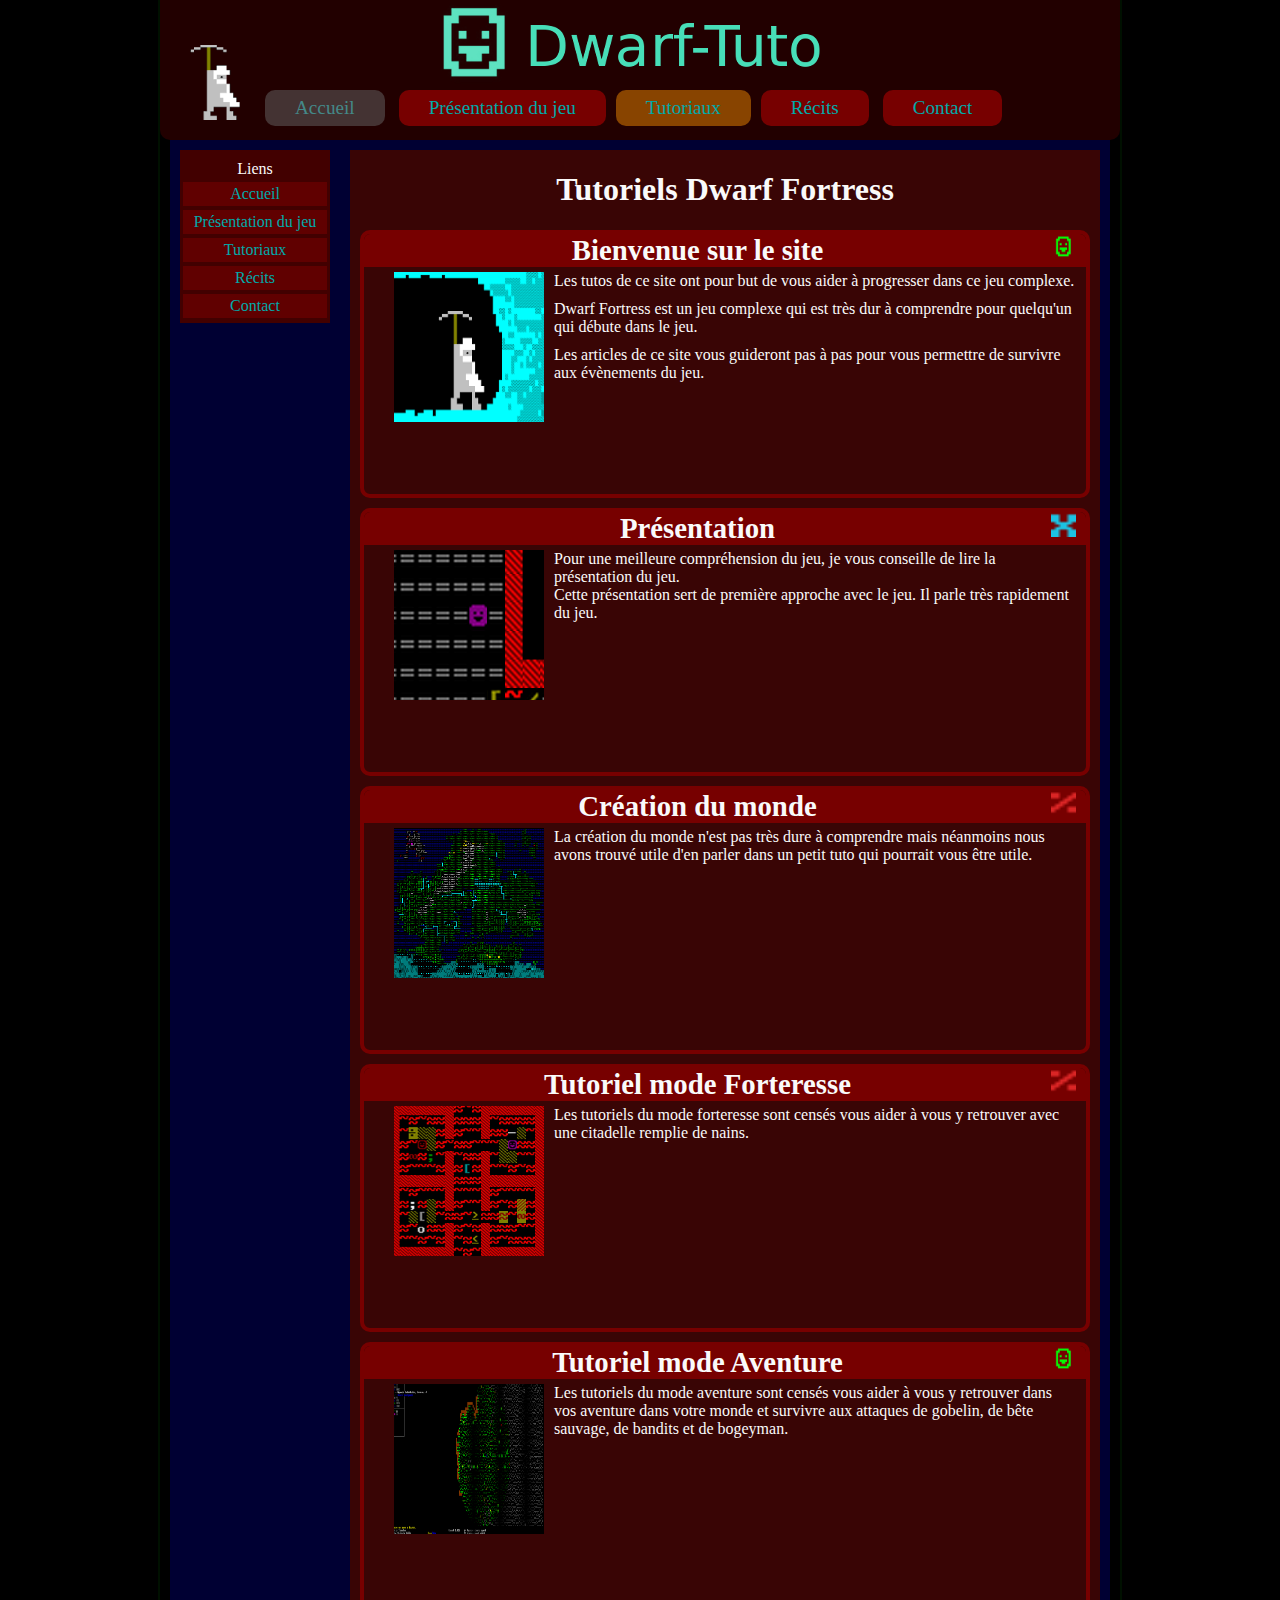
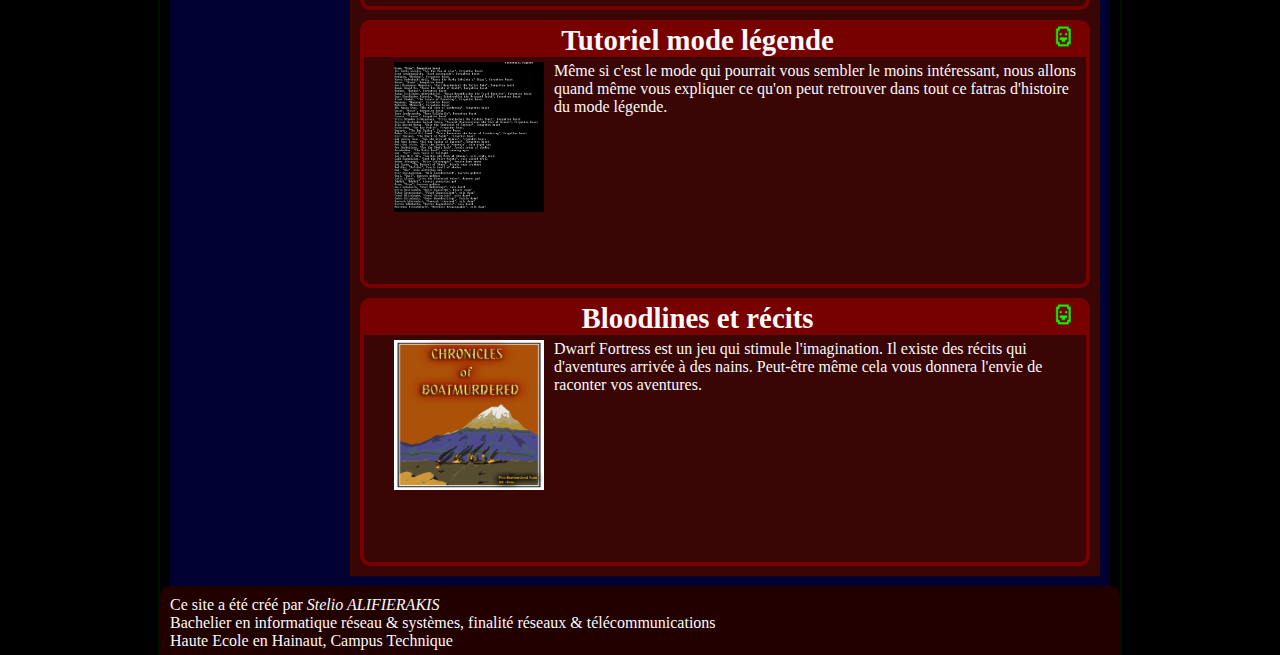
<file: index.html>
<!DOCTYPE html>
<html>
	<head>
		<meta charset="UTF-8">
		<title>Dwarf-tuto</title>
		<link rel="stylesheet" href="css/style.css">
		<!--[if lte IE 8]>
			<script src="http://html5shiv.googlecode.com/svn/trunk/html5.js"></script>
			<script>
				document.createElement('header');
				document.createElement('nav');
				document.createElement('article');
				document.createElement('section');
				document.createElement('footer');
			</script>
		<![endif]-->
	</head>
	<body>
	<div id="principal">
	
	<!--Ici sera la bannière du site avec le menu principal-->
		<header id="header">
			<div>
				<a href="index.html"><img src="image/min_logo.png" width="50" height="75" alt="Mon logo"></a>
				<span id="image_fond"></span>
				<ul>
					<li><span>Accueil</span></li>
					<li><a href="presentation.html">Présentation du jeu</a></li><li class="tutoriel">
						<a href="Tutos.html" id="lien_spec">Tutoriaux</a>
						<ul id="menu_deroul">
							<li><a href="creation_monde.html">Création du monde</a></li>
							<li><a href="Tuto_forteresse.html">Forteresse</a></li>
							<li><a href="Tuto_aventure.html">Aventurier</a></li>
							<li><a href="Tuto_legend.html">Légende</a></li>
							<li><a href="FAQ.html">FAQ</a></li>
						</ul>
					</li><li><a href="histoires.html">Récits</a></li>
					<li><a href="formulaire.html">Contact</a></li>
				</ul>
			</div>
		</header>
	<!--Fin de la bannière-->
		
	<!--Ce sera le gros bloc qui comportera le bloc de navigation et les articles-->
		<div id="main">
		
		<!--Le bloc de navigation à gauche-->
			<nav id="nav">
				<ul>
					<li>Liens</li>
					<li><a href="index.html">Accueil</a></li>
					<li><a href="presentation.html">Présentation du jeu</a></li>
					<li class="tutoriel"><a href="Tutos.html">Tutoriaux</a></li>
					<li><a href="histoires.html">Récits</a></li>
					<li><a href="formulaire.html">Contact</a></li>
				</ul>
			</nav>
		<!--Fin du bloc de navigation-->
			
		<!--Ici sera le gros bloc qui contiendra les articles-->
			<div id="content">
				<h1>Tutoriels Dwarf Fortress</h1>
				
			<!--Un article de la page-->
				<article class="article">
					<header>
						<img src="image/nain.png" alt="" width="25px" height="25px">
						<h2>Bienvenue sur le site</h2>
					</header>
					<p><a href="image/DF-present.png" target="blank"><img src="image/DF-present.png" width="150" height="150" alt="Photo d'article"></a>
						Les tutos de ce site ont pour but de vous aider à progresser dans ce jeu complexe.
					</p>
					<p>
						Dwarf Fortress est un jeu complexe qui est très dur à comprendre pour quelqu'un qui débute dans le jeu.
					</p>
					<p>
						Les articles de ce site vous guideront pas à pas pour vous permettre de survivre aux évènements du jeu.
					</p>
				</article>
			<!--Fin de l'article-->
				
			<!--Un article de la page-->
				<article class="article">
					<header>
						<img src="image/img_logo11.png" alt="" width="25px" height="25px">
						<h2>Présentation</h2>
					</header>
					<p><img src="image/armee.png" width="150" height="150" alt="Photo d'article">
						Pour une meilleure compréhension du jeu, je vous conseille de lire la présentation du jeu.<br>
						Cette présentation sert de première approche avec le jeu. Il parle très rapidement du jeu.
					</p>
				</article>
			<!--Fin de l'article-->
				
			<!--Un article de la page-->
				<article class="article">
					<header>
						<img src="image/img_logo10.png" alt="" width="25px" height="25px">
						<h2>Création du monde</h2>
					</header>
					<p><img src="image/monde.png" width="150" height="150" alt="Photo d'article">
						La création du monde n'est pas très dure à comprendre mais néanmoins nous avons trouvé utile d'en parler dans un petit tuto qui pourrait vous être utile.
					</p>
				</article>
			<!--Fin de l'article-->
			
			<!--Un article de la page-->
				<article class="article">
					<header>
						<img src="image/img_logo10.png" alt="" width="25px" height="25px">
						<h2>Tutoriel mode Forteresse</h2>
					</header>
					<p><img src="image/ateliers.png" width="150" height="150" alt="Photo d'article">
						Les tutoriels du mode forteresse sont censés vous aider à vous y retrouver avec une citadelle remplie de nains.
					</p>
				</article>
			<!--Fin de l'article-->
				
			<!--Un article de la page-->
				<article class="article">
					<header>
						<img src="image/nain.png" alt="" width="25px" height="25px">
						<h2>Tutoriel mode Aventure</h2>
					</header>
					<p><img src="image/game_explo.png" width="150" height="150" alt="Photo d'article">
						Les tutoriels du mode aventure sont censés vous aider à vous y retrouver dans vos aventure dans votre monde et survivre aux attaques de gobelin,
						de bête sauvage, de bandits et de bogeyman.
					</p>
				</article>
			<!--Fin de l'article-->
				<!--Un article de la page-->
				<article class="article">
					<header>
						<img src="image/nain.png" alt="" width="25px" height="25px">
						<h2>Tutoriel mode légende</h2>
					</header>
					<p><img src="image/perso_histo.png" width="150" height="150" alt="Photo d'article">
						Même si c'est le mode qui pourrait vous sembler le moins intéressant, nous allons quand même vous expliquer ce qu'on peut retrouver dans tout ce fatras d'histoire du mode légende.
					</p>
				</article>
			<!--Fin de l'article-->
				<!--Un article de la page-->
				<article class="article">
					<header>
						<img src="image/nain.png" alt="" width="25px" height="25px">
						<h2>Bloodlines et récits</h2>
					</header>
					<p><img src="image/boatmurdered.png" width="150" height="150" alt="Photo d'article">
						Dwarf Fortress est un jeu qui stimule l'imagination. Il existe des récits qui d'aventures arrivée à des nains.
						Peut-être même cela vous donnera l'envie de raconter vos aventures.
					</p>
				</article>
			<!--Fin de l'article-->
			</div>
		<!--Fin du bloc avec les articles-->
			
		</div>
	<!--Fin du gros bloc avec la naviqation et les articles-->
	
	<!--Le pied de page-->
		<footer id="footer">
			<div>
				<p>
					Ce site a été créé par <em>Stelio ALIFIERAKIS</em><br>
					Bachelier en informatique réseau & systèmes, finalité réseaux & télécommunications<br>
					Haute Ecole en Hainaut, Campus Technique
				</p>
			</div>
		</footer>
	<!--Fin du pied de page-->		
	
	</div>
	</body>
</html>
</file>
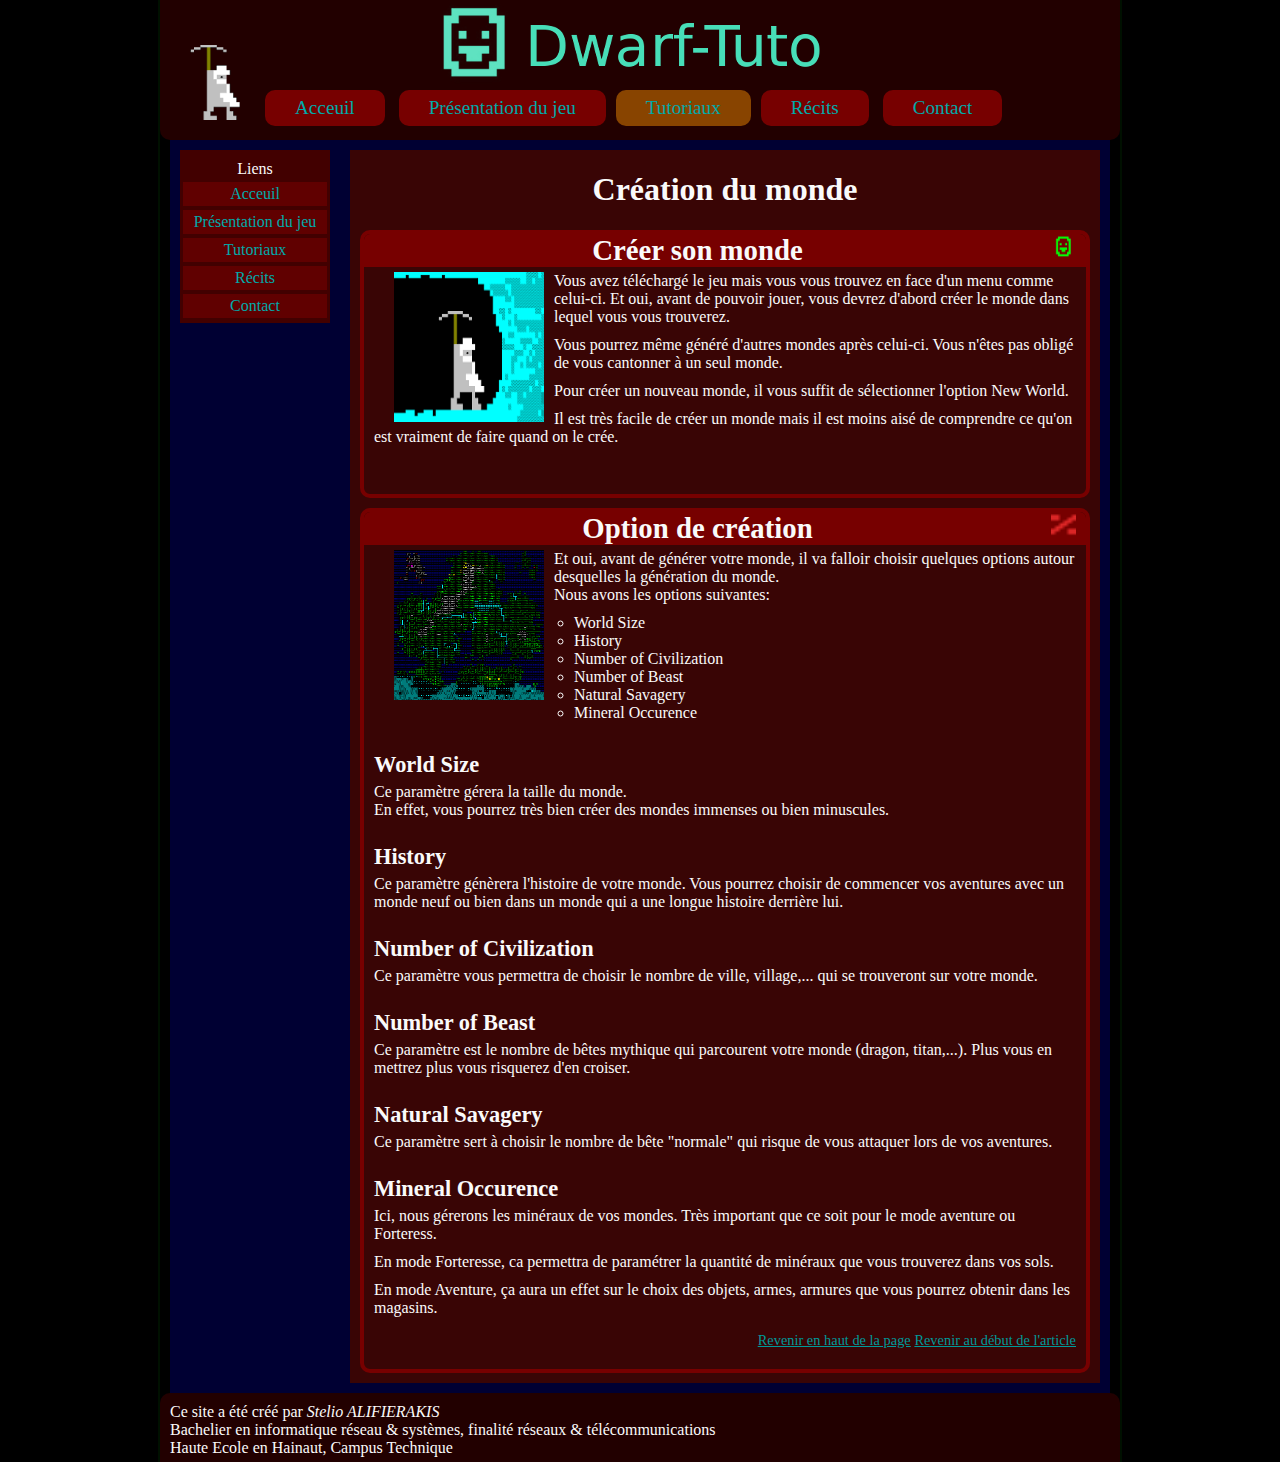
<file: creation_monde.html>
<!DOCTYPE html>
<html>
	<head>
		<meta charset="UTF-8">
		<title>Création du monde</title>
		<link rel="stylesheet" href="css/style.css">
		<!--[if lte IE 8]>
			<script src="http://html5shiv.googlecode.com/svn/trunk/html5.js"></script>
			<script>
				document.createElement('header');
				document.createElement('nav');
				document.createElement('article');
				document.createElement('section');
				document.createElement('footer');
			</script>
		<![endif]-->
	</head>
	<body>
	<div id="principal">
	
	<!--Ici sera la bannière du site avec le menu principal-->
		<header id="header">
			<div>
				<a href="index.html"><img src="image/min_logo.png" width="50" height="75" alt="Mon logo"></a>
				<span id="image_fond"></span>
				<ul>
					<li><a href="index.html">Acceuil</a></li>
					<li><a href="presentation.html">Présentation du jeu</a></li><li class="tutoriel">
						<a href="Tutos.html" id="lien_spec">Tutoriaux</a>
						<ul id="menu_deroul">
							<li><a href="creation_monde.html">Création du monde</a></li>
							<li><a href="Tuto_forteresse.html">Forteresse</a></li>
							<li><a href="Tuto_aventure.html">Aventurier</a></li>
							<li><a href="Tuto_legend.html">Légende</a></li>
							<li><a href="FAQ.html">FAQ</a></li>
						</ul>
					</li><li><a href="histoires.html">Récits</a></li>
					<li><a href="formulaire.html">Contact</a></li>
				</ul>
			</div>
		</header>
	<!--Fin de la bannière-->
		
	<!--Ce sera le gros bloc qui comportera le bloc de navigation et les articles-->
		<div id="main">
		
		<!--Le bloc de navigation à gauche-->
			<nav id="nav">
				<ul>
					<li>Liens</li>
					<li><a href="index.html">Acceuil</a></li>
					<li><a href="presentation.html">Présentation du jeu</a></li>
					<li class="tutoriel"><a href="Tutos.html">Tutoriaux</a></li>
					<li><a href="histoires.html">Récits</a></li>
					<li><a href="formulaire.html">Contact</a></li>
				</ul>
			</nav>
		<!--Fin du bloc de navigation-->
			
		<!--Ici sera le gros bloc qui contiendra les articles-->
			<div id="content">
				<h1>Création du monde</h1>
				
			<!--Un article de la page-->
				<article class="article">
					<header>
						<img src="image/nain.png" alt="" width="25px" height="25px">
						<h2>Créer son monde</h2>
					</header>
					<p><a href="image/DF-present.png" target="blank"><img src="image/DF-present.png" width="150" height="150" alt="Photo d'article"></a>
						Vous avez téléchargé le jeu mais vous vous trouvez en face d'un menu comme celui-ci. <!--ajouter ici une image du menu-->
						Et oui, avant de pouvoir jouer, vous devrez d'abord créer le monde dans lequel vous vous trouverez.
					</p>
					<p>
						Vous pourrez même généré d'autres mondes après celui-ci. Vous n'êtes pas obligé de vous cantonner à un seul monde.
					</p>
					<p>
						Pour créer un nouveau monde, il vous suffit de sélectionner l'option New World.
					</p>
					<p>
						Il est très facile de créer un monde mais il est moins aisé de comprendre ce qu'on est vraiment de faire quand on le crée.
					</p>
				</article>
			<!--Fin de l'article-->
			
			<!--Un article de la page-->
				<article class="article">
					<header>
						<img src="image/img_logo10.png" alt="" width="25px" height="25px">
						<h2 id="option_crea">Option de création</h2>
					</header>
					<p>
						<a href="image/monde.png" target="blank"><img src="image/monde.png" width="150" height="150" alt="Photo d'article"></a>
						Et oui, avant de générer votre monde, il va falloir choisir quelques options autour desquelles la génération du monde.
						<br>
						Nous avons les options suivantes:
					</p>
					<ul class="liste_image">
						<li>World Size</li>
						<li>History</li>
						<li>Number of Civilization</li>
						<li>Number of Beast</li>
						<li>Natural Savagery</li>
						<li>Mineral Occurence</li>
					</ul>
					<h3>World Size</h3>
					<p>
						Ce paramètre gérera la taille du monde.
					<br>
						En effet, vous pourrez très bien créer des mondes immenses ou bien minuscules.
					</p>
					<h3>History</h3>
					<p>
						Ce paramètre génèrera l'histoire de votre monde. Vous pourrez choisir de commencer vos aventures avec un monde neuf ou bien dans un monde qui a une longue histoire derrière lui.
					</p>
					<h3>Number of Civilization</h3>
					<p>
						Ce paramètre vous permettra de choisir le nombre de ville, village,... qui se trouveront sur votre monde.
					</p>
					<h3>Number of Beast</h3>
					<p>
						Ce paramètre est le nombre de bêtes mythique qui parcourent votre monde (dragon, titan,...). Plus vous en mettrez plus vous risquerez d'en croiser.
					</p>
					<h3>Natural Savagery</h3>
					<p>
						Ce paramètre sert à choisir le nombre de bête "normale" qui risque de vous attaquer lors de vos aventures.
					</p>
					<h3>Mineral Occurence</h3>
					<p>
						Ici, nous gérerons les minéraux de vos mondes. Très important que ce soit pour le mode aventure ou Forteress.
					</p>
					<p>
						En mode Forteresse, ca permettra de paramétrer la quantité de minéraux que vous trouverez dans vos sols.
					</p>
					<p>
						En mode Aventure, ça aura un effet sur le choix des objets, armes, armures que vous pourrez obtenir dans les magasins.
					</p>
					<p class="lien_dessous"><a href="#content">Revenir en haut de la page</a> <a href="#option_crea">Revenir au début de l'article</a></p>
				</article>
			<!--Fin de l'article-->
			
			</div>
		<!--Fin du bloc avec les articles-->
		
		</div>
	<!--Fin du gros bloc avec la naviqation et les articles-->
		
	<!--Le pied de page-->
		<footer id="footer">
			<div>
				<p>
					Ce site a été créé par <em>Stelio ALIFIERAKIS</em><br>
					Bachelier en informatique réseau & systèmes, finalité réseaux & télécommunications<br>
					Haute Ecole en Hainaut, Campus Technique
				</p>
			</div>
		</footer>
	<!--Fin du pied de page-->		
	
	</div>
	</body>
</html>
</file>
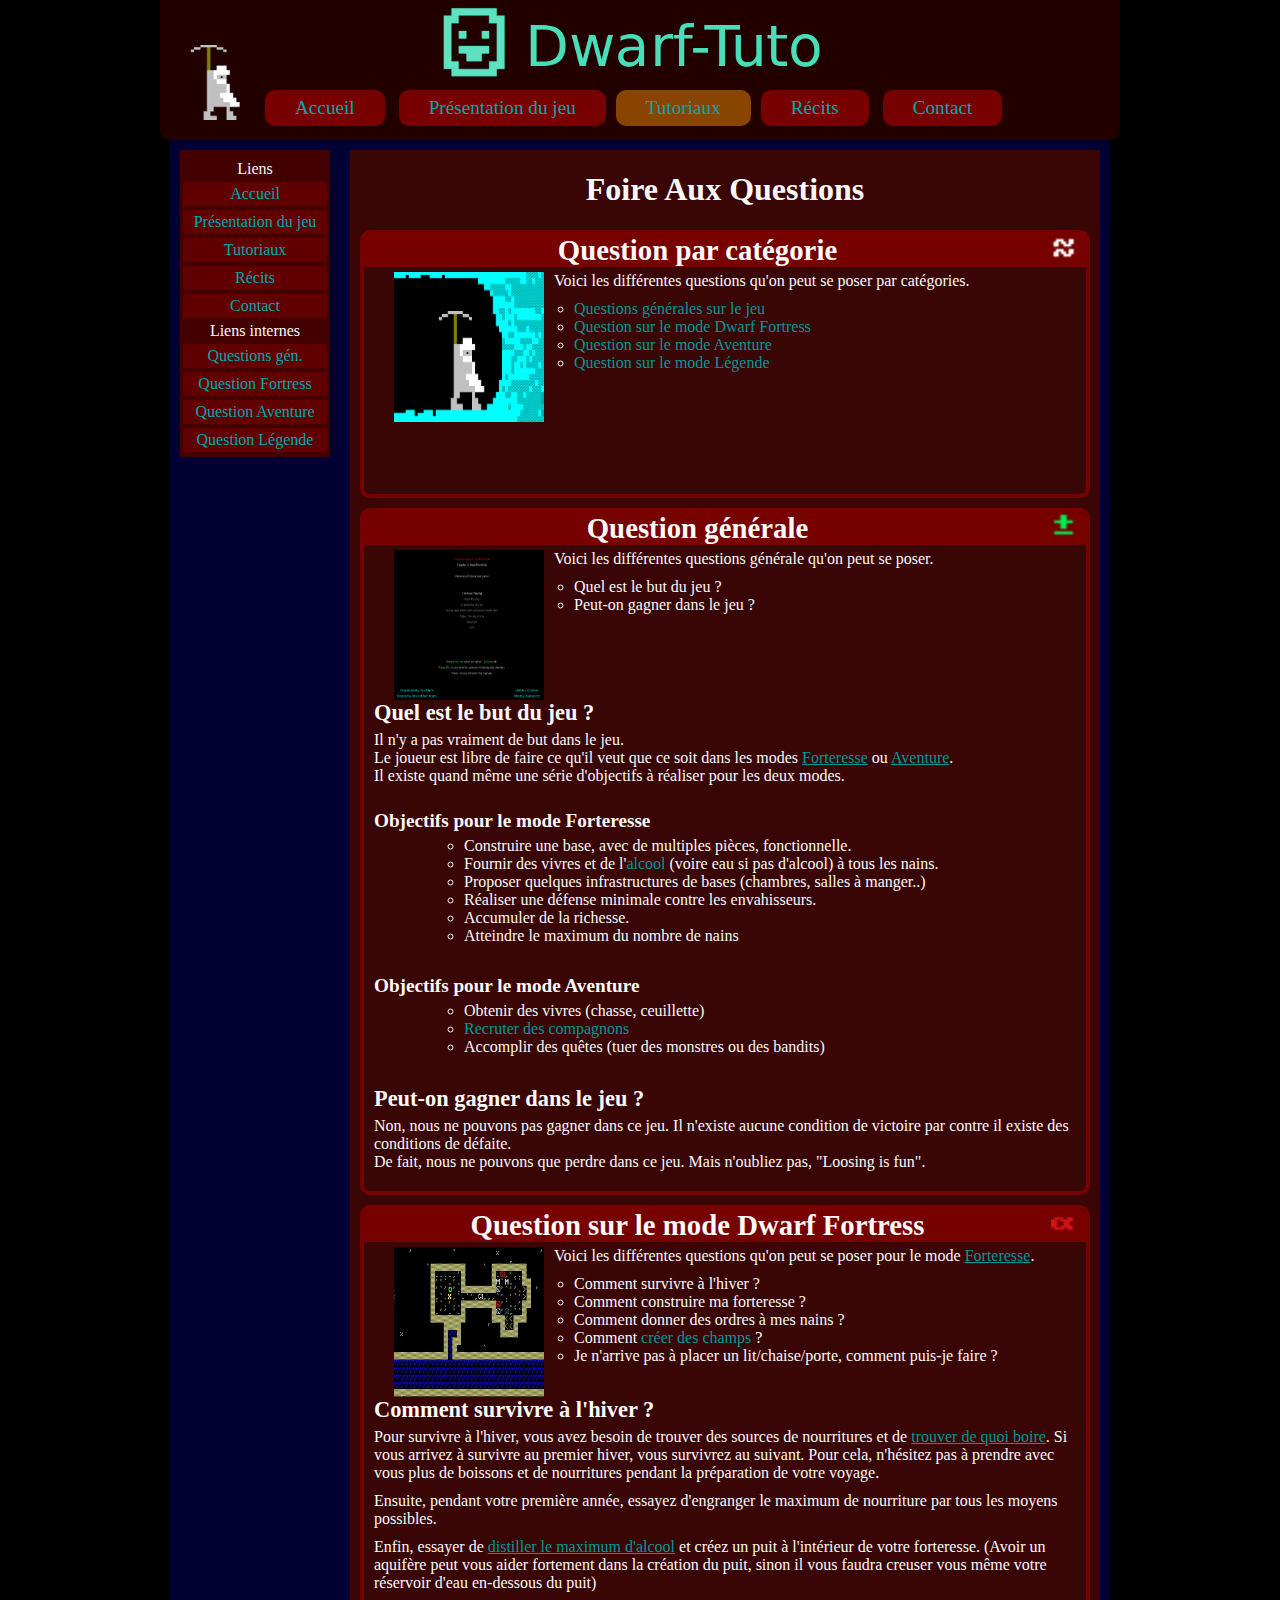
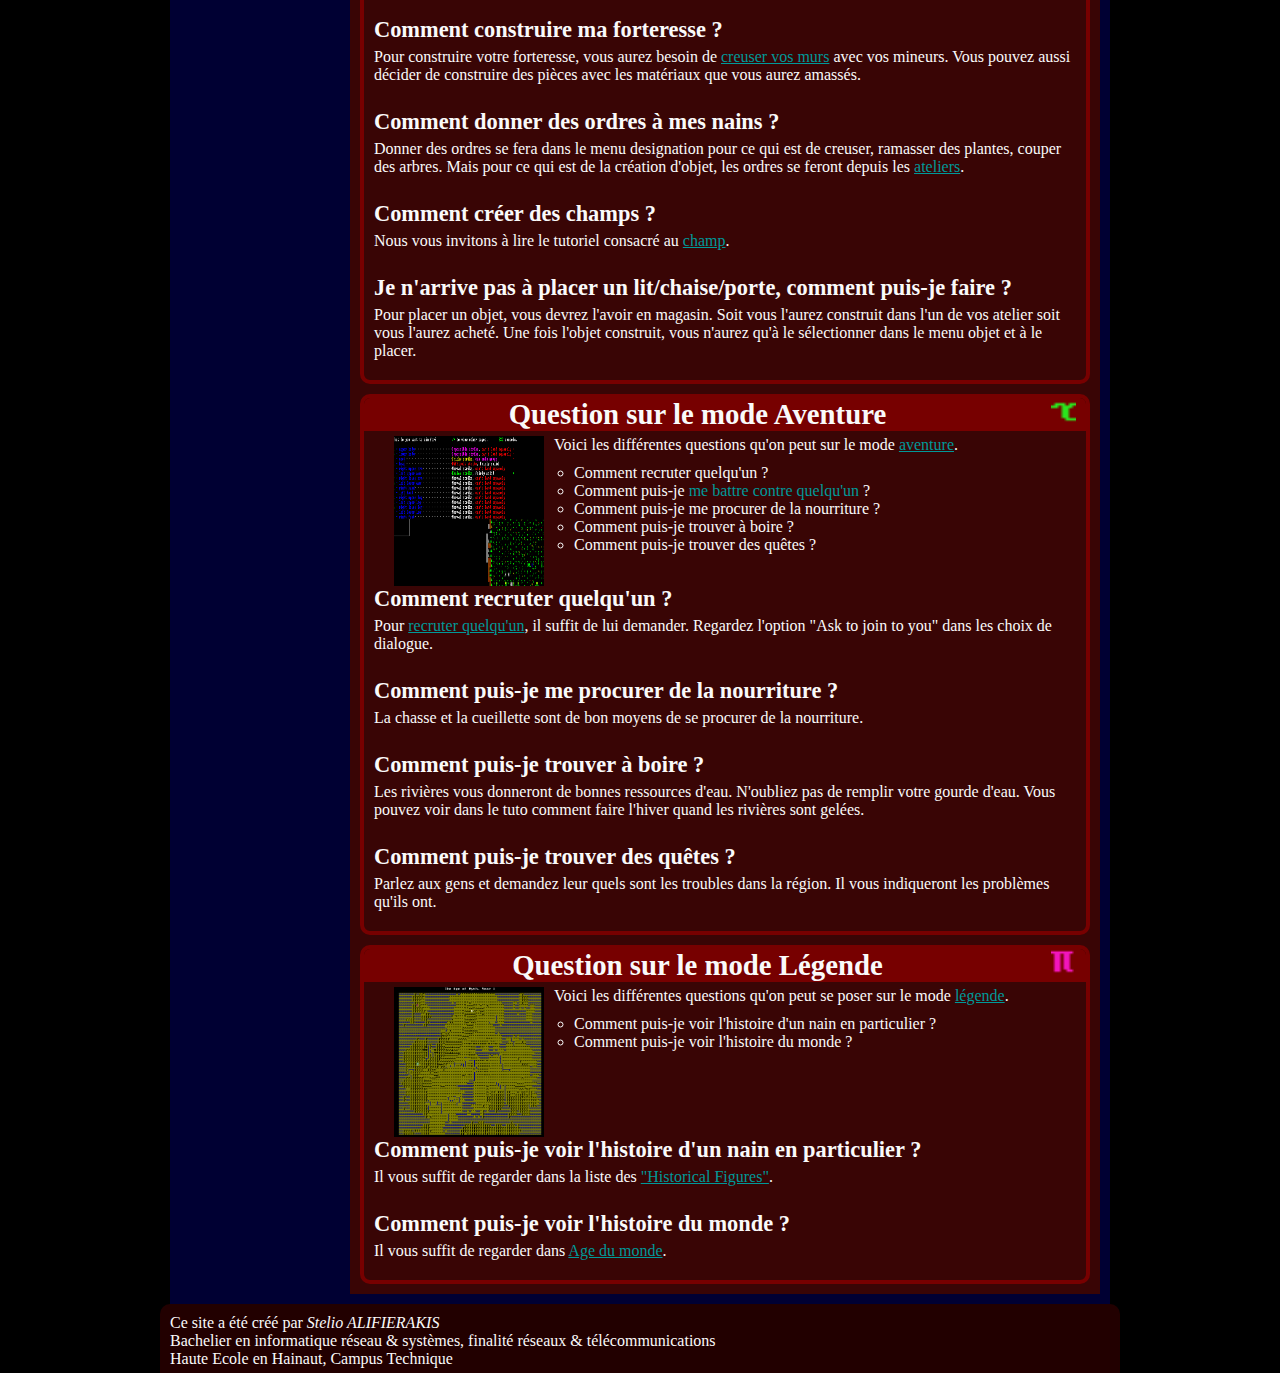
<file: FAQ.html>
<!DOCTYPE html>
<html>
	<head>
		<meta charset="UTF-8">
		<title>Tutoriels pour le mode légende</title>
		<link rel="stylesheet" href="css/style.css">
		
		<!--[if lte IE 8]>
			<script src="http://html5shiv.googlecode.com/svn/trunk/html5.js"></script>
				<script>
					document.createElement('header');
					document.createElement('nav');
					document.createElement('article');
					document.createElement('section');
					document.createElement('footer');
				</script>
		<![endif]--> 
		
	</head>
	<body>
	
	<!--Ici sera la bannière du site avec le menu principal-->
		<header id="header">
			<div>
				<a href="index.html"><img src="image/min_logo.png" width="50" height="75" alt="Mon logo"></a>
				<span id="image_fond"></span>
				<ul>
					<li><a href="index.html">Accueil</a></li>
					<li><a href="presentation.html">Présentation du jeu</a></li><li class="tutoriel">
						<a href="Tutos.html" id="lien_spec">Tutoriaux</a>
						<ul id="menu_deroul">
							<li><a href="creation_monde.html">Création du monde</a></li>
							<li><a href="Tuto_forteresse.html">Forteresse</a></li>
							<li><a href="Tuto_aventure.html">Aventurier</a></li>
							<li><a href="Tuto_legend.html">Légende</a></li>
							<li><a href="FAQ.html">FAQ</a></li>
						</ul>
					</li><li><a href="histoires.html">Récits</a></li>
					<li><a href="formulaire.html">Contact</a></li>
				</ul>
			</div>
		</header>
	<!--Fin de la bannière-->	
		
	<!--Ce sera le gros bloc qui comportera le bloc de navigation et les articles-->	
		<div id="main">
		
		<!--Le bloc de navigation à gauche-->
			<nav id="nav">
				<ul>
					<li>Liens</li>
					<li><a href="index.html">Accueil</a></li>
					<li><a href="presentation.html">Présentation du jeu</a></li>
					<li class="tutoriel"><a href="Tutos.html">Tutoriaux</a></li>
					<li><a href="histoires.html">Récits</a></li>
					<li><a href="formulaire.html">Contact</a></li>
					<li>Liens internes</li>
					<li><a href="#quest_gen">Questions gén.</a></li>
					<li><a href="#quest_fortress">Question Fortress</a></li>
					<li><a href="#quest_aventure">Question Aventure</a></li>
					<li><a href="#quest_legend">Question Légende</a></li>
				</ul>
			</nav>
		<!--Fin du bloc de navigation-->
			
		<!--Ici sera le gros bloc qui contiendra les articles-->	
			<div id="content">
				<h1>Foire Aux Questions</h1>
			
			<!--Intro-->
				<article class="article">
					<header>
						<img src="image/img_logo1.png" alt="" width="25px" height="25px">
						<h2>Question par catégorie</h2>
					</header>
					<p><a href="image/DF-present.png" target="blank"><img src="image/DF-present.png" width="150" height="150" alt="Photo d'article"></a>
						Voici les différentes questions qu'on peut se poser par catégories.
					</p>
					<ul class="liste_image">
						<li><a href="#quest_gen">Questions générales sur le jeu</a></li>
						<li><a href="#quest_fortress">Question sur le mode Dwarf Fortress</a></li>
						<li><a href="#quest_aventure">Question sur le mode Aventure</a></li>
						<li><a href="#quest_legend">Question sur le mode Légende</a></li>
					</ul>
				</article>
			<!--Fin de l'intro-->
			
			<!--Début de l'article-->
				<article class="article">
					<header>
						<img src="image/img_logo2.png" alt="" width="25px" height="25px">
						<h2 id="quest_gen">Question générale</h2>
					</header>
					<p><a href="image/jeu_accueil.png" target="blank"><img src="image/jeu_accueil.png" width="150" height="150" alt="Photo d'article"></a>
						Voici les différentes questions générale qu'on peut se poser.
					</p>
					<ul class="liste_image">
						<li>Quel est le but du jeu ?</li>
						<li>Peut-on gagner dans le jeu ?</li>
					</ul>
					<h3>Quel est le but du jeu ?</h3>
					<p>
						Il n'y a pas vraiment de but dans le jeu.<br>
						Le joueur est libre de faire ce qu'il veut que ce soit dans les modes <a href="Tuto_forteresse.html">Forteresse</a> ou <a href="Tuto_aventure.html">Aventure</a>.<br>
						Il existe quand même une série d'objectifs à réaliser pour les deux modes.
					</p>
					<h4>Objectifs pour le mode Forteresse</h4>
					<ul>
						<li>Construire une base, avec de multiples pièces, fonctionnelle. </li>
						<li>Fournir des vivres et de l'<a href="Tuto_forteresse.html#matiere_fini_alcool">alcool</a> (voire eau si pas d'alcool) à tous les nains. </li>
						<li>Proposer quelques infrastructures de bases (chambres, salles à manger..) </li>
						<li>Réaliser une défense minimale contre les envahisseurs. </li>
						<li>Accumuler de la richesse. </li>
						<li>Atteindre le maximum du nombre de nains</li>
					</ul>
					<h4>Objectifs pour le mode Aventure</h4>
					<ul>
						<li>Obtenir des vivres (chasse, ceuillette)</li>
						<li><a href="Tuto_aventure.html#aventur_gp_recrue">Recruter des compagnons</a></li>
						<li>Accomplir des quêtes (tuer des monstres ou des bandits)</li>
					</ul>
					<h3>Peut-on gagner dans le jeu ?</h3>
					<p>
						Non, nous ne pouvons pas gagner dans ce jeu. Il n'existe aucune condition de victoire par contre il existe des conditions de défaite.<br>
						De fait, nous ne pouvons que perdre dans ce jeu. Mais n'oubliez pas, "Loosing is fun".
					</p>
				</article>
			<!--Fin de l'article-->
			
			<!--Début de l'article-->
				<article class="article">
					<header>
						<img src="image/img_logo3.png" alt="" width="25px" height="25px">
						<h2 id="quest_fortress">Question sur le mode Dwarf Fortress</h2>
					</header>
					<p><a href="image/puit.png" target="blank"><img src="image/puit.png" width="150" height="150" alt="Photo d'article"></a>
						Voici les différentes questions qu'on peut se poser pour le mode <a href="Tuto_forteresse.html">Forteresse</a>.
					</p>
					<ul class="liste_image">
						<li>Comment survivre à l'hiver ?</li>
						<li>Comment construire ma forteresse ?</li>
						<li>Comment donner des ordres à mes nains ?</li>
						<li>Comment <a href="Tuto_forteresse.html#besoin_agri">créer des champs</a> ?</li>
						<li>Je n'arrive pas à placer un lit/chaise/porte, comment puis-je faire ?</li>
					</ul>
					<h3>Comment survivre à l'hiver ?</h3>
					<p>
						Pour survivre à l'hiver, vous avez besoin de trouver des sources de nourritures et de <a href="Tuto_forteresse.html#besoin_boisson">trouver de quoi boire</a>.
						Si vous arrivez à survivre au premier hiver, vous survivrez au suivant.
						Pour cela, n'hésitez pas à prendre avec vous plus de boissons et de nourritures pendant la préparation de votre voyage.
					</p>
					<p>
						Ensuite, pendant votre première année, essayez d'engranger le maximum de nourriture par tous les moyens possibles.
					</p>
					<p>
						Enfin, essayer de <a href="Tuto_forteresse.html#besoin_biere">distiller le maximum d'alcool</a> et créez un puit à l'intérieur de votre forteresse.
						(Avoir un aquifère peut vous aider fortement dans la création du puit, sinon il vous faudra creuser vous même votre réservoir d'eau en-dessous du puit)
					</p>
					<h3>Comment construire ma forteresse ?</h3>
					<p>
						Pour construire votre forteresse, vous aurez besoin de <a href="Tuto_forteresse.html#creuser">creuser vos murs</a> avec vos mineurs.
						Vous pouvez aussi décider de construire des pièces avec les matériaux que vous aurez amassés.
					</p>
					<h3>Comment donner des ordres à mes nains ?</h3>
					<p>
						Donner des ordres se fera dans le menu designation pour ce qui est de creuser, ramasser des plantes, couper des arbres.
						Mais pour ce qui est de la création d'objet, les ordres se feront depuis les <a href="Tuto_forteresse.html#prod_etablis">ateliers</a>.
					</p>
					<h3>Comment créer des champs ?</h3>
					<p>
						Nous vous invitons à lire le tutoriel consacré au <a href="Tuto_forteresse.html#besoin_agri">champ</a>.
					</p>
					<h3>Je n'arrive pas à placer un lit/chaise/porte, comment puis-je faire ?</h3>
					<p>
						Pour placer un objet, vous devrez l'avoir en magasin. Soit vous l'aurez construit dans l'un de vos atelier soit vous l'aurez acheté.
						Une fois l'objet construit, vous n'aurez qu'à le sélectionner dans le menu objet et à le placer.
					</p>
				</article>
			<!--Fin de l'article-->
			
			<!--Début de l'article-->
				<article class="article">
					<header>
						<img src="image/img_logo4.png" alt="" width="25px" height="25px">
						<h2 id="quest_aventure">Question sur le mode Aventure</h2>
					</header>
					<p><a href="image/bataille.png" target="blank"><img src="image/bataille.png" width="150" height="150" alt="Photo d'article"></a>
						Voici les différentes questions qu'on peut sur le mode <a href="Tuto_aventure.html">aventure</a>.
					</p>
					<ul class="liste_image">
						<li>Comment recruter quelqu'un ?</li>
						<li>Comment puis-je <a href="Tuto_aventure.html#aventure_combat">me battre contre quelqu'un</a> ?</li>
						<li>Comment puis-je me procurer de la nourriture ?</li>
						<li>Comment puis-je trouver à boire ?</li>
						<li>Comment puis-je trouver des quêtes ?</li>
					</ul>
					<h3>Comment recruter quelqu'un ?</h3>
					<p>
						Pour <a href="Tuto_aventure.html#aventur_gp_recrue">recruter quelqu'un</a>, il suffit de lui demander.
						Regardez l'option "Ask to join to you" dans les choix de dialogue.
					</p>
					<h3>Comment puis-je me procurer de la nourriture ?</h3>
					<p>
						La chasse et la cueillette sont de bon moyens de se procurer de la nourriture.
					</p>
					<h3>Comment puis-je trouver à boire ?</h3>
					<p>
						Les rivières vous donneront de bonnes ressources d'eau. N'oubliez pas de remplir votre gourde d'eau.
						Vous pouvez voir dans le tuto comment faire l'hiver quand les rivières sont gelées.
					</p>
					<h3>Comment puis-je trouver des quêtes ?</h3>
					<p>
						Parlez aux gens et demandez leur quels sont les troubles dans la région. Il vous indiqueront les problèmes qu'ils ont.
					</p>
				</article>
			<!--Fin de l'article-->
			
			<!--Début de l'article-->
				<article class="article">
					<header>
						<img src="image/img_logo5.png" alt="" width="25px" height="25px">
						<h2 id="quest_legend">Question sur le mode Légende</h2>
					</header>
					<p><a href="image/carte_historique.png" target="blank"><img src="image/carte_historique.png" width="150" height="150" alt="Photo d'article"></a>
						Voici les différentes questions qu'on peut se poser sur le mode <a href="Tuto_legend.html">légende</a>.
					</p>
					<ul class="liste_image">
						<li>Comment puis-je voir l'histoire d'un nain en particulier ?</li>
						<li>Comment puis-je voir l'histoire du monde ?</li>
					</ul>
					<h3>Comment puis-je voir l'histoire d'un nain en particulier ?</h3>
					<p>
						Il vous suffit de regarder dans la liste des <a href="Tuto_legend.html#perso_historique">"Historical Figures"</a>.
					</p>
					<h3>Comment puis-je voir l'histoire du monde ?</h3>
					<p>
						Il vous suffit de regarder dans <a href="Tuto_legend.html#legend_age_monde">Age du monde</a>.
					</p>
				</article>
			<!--Fin de l'article-->
			
			</div>
		</div>
	<!--Fin du gros bloc avec la naviqation et les articles-->
		
	<!--Le pied de page-->
		<footer id="footer">
			<div>
				<p>
					Ce site a été créé par <em>Stelio ALIFIERAKIS</em><br>
					Bachelier en informatique réseau & systèmes, finalité réseaux & télécommunications<br>
					Haute Ecole en Hainaut, Campus Technique
				</p>
			</div>
		</footer>
	<!--Fin du pied de page-->	
		
	</body>
</html>
</file>
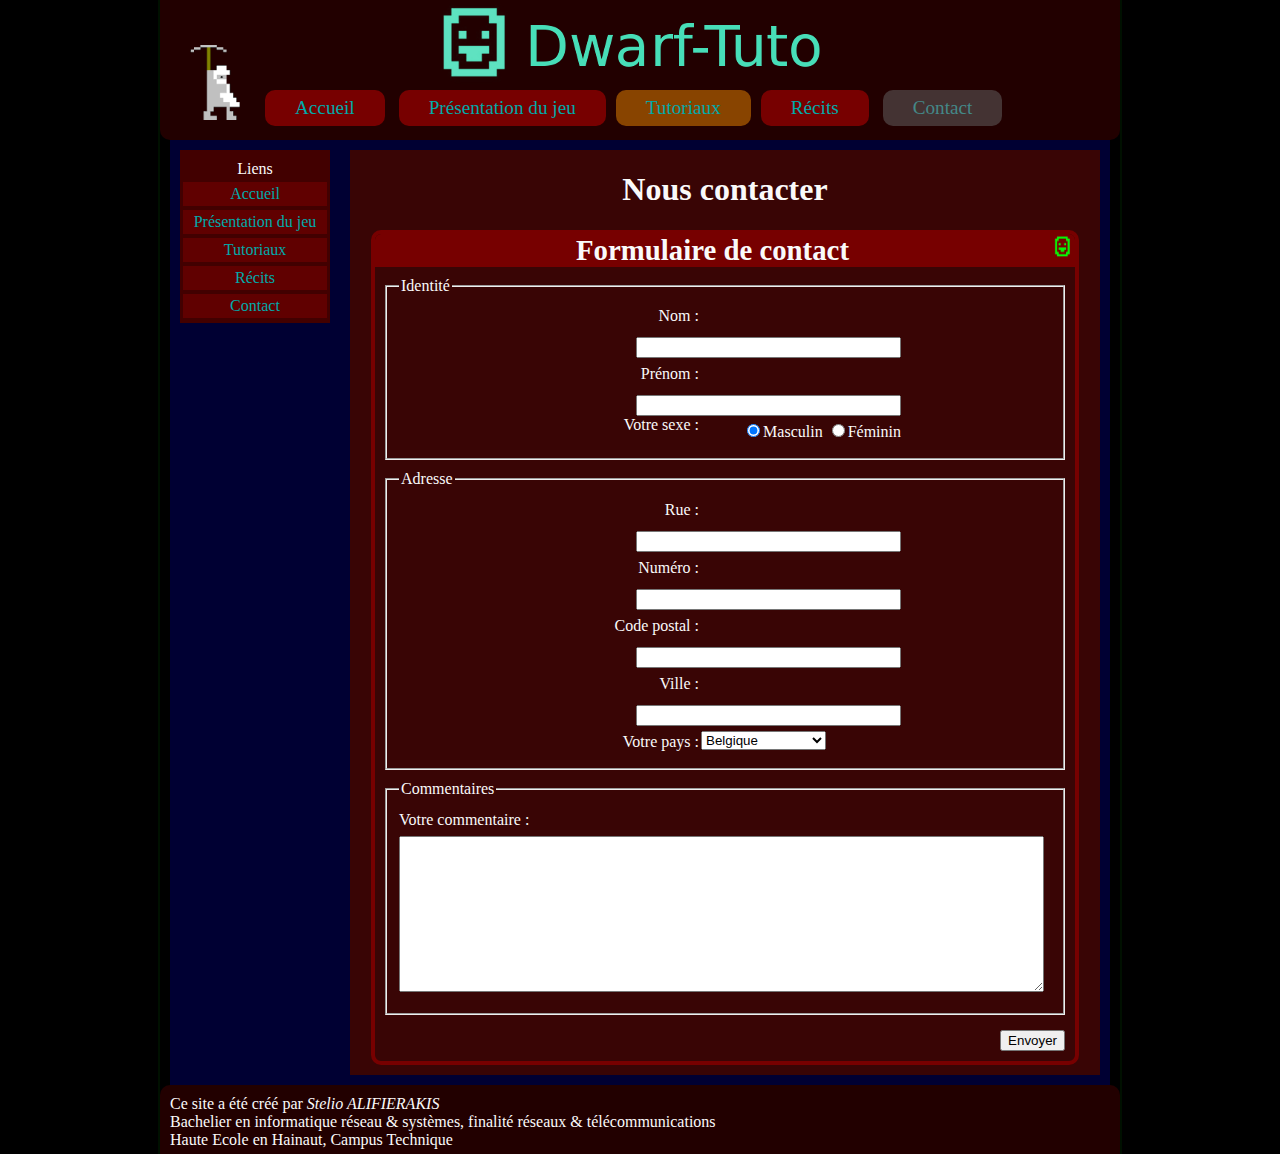
<file: formulaire.html>
<!DOCTYPE html>
<html>
	<head>
		<meta charset="UTF-8">
		<title>Contact</title>
		<link rel="stylesheet" href="css/style.css">
		<!--[if lte IE 8]>
			<script src="http://html5shiv.googlecode.com/svn/trunk/html5.js"></script>
			<script>
				document.createElement('header');
				document.createElement('nav');
				document.createElement('article');
				document.createElement('section');
				document.createElement('footer');
			</script>
		<![endif]-->
	</head>
	<body>
	<div id="principal">
	
	<!--Ici sera la bannière du site avec le menu principal-->
		<header id="header">
			<div>
				<a href="index.html"><img src="image/min_logo.png" width="50" height="75" alt="Mon logo"></a>
				<span id="image_fond"></span>
				<ul>
					<li><a href="index.html">Accueil</a></li>
					<li><a href="presentation.html">Présentation du jeu</a></li><li class="tutoriel">
						<a href="Tutos.html" id="lien_spec">Tutoriaux</a>
						<ul id="menu_deroul">
							<li><a href="creation_monde.html">Création du monde</a></li>
							<li><a href="Tuto_forteresse.html">Forteresse</a></li>
							<li><a href="Tuto_aventure.html">Aventurier</a></li>
							<li><a href="Tuto_legend.html">Légende</a></li>
							<li><a href="FAQ.html">FAQ</a></li>
						</ul>
					</li><li><a href="histoires.html">Récits</a></li>
					<li><span>Contact</span></li>
				</ul>
			</div>
		</header>
	<!--Fin de la bannière-->
		
	<!--Ce sera le gros bloc qui comportera le bloc de navigation et les articles-->
		<div id="main">
		
		<!--Le bloc de navigation à gauche-->
			<nav id="nav">
				<ul>
					<li>Liens</li>
					<li><a href="index.html">Accueil</a></li>
					<li><a href="presentation.html">Présentation du jeu</a></li>
					<li class="tutoriel"><a href="Tutos.html">Tutoriaux</a></li>
					<li><a href="histoires.html">Récits</a></li>
					<li><a href="formulaire.html">Contact</a></li>
				</ul>
			</nav>
		<!--Fin du bloc de navigation-->
			
		<!--Ici sera le gros bloc qui contiendra les articles-->
			<div id="content">
				<h1>Nous contacter</h1>
				
				<form action="#" method="get">
					<header>
						<img src="image/nain.png" alt="" width="25px" height="25px">
						<h2>Formulaire de contact</h2>
					</header>
					<fieldset>
						<legend>Identité</legend>
						<label><span>Nom : </span><input type="text" name="nom" size="30"></label><br>
						<label><span>Prénom : </span><input type="text" name="prenom" size="30"></label><br>
						<span>Votre sexe :</span>
						<span id="choose">
							<label><input type="radio" name="sexe" value="M" checked="checked">Masculin</label>
							<label><input type="radio" name="sexe" value="F">Féminin</label>
						</span>
					</fieldset>
					
					<fieldset>
						<legend>Adresse</legend>
						<label><span>Rue : </span><input type="text" name="Rue" size="30"></label><br>
						<label><span>Numéro : </span><input type="text" name="Num" size="30"></label><br>
						<label><span>Code postal : </span><input type="text" name="code" size="30"></label><br>
						<label><span>Ville : </span><input type="text" name="Rue" size="30"></label><br>
						<label><span>Votre pays :</span>
							<select>
								<optgroup label="Europe">
									<option value="B">Belgique</option>
									<option value="F">France</option>
									<option value="S">Suisse</option>
									<option value="E">Angleterre</option>
									<option value="A">Allemagne</option>
								</optgroup>
								<optgroup label="Amérique">
									<option value="U">Etat-Unis</option>
									<option value="C">Canada</option>
									<option value="M">Mexique</option>
									<option value="Br">Brésil</option>
								</optgroup>
								<optgroup label="Afrique">
									<option value="Se">Sénégal</option>
									<option value="Co">Congo</option>
									<option value="Af">Afrique du Sud</option>
								</optgroup>
								<optgroup label="Asie">
									<option value="I">Inde</option>
									<option value="Ch">Chine</option>
									<option value="J">Japon</option>
								</optgroup>
								<optgroup label="Océanie">
									<option value="Se">Australie</option>
								</optgroup>
							</select>
						</label>
					</fieldset>
					
					<fieldset>
						<legend>Commentaires</legend>
						<label>Votre commentaire : <textarea name="comment" rows="10" cols="78"> </textarea> </label><br>
					</fieldset>
					<input type="submit" value="Envoyer">
				</form>
				
			</div>
		<!--Fin du bloc avec les articles-->
			
		</div>
	<!--Fin du gros bloc avec la naviqation et les articles-->
	
	<!--Le pied de page-->
		<footer id="footer">
			<div>
				<p>
					Ce site a été créé par <em>Stelio ALIFIERAKIS</em><br>
					Bachelier en informatique réseau & systèmes, finalité réseaux & télécommunications<br>
					Haute Ecole en Hainaut, Campus Technique
				</p>
			</div>
		</footer>
	<!--Fin du pied de page-->		
	
	</div>
	</body>
</html>
</file>
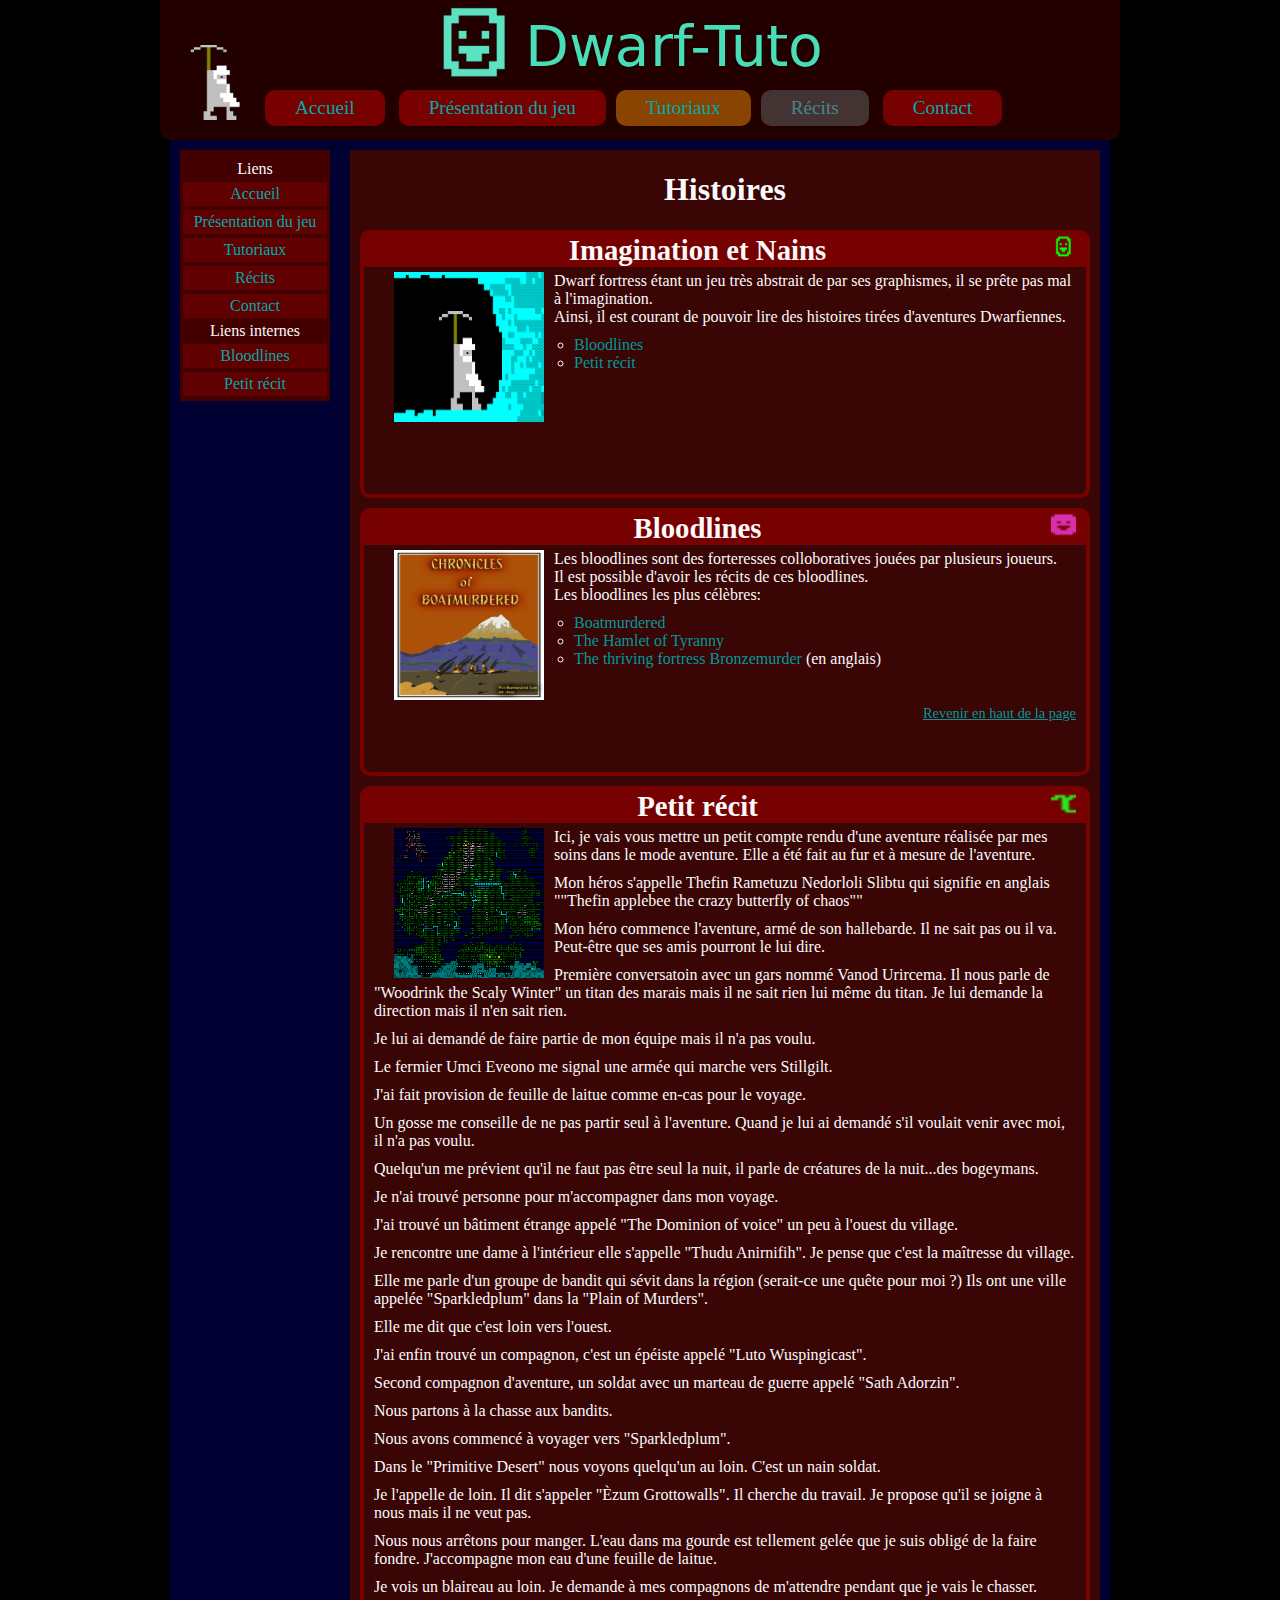
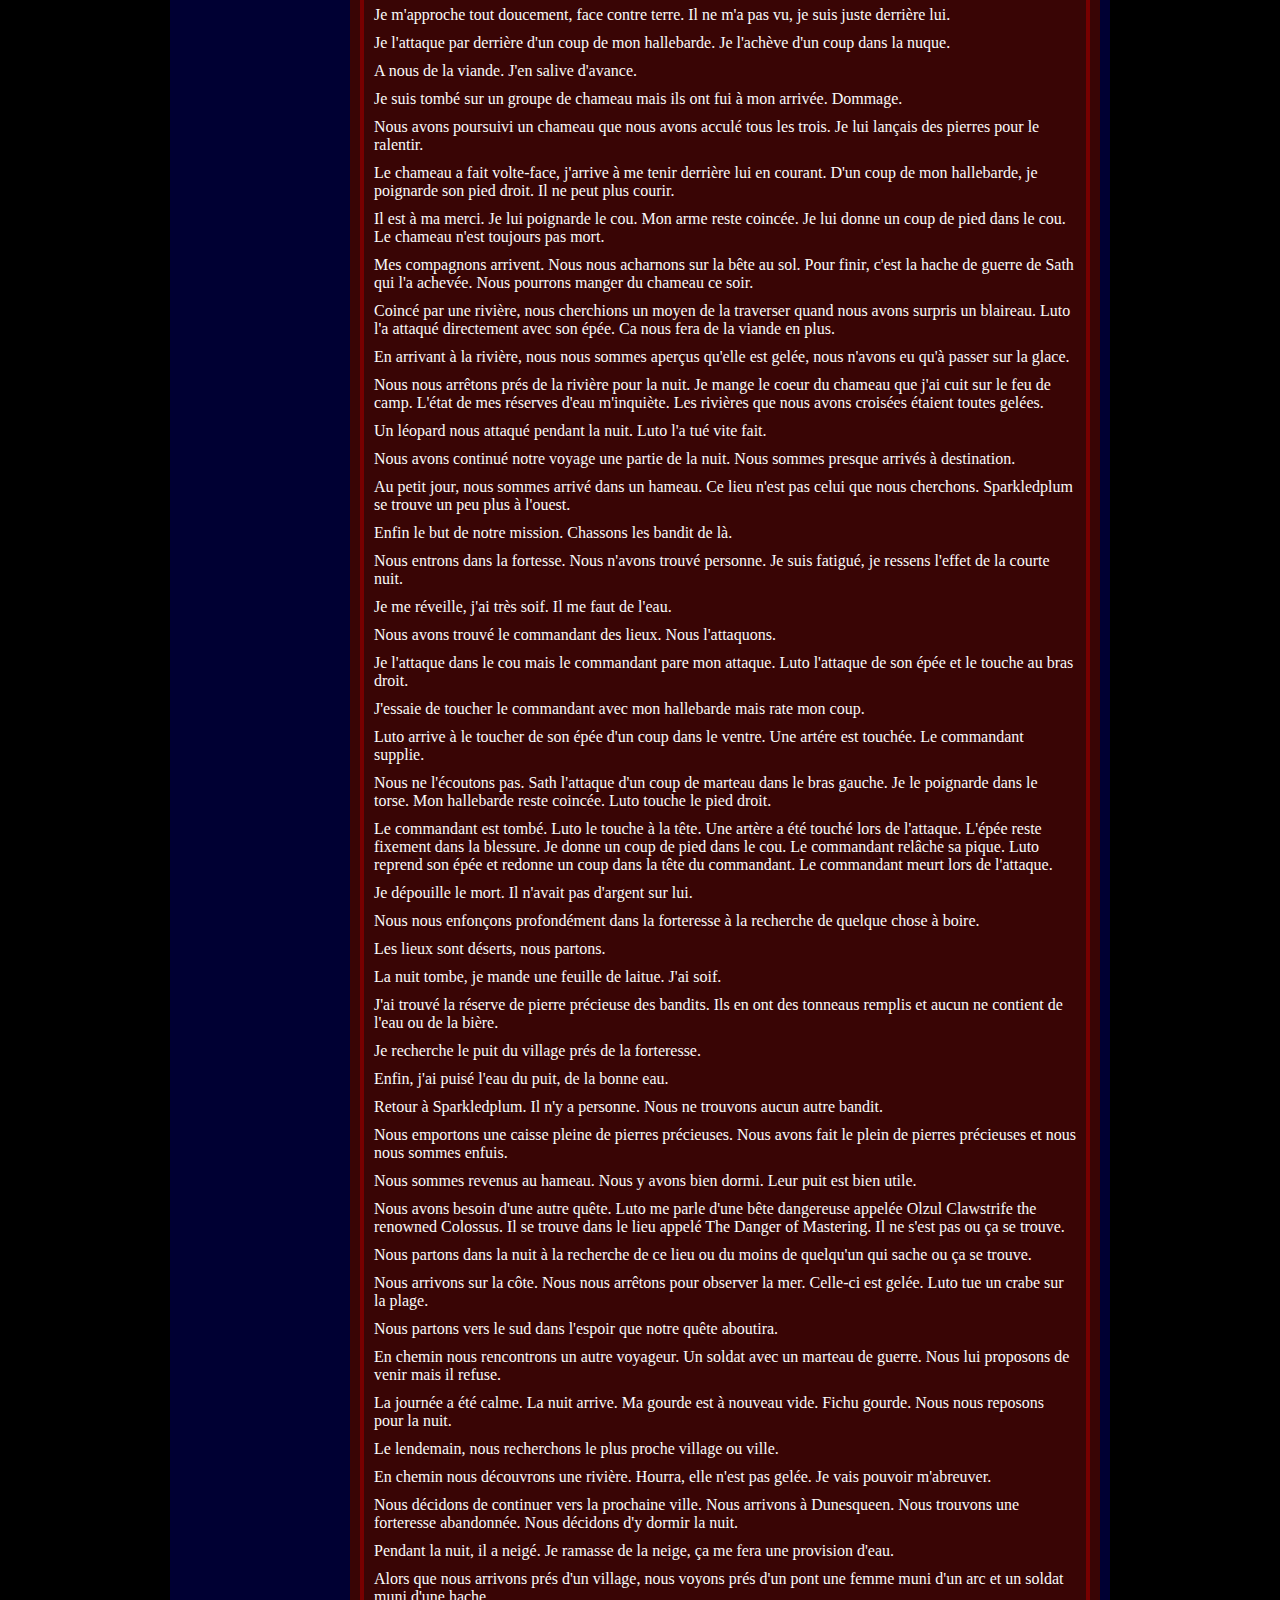
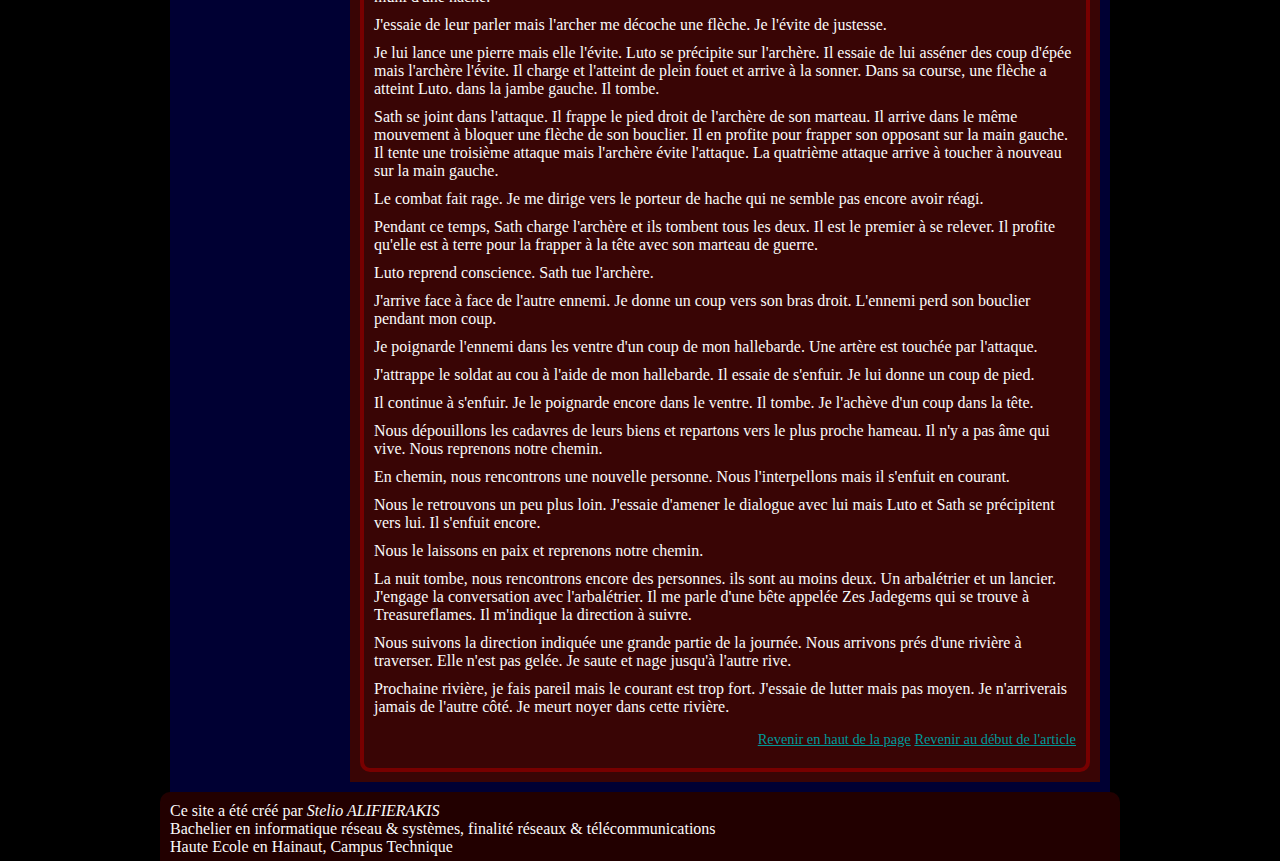
<file: histoires.html>
<!DOCTYPE html>
<html>
	<head>
		<meta charset="UTF-8">
		<title>Tutoriels pour le mode légende</title>
		<link rel="stylesheet" href="css/style.css">
		
		<!--[if lte IE 8]>
			<script src="http://html5shiv.googlecode.com/svn/trunk/html5.js"></script>
				<script>
					document.createElement('header');
					document.createElement('nav');
					document.createElement('article');
					document.createElement('section');
					document.createElement('footer');
				</script>
		<![endif]--> 
		
	</head>
	<body>
	
	<!--Ici sera la bannière du site avec le menu principal-->
		<header id="header">
			<div>
				<a href="index.html"><img src="image/min_logo.png" width="50" height="75" alt="Mon logo"></a>
				<span id="image_fond"></span>
				<ul>
					<li><a href="index.html">Accueil</a></li>
					<li><a href="presentation.html">Présentation du jeu</a></li><li class="tutoriel">
						<a href="Tutos.html" id="lien_spec">Tutoriaux</a>
						<ul id="menu_deroul">
							<li><a href="creation_monde.html">Création du monde</a></li>
							<li><a href="Tuto_forteresse.html">Forteresse</a></li>
							<li><a href="Tuto_aventure.html">Aventurier</a></li>
							<li><a href="Tuto_legend.html">Légende</a></li>
							<li><a href="FAQ.html">FAQ</a></li>
						</ul>
					</li><li><span>Récits</span></li>
					<li><a href="formulaire.html">Contact</a></li>
				</ul>
			</div>
		</header>
	<!--Fin de la bannière-->	
		
	<!--Ce sera le gros bloc qui comportera le bloc de navigation et les articles-->	
		<div id="main">
		
		<!--Le bloc de navigation à gauche-->
			<nav id="nav">
				<ul>
					<li>Liens</li>
					<li><a href="index.html">Accueil</a></li>
					<li><a href="presentation.html">Présentation du jeu</a></li>
					<li class="tutoriel"><a href="Tutos.html">Tutoriaux</a></li>
					<li><a href="histoires.html">Récits</a></li>
					<li><a href="formulaire.html">Contact</a></li>
					<li>Liens internes</li>
					<li><a href="#bloodlines">Bloodlines</a></li>
					<li><a href="#recit">Petit récit</a></li>
				</ul>
			</nav>
		<!--Fin du bloc de navigation-->
			
		<!--Ici sera le gros bloc qui contiendra les articles-->	
			<div id="content">
				<h1>Histoires</h1>
			
			<!--Intro-->
				<article class="article">
					<header>
						<img src="image/nain.png" alt="" width="25px" height="25px">
						<h2>Imagination et Nains</h2>
					</header>
					<p><a href="image/DF-present.png" target="blank"><img src="image/DF-present.png" width="150" height="150" alt="Photo d'article"></a>
						Dwarf fortress étant un jeu très abstrait de par ses graphismes, il se prête pas mal à l'imagination.<br>
						Ainsi, il est courant de pouvoir lire des histoires tirées d'aventures Dwarfiennes.<br>
					</p>
				<ul class="liste_image">
					<li><a href="#bloodlines">Bloodlines</a></li>
					<li><a href="#recit">Petit récit</a></li>
				</ul>
				</article>
			<!--Fin de l'intro-->
			
			<!--début article-->
				<article class="article">
					<header>
						<img src="image/img_logo9.png" alt="" width="25px" height="25px">
						<h2 id="bloodlines">Bloodlines</h2>
					</header>
					<p><a href="image/boatmurdered.png" target="blank"><img src="image/boatmurdered.png" width="150" height="150" alt="Photo d'article"></a>
						Les bloodlines sont des forteresses colloboratives jouées par plusieurs joueurs.<br>
						Il est possible d'avoir les récits de ces bloodlines.<br>
						Les bloodlines les plus célèbres:
					</p>
					<ul class="liste_image">
						<li><a href="http://indius.org/persostaff/divers/Le_Recit_de_Boatmurdered_Dwarf_Fortress.pdf" target="blank">Boatmurdered</a></li>
						<li><a href="http://ma-dwarf-fortress.blogspot.be/2012/06/une-histoire-de-dwarf-fortress-hamlet.html" target="blank">The Hamlet of Tyranny</a></li>
						<li><a href="http://bronzemurder.timdenee.com/" target="blank">The thriving fortress Bronzemurder</a> (en anglais)</li>
					</ul>
					<p class="lien_dessous"><a href="#content">Revenir en haut de la page</a></p>
				</article>
			<!--Fin de l'article-->
			
			<!--début article-->
				<article class="article">
					<header>
						<img src="image/img_logo4.png" alt="" width="25px" height="25px">
						<h2 id="recit">Petit récit</h2>
					</header>
					<p><a href="image/monde.png" target="blank"><img src="image/monde.png" width="150" height="150" alt="Photo d'article"></a>
						Ici, je vais vous mettre un petit compte rendu d'une aventure réalisée par mes soins dans le mode aventure.
						Elle a été fait au fur et à mesure de l'aventure.
					</p>
					
					<p>
						Mon héros s'appelle Thefin Rametuzu Nedorloli Slibtu qui signifie en anglais ""Thefin applebee the crazy butterfly of chaos""
					</p>
					
					<p>
						Mon héro commence l'aventure, armé de son hallebarde. Il ne sait pas ou il va. Peut-être que ses amis pourront le lui dire.
					</p>
					<p>
						Première conversatoin avec un gars nommé Vanod Urircema. Il nous parle de "Woodrink the Scaly Winter" un titan des marais mais il ne sait rien lui même du titan.
						Je lui demande la direction mais il n'en sait rien.
					</p>
					<p>
						Je lui ai demandé de faire partie de mon équipe mais il n'a pas voulu.
					</p>
					<p>
						Le fermier Umci Eveono me signal une armée qui marche vers Stillgilt.
					</p>
					<p>
						J'ai fait provision de feuille de laitue comme en-cas pour le voyage.
					</p>
					<p>
						Un gosse me conseille de ne pas partir seul à l'aventure. Quand je lui ai demandé s'il voulait venir avec moi, il n'a pas voulu.
					</p>
					<p>
						Quelqu'un me prévient qu'il ne faut pas être seul la nuit, il parle de créatures de la nuit...des bogeymans.
					</p>
					<p>
						Je n'ai trouvé personne pour m'accompagner dans mon voyage.
					</p>
					<p>
						J'ai trouvé un bâtiment étrange appelé "The Dominion of voice" un peu à l'ouest du village.
					</p>
					<p>
						Je rencontre une dame à l'intérieur elle s'appelle "Thudu Anirnifih". Je pense que c'est la maîtresse du village.
					</p>
					<p>
						Elle me parle d'un groupe de bandit qui sévit dans la région (serait-ce une quête pour moi ?) Ils ont une ville appelée "Sparkledplum" dans la "Plain of Murders".
					</p>
					<p>
						Elle me dit que c'est loin vers l'ouest.
					</p>
					<p>
						J'ai enfin trouvé un compagnon, c'est un épéiste appelé "Luto Wuspingicast".
					</p>
					<p>
						Second compagnon d'aventure, un soldat avec un marteau de guerre appelé "Sath Adorzin".
					</p>
					<p>
						Nous partons à la chasse aux bandits.
					</p>
					<p>
						Nous avons commencé à voyager vers "Sparkledplum".
					</p>
					<p>
						Dans le "Primitive Desert" nous voyons quelqu'un au loin. C'est un nain soldat.
					</p>
					<p>
						Je l'appelle de loin. Il dit s'appeler "Èzum Grottowalls". Il cherche du travail. Je propose qu'il se joigne à nous mais il ne veut pas.
					</p>
					<p>
						Nous nous arrêtons pour manger. L'eau dans ma gourde est tellement gelée que je suis obligé de la faire fondre. J'accompagne mon eau d'une feuille de laitue.
					</p>
					<p>
						Je vois un blaireau au loin. Je demande à mes compagnons de m'attendre pendant que je vais le chasser.
					</p>
					<p>
						Je m'approche tout doucement, face contre terre. Il ne m'a pas vu, je suis juste derrière lui.
					</p>
					<p>
						Je l'attaque par derrière d'un coup de mon hallebarde. Je l'achève d'un coup dans la nuque.
					</p>
					<p>
						A nous de la viande. J'en salive d'avance.
					</p>
					<p>
						Je suis tombé sur un groupe de chameau mais ils ont fui à mon arrivée. Dommage.
					</p>
					<p>
						Nous avons poursuivi un chameau que nous avons acculé tous les trois. Je lui lançais des pierres pour le ralentir.
					</p>
					<p>
						Le chameau a fait volte-face, j'arrive à me tenir derrière lui en courant. D'un coup de mon hallebarde, je poignarde son pied droit. Il ne peut plus courir.
					</p>
					<p>
						Il est à ma merci. Je lui poignarde le cou. Mon arme reste coincée. Je lui donne un coup de pied dans le cou. Le chameau n'est toujours pas mort.
					</p>
					<p>
						Mes compagnons arrivent. Nous nous acharnons sur la bête au sol. Pour finir, c'est la hache de guerre de Sath qui l'a achevée.
						Nous pourrons manger du chameau ce soir.
					</p>
					<p>
						Coincé par une rivière, nous cherchions un moyen de la traverser quand nous avons surpris un blaireau. Luto l'a attaqué directement avec son épée.
						Ca nous fera de la viande en plus.
					</p>
					<p>
						En arrivant à la rivière, nous nous sommes aperçus qu'elle est gelée, nous n'avons eu qu'à passer sur la glace.
					</p>
					<p>
						Nous nous arrêtons prés de la rivière pour la nuit. Je mange le coeur du chameau que j'ai cuit sur le feu de camp. L'état de mes réserves d'eau m'inquiète.
						Les rivières que nous avons croisées étaient toutes gelées.
					</p>
					<p>
						Un léopard nous attaqué pendant la nuit. Luto l'a tué vite fait.
					</p>
					<p>
						Nous avons continué notre voyage une partie de la nuit. Nous sommes presque arrivés à destination.
					</p>
					<p>
						Au petit jour, nous sommes arrivé dans un hameau. Ce lieu n'est pas celui que nous cherchons. Sparkledplum se trouve un peu plus à l'ouest.
					</p>
					<p>
						Enfin le but de notre mission. Chassons les bandit de là.
					</p>
					<p>
						Nous entrons dans la fortesse. Nous n'avons trouvé personne. Je suis fatigué, je ressens l'effet de la courte nuit.
					</p>
					<p>
						Je me réveille, j'ai très soif. Il me faut de l'eau.
					</p>
					<p>
						Nous avons trouvé le commandant des lieux. Nous l'attaquons.
					</p>
					<p>
						Je l'attaque dans le cou mais le commandant pare mon attaque. Luto l'attaque de son épée et le touche au bras droit.
					</p>
					<p>
						J'essaie de toucher le commandant avec mon hallebarde mais rate mon coup.
					</p>
					<p>
						Luto arrive à le toucher de son épée d'un coup dans le ventre. Une artére est touchée. Le commandant supplie.
					</p>
					<p>
						Nous ne l'écoutons pas. Sath l'attaque d'un coup de marteau dans le bras gauche. Je le poignarde dans le torse. Mon hallebarde reste coincée. Luto touche le pied droit.
					</p>
					<p>
						Le commandant est tombé. Luto le touche à la tête. Une artère a été touché lors de l'attaque. L'épée reste fixement dans la blessure.
						Je donne un coup de pied dans le cou. Le commandant relâche sa pique.
						Luto reprend son épée et redonne un coup dans la tête du commandant.
						Le commandant meurt lors de l'attaque.
					</p>
					<p>
						Je dépouille le mort. Il n'avait pas d'argent sur lui.
					</p>
					<p>
						Nous nous enfonçons profondément dans la forteresse à la recherche de quelque chose à boire.
					</p>
					<p>
						Les lieux sont déserts, nous partons.
					</p>
					<p>
						La nuit tombe, je mande une feuille de laitue. J'ai soif.
					</p>
					<p>
						J'ai trouvé la réserve de pierre précieuse des bandits. Ils en ont des tonneaus remplis et aucun ne contient de l'eau ou de la bière.
					</p>
					<p>
						Je recherche le puit du village prés de la forteresse.
					</p>
					<p>
						Enfin, j'ai puisé l'eau du puit, de la bonne eau.
					</p>
					<p>
						Retour à Sparkledplum. Il n'y a personne. Nous ne trouvons aucun autre bandit.
					</p>
					<p>
						Nous emportons une caisse pleine de pierres précieuses. Nous avons fait le plein de pierres précieuses et nous nous sommes enfuis.
					</p>
					<p>
						Nous sommes revenus au hameau. Nous y avons bien dormi. Leur puit est bien utile.
					</p>
					<p>
						Nous avons besoin d'une autre quête. Luto me parle d'une bête dangereuse appelée Olzul Clawstrife the renowned Colossus. Il se trouve dans le lieu 
						appelé The Danger of Mastering. Il ne s'est pas ou ça se trouve.
					</p>
					<p>
						Nous partons dans la nuit à la recherche de ce lieu ou du moins de quelqu'un
						qui sache ou ça se trouve.
					</p>
					<p>
						Nous arrivons sur la côte. Nous nous arrêtons pour observer la mer. Celle-ci est gelée. Luto tue un crabe sur la plage.
					</p>
					<p>
						Nous partons vers le sud dans l'espoir que notre quête aboutira.
					</p>
					<p>
						En chemin nous rencontrons un autre voyageur. Un soldat avec un
						marteau de guerre. Nous lui proposons de venir mais il refuse.
					</p>
					<p>
						La journée a été calme. La nuit arrive. Ma gourde est à nouveau vide. Fichu gourde. Nous nous reposons pour la nuit.
					</p>
					<p>
						Le lendemain, nous recherchons le plus proche village ou ville.
					</p>
					<p>
						En chemin nous découvrons une rivière. Hourra, elle n'est pas gelée. Je vais pouvoir m'abreuver.
					</p>
					<p>
						Nous décidons de continuer vers la prochaine ville. Nous arrivons à Dunesqueen. Nous trouvons une forteresse abandonnée. Nous décidons d'y dormir la nuit.
					</p>
					<p>
						Pendant la nuit, il a neigé. Je ramasse de la neige, ça me fera une provision d'eau.
					</p>
					<p>
						Alors que nous arrivons prés d'un village, nous voyons prés d'un pont une femme muni d'un arc et un soldat muni d'une hache.
					</p>
					<p>
						J'essaie de leur parler mais l'archer me décoche une flèche. Je l'évite de justesse.
					</p>
					<p>
						Je lui lance une pierre mais elle l'évite. Luto se précipite sur l'archère. Il essaie de lui asséner des coup d'épée mais l'archère l'évite.
						Il charge et l'atteint de plein fouet et arrive à la sonner.
						Dans sa course, une flèche a atteint Luto. dans la jambe gauche. Il tombe.
					</p>
					<p>
						Sath se joint dans l'attaque. Il frappe le pied droit de l'archère de son marteau. Il arrive dans le même mouvement à bloquer une flèche de son bouclier.
						Il en profite pour frapper son opposant sur la main gauche.
						Il tente une troisième attaque mais l'archère évite l'attaque. La quatrième attaque arrive à toucher à nouveau sur la main gauche.
					</p>
					<p>
						Le combat fait rage. Je me dirige vers le porteur de hache qui ne semble pas encore avoir réagi.
					</p>
					<p>
						Pendant ce temps, Sath charge l'archère et ils tombent tous les deux. Il est le premier à se relever.
						Il profite qu'elle est à terre pour la frapper à la tête avec son marteau de guerre.
					</p>
					<p>
						Luto reprend conscience. Sath tue l'archère.
					</p>
					<p>
						J'arrive face à face de l'autre ennemi. Je donne un coup vers son bras droit. L'ennemi perd son bouclier pendant mon coup.
					</p>
					<p>
						Je poignarde l'ennemi dans les ventre d'un coup de mon hallebarde. Une artère est touchée par l'attaque.
					</p>
					<p>
						J'attrappe le soldat au cou à l'aide de mon hallebarde. Il essaie de s'enfuir. Je lui donne un coup de pied.
					</p>
					<p>
						Il continue à s'enfuir. Je le poignarde encore dans le ventre. Il tombe. Je l'achève d'un coup dans la tête.
					</p>
					<p>
						Nous dépouillons les cadavres de leurs biens et repartons vers le plus proche hameau. Il n'y a pas âme qui vive. Nous reprenons notre chemin.
					</p>
					<p>
						En chemin, nous rencontrons une nouvelle personne. Nous l'interpellons mais il s'enfuit en courant.
					</p>
					<p>
						Nous le retrouvons un peu plus loin. J'essaie d'amener le dialogue avec lui mais Luto et Sath se précipitent vers lui. Il s'enfuit encore.
					</p>
					<p>
						Nous le laissons en paix et reprenons notre chemin.
					</p>
					<p>
						La nuit tombe, nous rencontrons encore des personnes. ils sont au moins deux. Un arbalétrier et un lancier.
						J'engage la conversation avec l'arbalétrier. Il me parle d'une bête appelée Zes Jadegems qui se trouve à Treasureflames. Il m'indique la direction à suivre.
					</p>
					<p>
						Nous suivons la direction indiquée une grande partie de la journée. Nous arrivons prés d'une rivière à traverser.
						Elle n'est pas gelée. Je saute et nage jusqu'à l'autre rive.
					</p>
					<p>
						Prochaine rivière, je fais pareil mais le courant est trop fort. J'essaie de lutter mais pas moyen. Je n'arriverais jamais de l'autre côté.
						Je meurt noyer dans cette rivière.
					</p>
					<p class="lien_dessous"><a href="#content">Revenir en haut de la page</a> <a href="#recit">Revenir au début de l'article</a></p>
				</article>
			<!--Fin de l'article-->
			
			</div>
		</div>
	<!--Fin du gros bloc avec la naviqation et les articles-->
		
	<!--Le pied de page-->
		<footer id="footer">
			<div>
				<p>
					Ce site a été créé par <em>Stelio ALIFIERAKIS</em><br>
					Bachelier en informatique réseau & systèmes, finalité réseaux & télécommunications<br>
					Haute Ecole en Hainaut, Campus Technique
				</p>
			</div>
		</footer>
	<!--Fin du pied de page-->	
		
	</body>
</html>
</file>
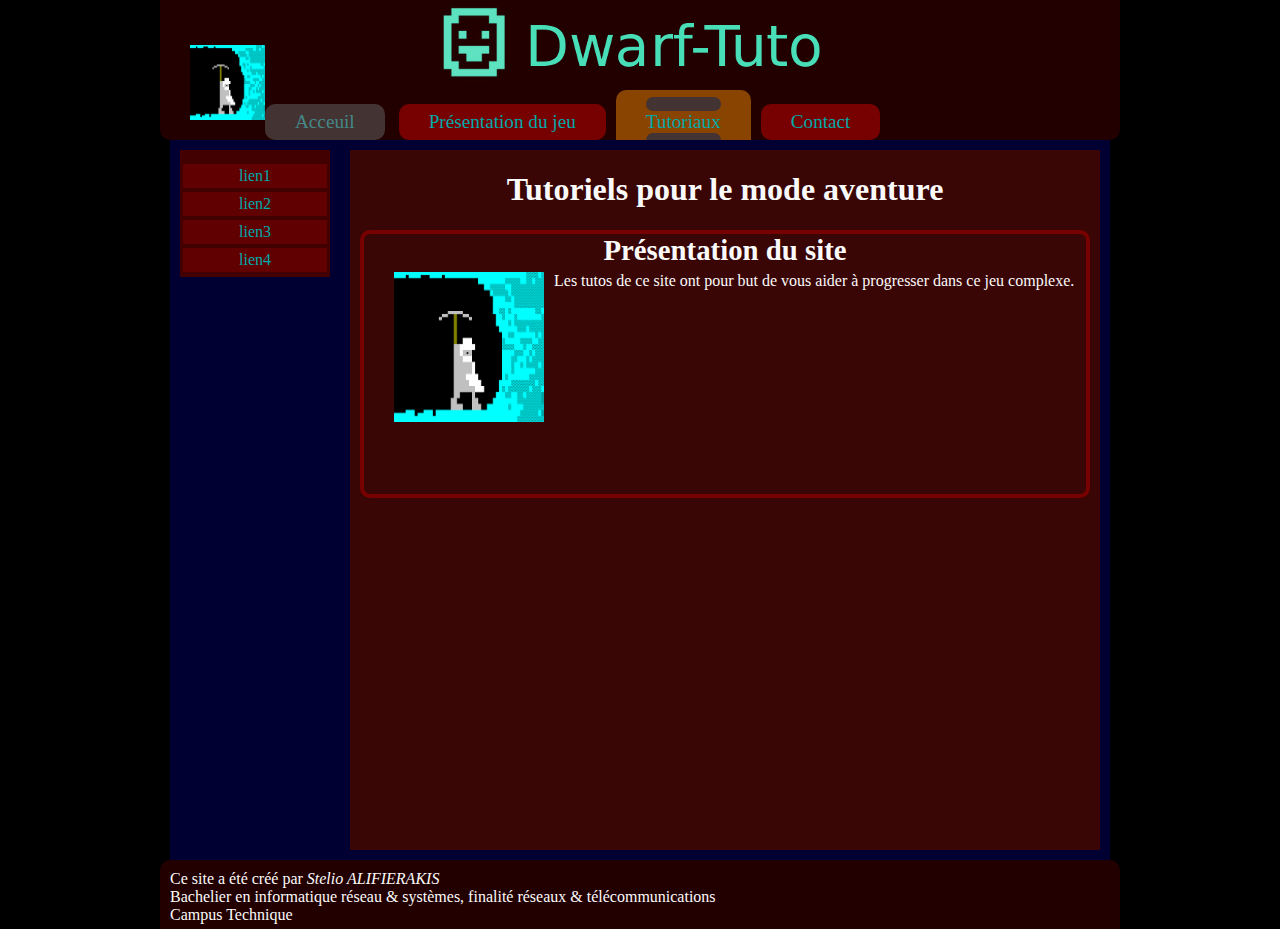
<file: page1.html>
<!DOCTYPE html>
<html>
	<head>
		<meta charset="UTF-8">
		<title>Tutoriels pour le mode aventure</title>
		<link rel="stylesheet" href="css/style.css">
	</head>
	<body>
	
	<!--Ici sera la bannière du site avec le menu principal-->
		<header id="header">
			<div>
				<a href="#"><img src="image/DF-present.png" width="75" height="75" alt="Mon logo"></a>
				<span id="image_fond"></span>
				<ul>
					<li><span>Acceuil</span></li>
					<li><a href="presentation.html">Présentation du jeu</a></li><li class="tutoriel">
						<a href="#" id="lien_spec"><span id="fleche"></span>Tutoriaux<span id="fleche_droite"></span></a>
						<ul id="menu_deroul">
							<li><a href="creation_monde.html">Création du monde</a></li>
							<li><a href="Tuto_forteresse.html">Forteresse</a></li>
							<li><a href="#">Aventurier</a></li>
							<li><a href="#">Légende</a></li>
							<li><a href="#">FAQ</a></li>
						</ul>
					</li><li><a href="formulaire.html">Contact</a></li>
				</ul>
			</div>
		</header>
	<!--Fin de la bannière-->	
		
	<!--Ce sera le gros bloc qui comportera le bloc de navigation et les articles-->	
		<div id="main">
		
		<!--Le bloc de navigation à gauche-->
			<nav id="nav">
				<ul>
					<li><a href="#">lien1</a></li>
					<li><a href="#">lien2</a></li>
					<li><a href="#">lien3</a></li>
					<li><a href="#">lien4</a></li>
				</ul>
			</nav>
		<!--Fin du bloc de navigation-->
			
		<!--Ici sera le gros bloc qui contiendra les articles-->	
			<div id="content">
				<h1>Tutoriels pour le mode aventure</h1>
				
			<!--Un article de la page-->
				<article class="article">
					<h2>Présentation du site</h2>
					<p><img src="image/DF-present.png" width="150" height="150" alt="Photo d'article">
						Les tutos de ce site ont pour but de vous aider à progresser dans ce jeu complexe.
					</p>
				</article>
			<!--Fin de l'article-->
				
			</div>
		<!--Fin du bloc avec les articles-->
			
		</div>
	<!--Fin du gros bloc avec la naviqation et les articles-->
		
	<!--Le pied de page-->
		<footer id="footer">
			<div>
				<p>
					Ce site a été créé par <em>Stelio ALIFIERAKIS</em><br>
					Bachelier en informatique réseau & systèmes, finalité réseaux & télécommunications<br>
					Campus Technique
				</p>
			</div>
		</footer>
	<!--Fin du pied de page-->	
		
	</body>
</html>
</file>
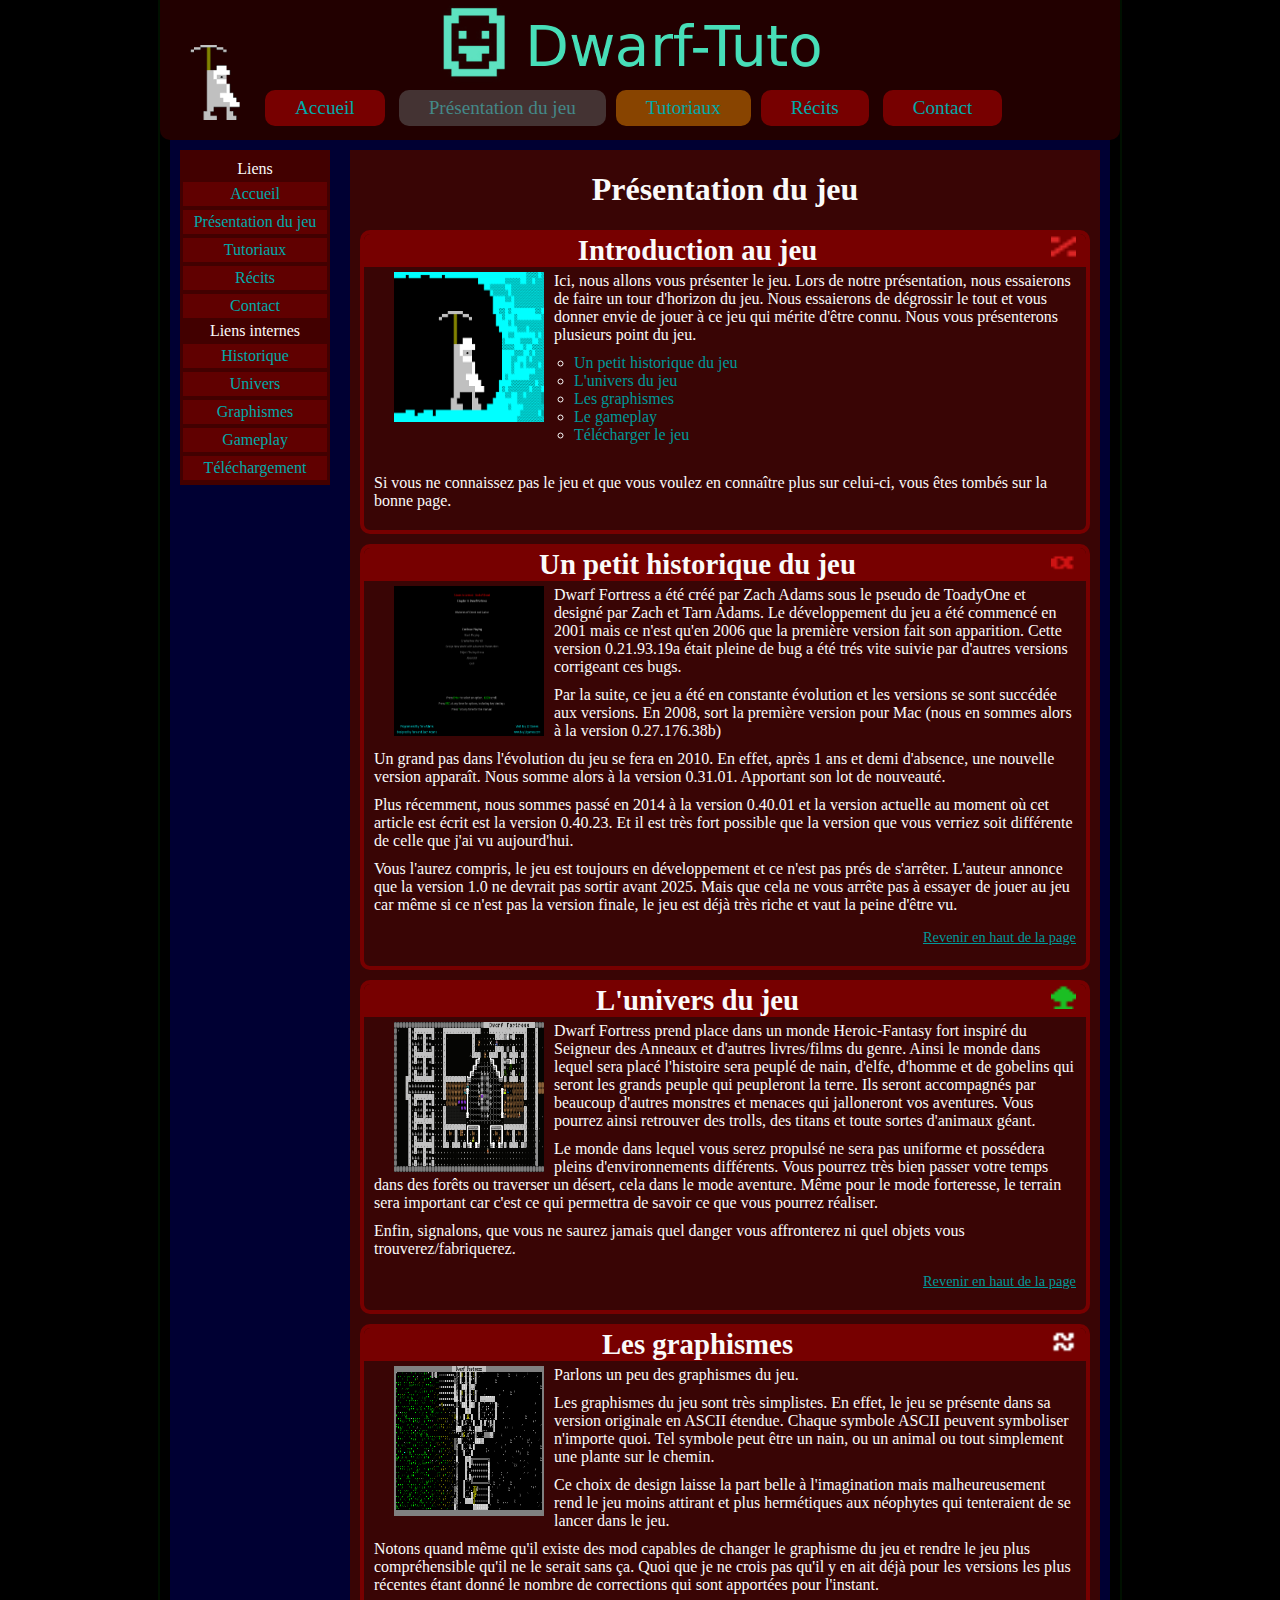
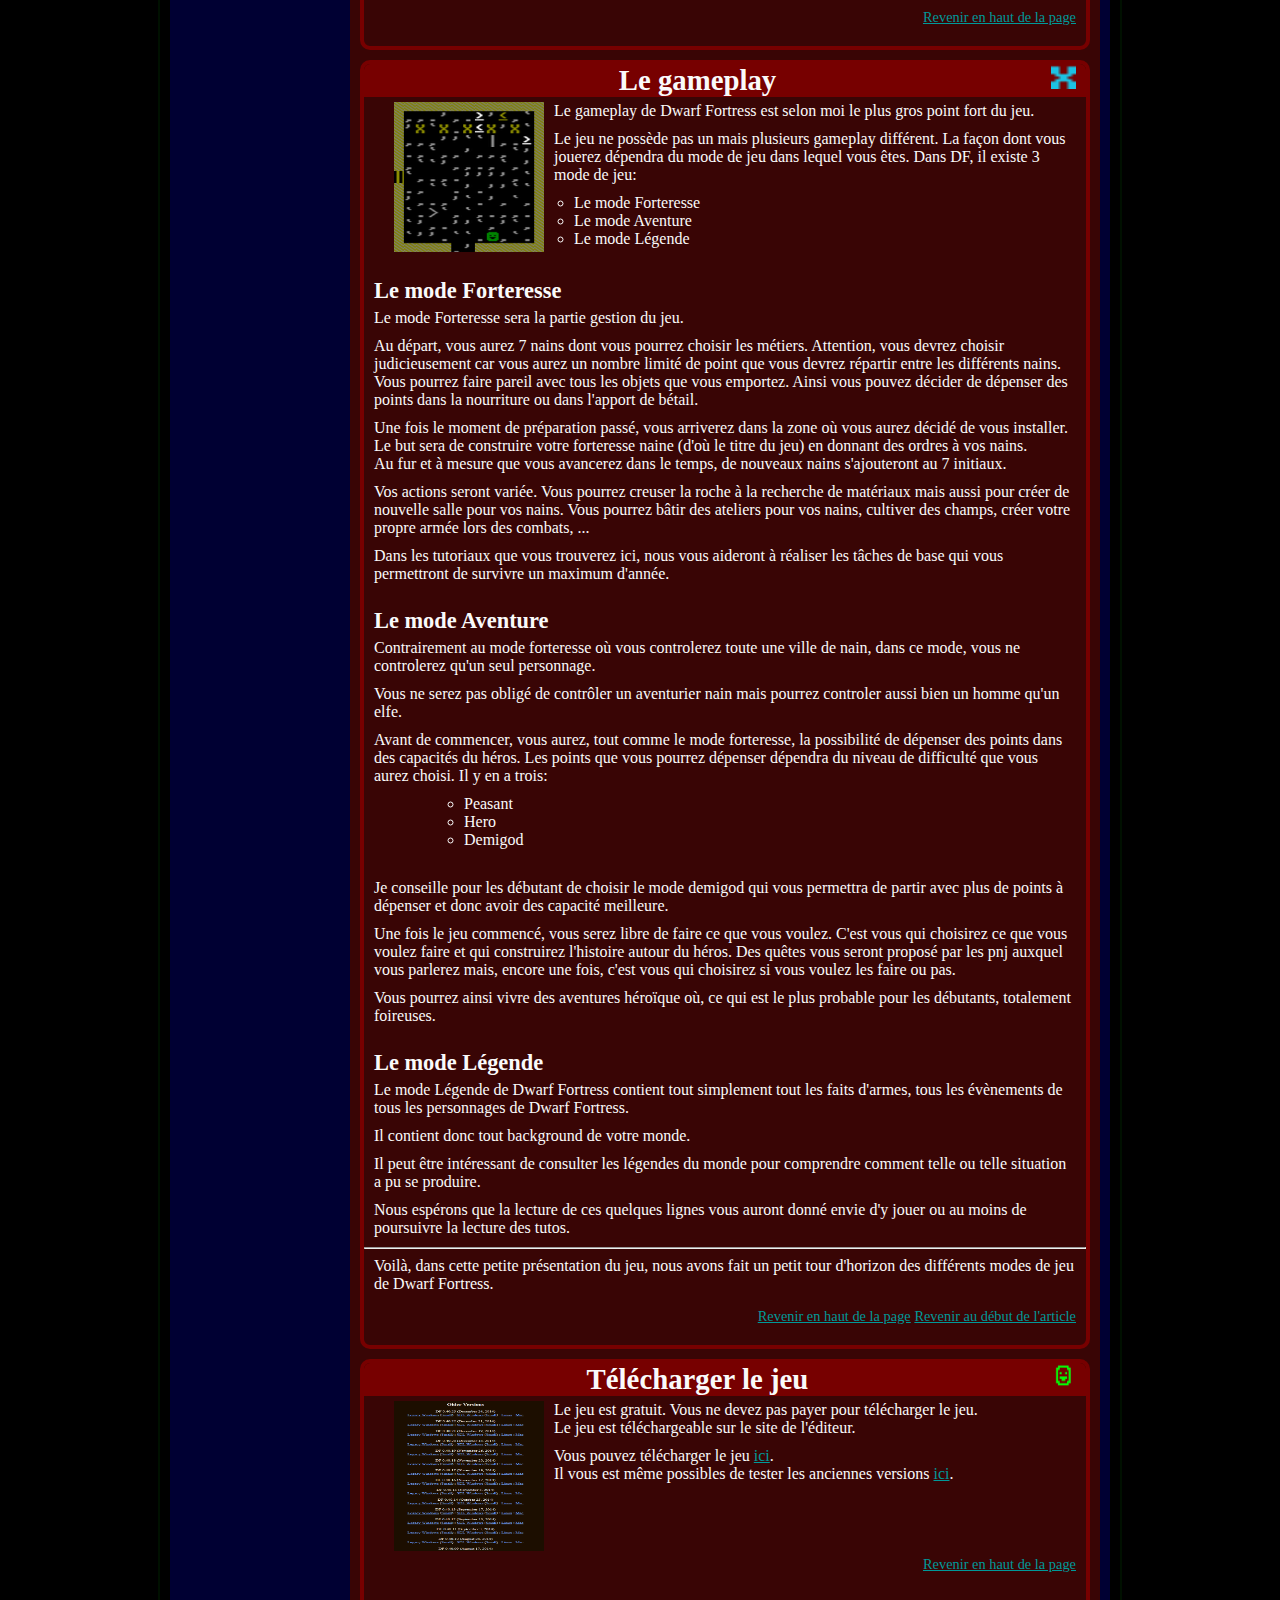
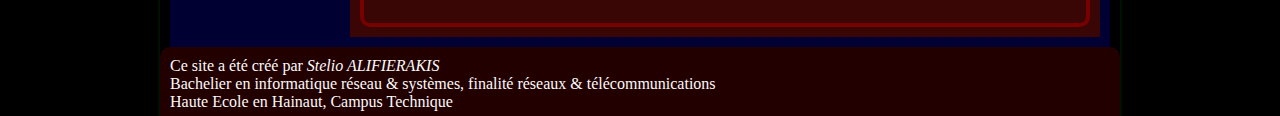
<file: presentation.html>
<!DOCTYPE html>
<html>
	<head>
		<meta charset="UTF-8">
		<title>Présentation du jeu</title>
		<link rel="stylesheet" href="css/style.css">
		
		<!--[if lte IE 8]>
			<script src="http://html5shiv.googlecode.com/svn/trunk/html5.js"></script>
				<script>
					document.createElement('header');
					document.createElement('nav');
					document.createElement('article');
					document.createElement('section');
					document.createElement('footer');
				</script>
		<![endif]--> 
		
	</head>
	<body>
	<div id="principal">
	
	<!--Ici sera la bannière du site avec le menu principal-->
		<header id="header">
			<div>
				<a href="index.html"><img src="image/min_logo.png" width="50" height="75" alt="Mon logo"></a>
				<span id="image_fond"></span>
				<ul>
					<li><a href="index.html">Accueil</a></li>
					<li><span>Présentation du jeu</span></li><li class="tutoriel">
						<a href="Tutos.html" id="lien_spec">Tutoriaux</a>
						<ul id="menu_deroul">
							<li><a href="creation_monde.html">Création du monde</a></li>
							<li><a href="Tuto_forteresse.html">Forteresse</a></li>
							<li><a href="Tuto_aventure.html">Aventurier</a></li>
							<li><a href="Tuto_legend.html">Légende</a></li>
							<li><a href="FAQ.html">FAQ</a></li>
						</ul>
					</li><li><a href="histoires.html">Récits</a></li>
					<li><a href="formulaire.html">Contact</a></li>
				</ul>
			</div>
		</header>
	<!--Fin de la bannière-->
		
	<!--Ce sera le gros bloc qui comportera le bloc de navigation et les articles-->
		<div id="main">
		
		<!--Le bloc de navigation à gauche-->
			<nav id="nav">
				<ul>
					<li>Liens</li>
					<li><a href="index.html">Accueil</a></li>
					<li><a href="presentation.html">Présentation du jeu</a></li>
					<li class="tutoriel"><a href="Tutos.html">Tutoriaux</a></li>
					<li><a href="histoires.html">Récits</a></li>
					<li><a href="formulaire.html">Contact</a></li>
					<li>Liens internes</li>
					<li><a href="#historique">Historique</a></li>
					<li><a href="#univers">Univers</a></li>
					<li><a href="#graphisme">Graphismes</a></li>
					<li><a href="#gameplay">Gameplay</a></li>
					<li><a href="#telechargement">Téléchargement</a></li>
				</ul>
			</nav>
		<!--Fin du bloc de navigation-->
			
		<!--Ici sera le gros bloc qui contiendra les articles-->
			<div id="content">
				<h1>Présentation du jeu</h1>
				
			<!--Un article de la page-->
				<article class="article">
					<header>
						<img src="image/img_logo10.png" alt="" width="25px" height="25px">
						<h2>Introduction au jeu</h2>
					</header>
					<p><a href="image/DF-present.png" target="blank"><img src="image/DF-present.png" width="150" height="150" alt="Photo d'article"></a>
						Ici, nous allons vous présenter le jeu.
						Lors de notre présentation, nous essaierons de faire un tour d'horizon du jeu.
						Nous essaierons de dégrossir le tout et vous donner envie de jouer à ce jeu qui mérite d'être connu.
						Nous vous présenterons plusieurs point du jeu.
						<ul class="liste_image">
							<li><a href="#historique">Un petit historique du jeu</a></li>
							<li><a href="#univers">L'univers du jeu</a></li>
							<li><a href="#graphisme">Les graphismes</a></li>
							<li><a href="#gameplay">Le gameplay</a></li>
							<li><a href="#telechargement">Télécharger le jeu</a></li>
						</ul>
					</p>
					<p>
						Si vous ne connaissez pas le jeu et que vous voulez en connaître plus sur celui-ci, vous êtes tombés sur la bonne page.
					</p>
				</article>
			<!--Fin de l'article-->
				
			<!--Un article de la page-->
				<article class="article">
					<header>
						<img src="image/img_logo3.png" alt="" width="25px" height="25px">
						<h2 id="historique">Un petit historique du jeu</h2>
					</header>
					<p><a href="image/jeu_accueil.png" target="blank"><img src="image/jeu_accueil.png" width="150" height="150" alt="Photo d'article"></a>
						Dwarf Fortress a été créé par Zach Adams sous le pseudo de ToadyOne et designé par Zach et Tarn Adams.
						Le développement du jeu a été commencé en 2001 mais ce n'est qu'en 2006 que la première version fait son apparition.
						Cette version 0.21.93.19a était pleine de bug a été trés vite suivie par d'autres versions corrigeant ces bugs.

					</p>
					<p class="text">
						Par la suite, ce jeu a été en constante évolution et les versions se sont succédée aux versions.
						En 2008, sort la première version pour Mac (nous en sommes alors à la version 0.27.176.38b)
					</p>
					<p class="text">
						Un grand pas dans l'évolution du jeu se fera en 2010. En effet, après 1 ans et demi d'absence, une nouvelle version apparaît. Nous somme alors à la version 0.31.01.
						Apportant son lot de nouveauté.
					</p>
					<p class="text">
						Plus récemment, nous sommes passé en 2014 à la version 0.40.01 et la version actuelle au moment où cet article est écrit est la version 0.40.23.
						Et il est très fort possible que la version que vous verriez soit différente de celle que j'ai vu aujourd'hui.
					</p>
					<p class="text">
						Vous l'aurez compris, le jeu est toujours en développement et ce n'est pas prés de s'arrêter. L'auteur annonce que la version 1.0 ne devrait pas sortir avant 2025.
						Mais que cela ne vous arrête pas à essayer de jouer au jeu car même si ce n'est pas la version finale, le jeu est déjà très riche et vaut la peine d'être vu.
					</p>
					<p class="lien_dessous"><a href="#content">Revenir en haut de la page</a></p>
				</article>
			<!--Fin de l'article-->
				
			<!--Un article de la page-->
				<article class="article">
					<header>
						<img src="image/img_logo8.png" alt="" width="25px" height="25px">
						<h2 id="univers">L'univers du jeu</h2>
					</header>
					<p><a href="image/univers.jpg" target="blank"><img src="image/univers.jpg" width="150" height="150" alt="Photo d'article"></a>
						Dwarf Fortress prend place dans un monde Heroic-Fantasy fort inspiré du Seigneur des Anneaux et d'autres livres/films du genre.
						Ainsi le monde dans lequel sera placé l'histoire sera peuplé de nain, d'elfe, d'homme et de gobelins qui seront les grands peuple qui peupleront la terre.
						Ils seront accompagnés par beaucoup d'autres monstres et menaces qui jalloneront vos aventures.
						Vous pourrez ainsi retrouver des trolls, des titans et toute sortes d'animaux géant.
					</p>
					<p class="text">
						Le monde dans lequel vous serez propulsé ne sera pas uniforme et possédera pleins d'environnements différents.
						Vous pourrez très bien passer votre temps dans des forêts ou traverser un désert, cela dans le mode aventure.
						Même pour le mode forteresse, le terrain sera important car c'est ce qui permettra de savoir ce que vous pourrez réaliser.
					</p>
					<p class="text">
						Enfin, signalons, que vous ne saurez jamais quel danger vous affronterez ni quel objets vous trouverez/fabriquerez.
					</p>
					<p class="lien_dessous"><a href="#content">Revenir en haut de la page</a></p>
				</article>
			<!--Fin de l'article-->
				
			<!--Un article de la page-->
				<article class="article">
					<header>
						<img src="image/img_logo1.png" alt="" width="25px" height="25px">
						<h2 id="graphisme">Les graphismes</h2>
					</header>
					<p><a href="image/meeting_hall.png" target="blank"><img src="image/meeting_hall.png" width="150" height="150" alt="Photo d'article"></a>
						Parlons un peu des graphismes du jeu.
					</p>
					<p class="text">
						Les graphismes du jeu sont très simplistes. En effet, le jeu se présente dans sa version originale en ASCII étendue.
						Chaque symbole ASCII peuvent symboliser n'importe quoi. Tel symbole peut être un nain, ou un animal ou tout simplement une plante sur le chemin.
					</p>
					<p class="text">
						Ce choix de design laisse la part belle à l'imagination mais malheureusement rend le jeu moins attirant et plus hermétiques aux néophytes qui tenteraient de se lancer dans le jeu.
					</p>
					<p class="text">
						Notons quand même qu'il existe des mod capables de changer le graphisme du jeu et rendre le jeu plus compréhensible qu'il ne le serait sans ça.
						Quoi que je ne crois pas qu'il y en ait déjà pour les versions les plus récentes étant donné le nombre de corrections qui sont apportées pour l'instant.
					</p>
					<p class="lien_dessous"><a href="#content">Revenir en haut de la page</a></p>
				</article>
			<!--Fin de l'article-->
				
			<!--Un article de la page-->
				<article class="article">
					<header>
						<img src="image/img_logo11.png" alt="" width="25px" height="25px">
						<h2 id="gameplay">Le gameplay</h2>
					</header>
					<p><a href="image/entrainement.png" target="blank"><img src="image/entrainement.png" width="150" height="150" alt="Photo d'article"></a>
						Le gameplay de Dwarf Fortress est selon moi le plus gros point fort du jeu.
					</p>
					<p class="text">
						Le jeu ne possède pas un mais plusieurs gameplay différent.
						La façon dont vous jouerez dépendra du mode de jeu dans lequel vous êtes.
						Dans DF, il existe 3 mode de jeu:
					</p>
						<ul class="liste_image">
						<li>Le mode Forteresse</li>
						<li>Le mode Aventure</li>
						<li>Le mode Légende</li>
						</ul>
					<h3>Le mode Forteresse</h3>
					<p class="text">
						Le mode Forteresse sera la partie gestion du jeu.
					</p>
					<p class="text">
						Au départ, vous aurez 7 nains dont vous pourrez choisir les métiers. Attention, vous devrez choisir judicieusement car
						vous aurez un nombre limité de point que vous devrez répartir entre les différents nains. Vous pourrez faire pareil avec tous les objets que vous emportez.
						Ainsi vous pouvez décider de dépenser des points dans la nourriture ou dans l'apport de bétail.
					</p>
					<p class="text">
						Une fois le moment de préparation passé, vous arriverez dans la zone où vous aurez décidé de vous installer.
						Le but sera de construire votre forteresse naine (d'où le titre du jeu) en donnant des ordres à vos nains. <br>
						Au fur et à mesure que vous avancerez dans le temps, de nouveaux nains s'ajouteront au 7 initiaux.
					</p>
					<p class="text">
						Vos actions seront variée. Vous pourrez creuser la roche à la recherche de matériaux mais aussi pour créer de nouvelle salle pour vos nains.
						Vous pourrez bâtir des ateliers pour vos nains, cultiver des champs, créer votre propre armée lors des combats, ...
					</p>
					<p class="text">
						Dans les tutoriaux que vous trouverez ici, nous vous aideront à réaliser les tâches de base qui vous permettront de survivre un maximum d'année.
					</p>
					<h3>Le mode Aventure</h3>
					<p class="text">
						Contrairement au mode forteresse où vous controlerez toute une ville de nain, dans ce mode, vous ne controlerez qu'un seul personnage.
					</p>
					<p class="text">
						Vous ne serez pas obligé de contrôler un aventurier nain mais pourrez controler aussi bien un homme qu'un elfe.
					</p>
					<p class="text">
						Avant de commencer, vous aurez, tout comme le mode forteresse, la possibilité de dépenser des points dans des capacités du héros.
						Les points que vous pourrez dépenser dépendra du niveau de difficulté que vous aurez choisi. Il y en a trois:
					</p>
						<ul>
							<li>Peasant</li>
							<li>Hero</li>
							<li>Demigod</li>
						</ul>
					<p>
						Je conseille pour les débutant de choisir le mode demigod qui vous permettra de partir avec plus de points à dépenser et donc avoir des capacité meilleure.
					</p>
					<p class="text">
						Une fois le jeu commencé, vous serez libre de faire ce que vous voulez. C'est vous qui choisirez ce que vous voulez faire et qui construirez l'histoire autour du héros.
						Des quêtes vous seront proposé par les pnj auxquel vous parlerez mais, encore une fois, c'est vous qui choisirez si vous voulez les faire ou pas.
					</p>
					<p class="text">
						Vous pourrez ainsi vivre des aventures héroïque où, ce qui est le plus probable pour les débutants, totalement foireuses.
					</p>
					<h3>Le mode Légende</h3>
					<p class="text">
						Le mode Légende de Dwarf Fortress contient tout simplement tout les faits d'armes, tous les évènements de tous les personnages de Dwarf Fortress.
					</p>
					<p class="text">
						Il contient donc tout background de votre monde.
					</p>
					<p class="text">
						Il peut être intéressant de consulter les légendes du monde pour comprendre comment telle ou telle situation a pu se produire.
					</p>
					<p class="text">
						Nous espérons que la lecture de ces quelques lignes vous auront donné envie d'y jouer ou au moins de poursuivre la lecture des tutos.
					</p>
					<hr>
					<p class="text">
						Voilà, dans cette petite présentation du jeu, nous avons fait un petit tour d'horizon des différents modes de jeu de Dwarf Fortress.
					</p>
					<p class="lien_dessous"><a href="#content">Revenir en haut de la page</a> <a href="#gameplay">Revenir au début de l'article</a></p>
				</article>
			<!--Fin de l'article-->
				
			<!--Un article de la page-->
				<article class="article">
					<header>
						<img src="image/nain.png" alt="" width="25px" height="25px">
						<h2 id="telechargement">Télécharger le jeu</h2>
					</header>
					<p><img src="image/telechargement.png" width="150" height="150" alt="Photo d'article">
						Le jeu est gratuit. Vous ne devez pas payer pour télécharger le jeu.<br>
						Le jeu est téléchargeable sur le site de l'éditeur.
					</p>
					<p>
						Vous pouvez télécharger le jeu <a href="http://www.bay12games.com/dwarves/">ici</a>.
						<br>
						Il vous est même possibles de tester les anciennes versions <a href="http://www.bay12games.com/dwarves/older_versions.html">ici</a>.
					</p>
					<p class="lien_dessous"><a href="#content">Revenir en haut de la page</a></p>
				</article>
			<!--Fin de l'article-->
				
			</div>
		<!--Fin du bloc avec les articles-->
			
		</div>
	<!--Fin du gros bloc avec la naviqation et les articles-->
		
	<!--Le pied de page-->
		<footer id="footer">
			<div>
				<p>
					Ce site a été créé par <em>Stelio ALIFIERAKIS</em><br>
					Bachelier en informatique réseau & systèmes, finalité réseaux & télécommunications<br>
					Haute Ecole en Hainaut, Campus Technique
				</p>
			</div>
		</footer>
	<!--Fin du pied de page-->
	
	</div>
	</body>
</html>
</file>
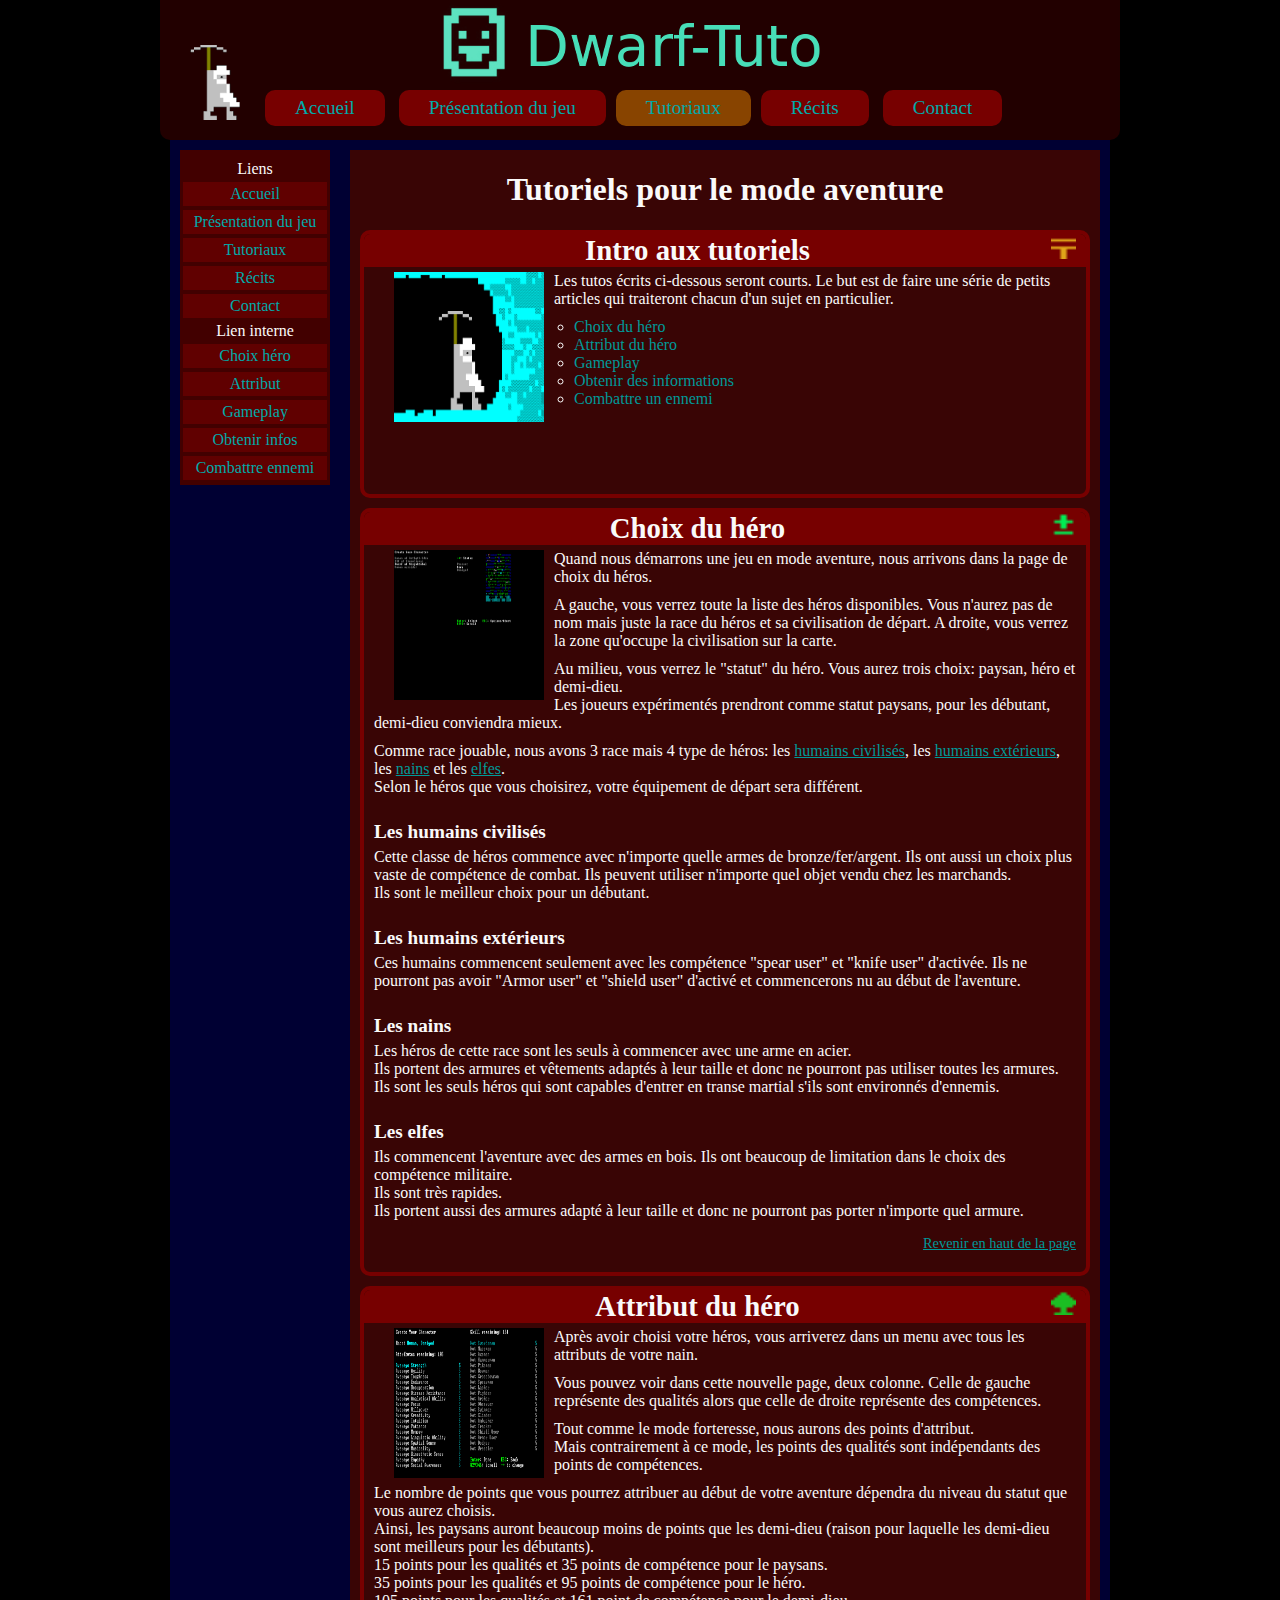
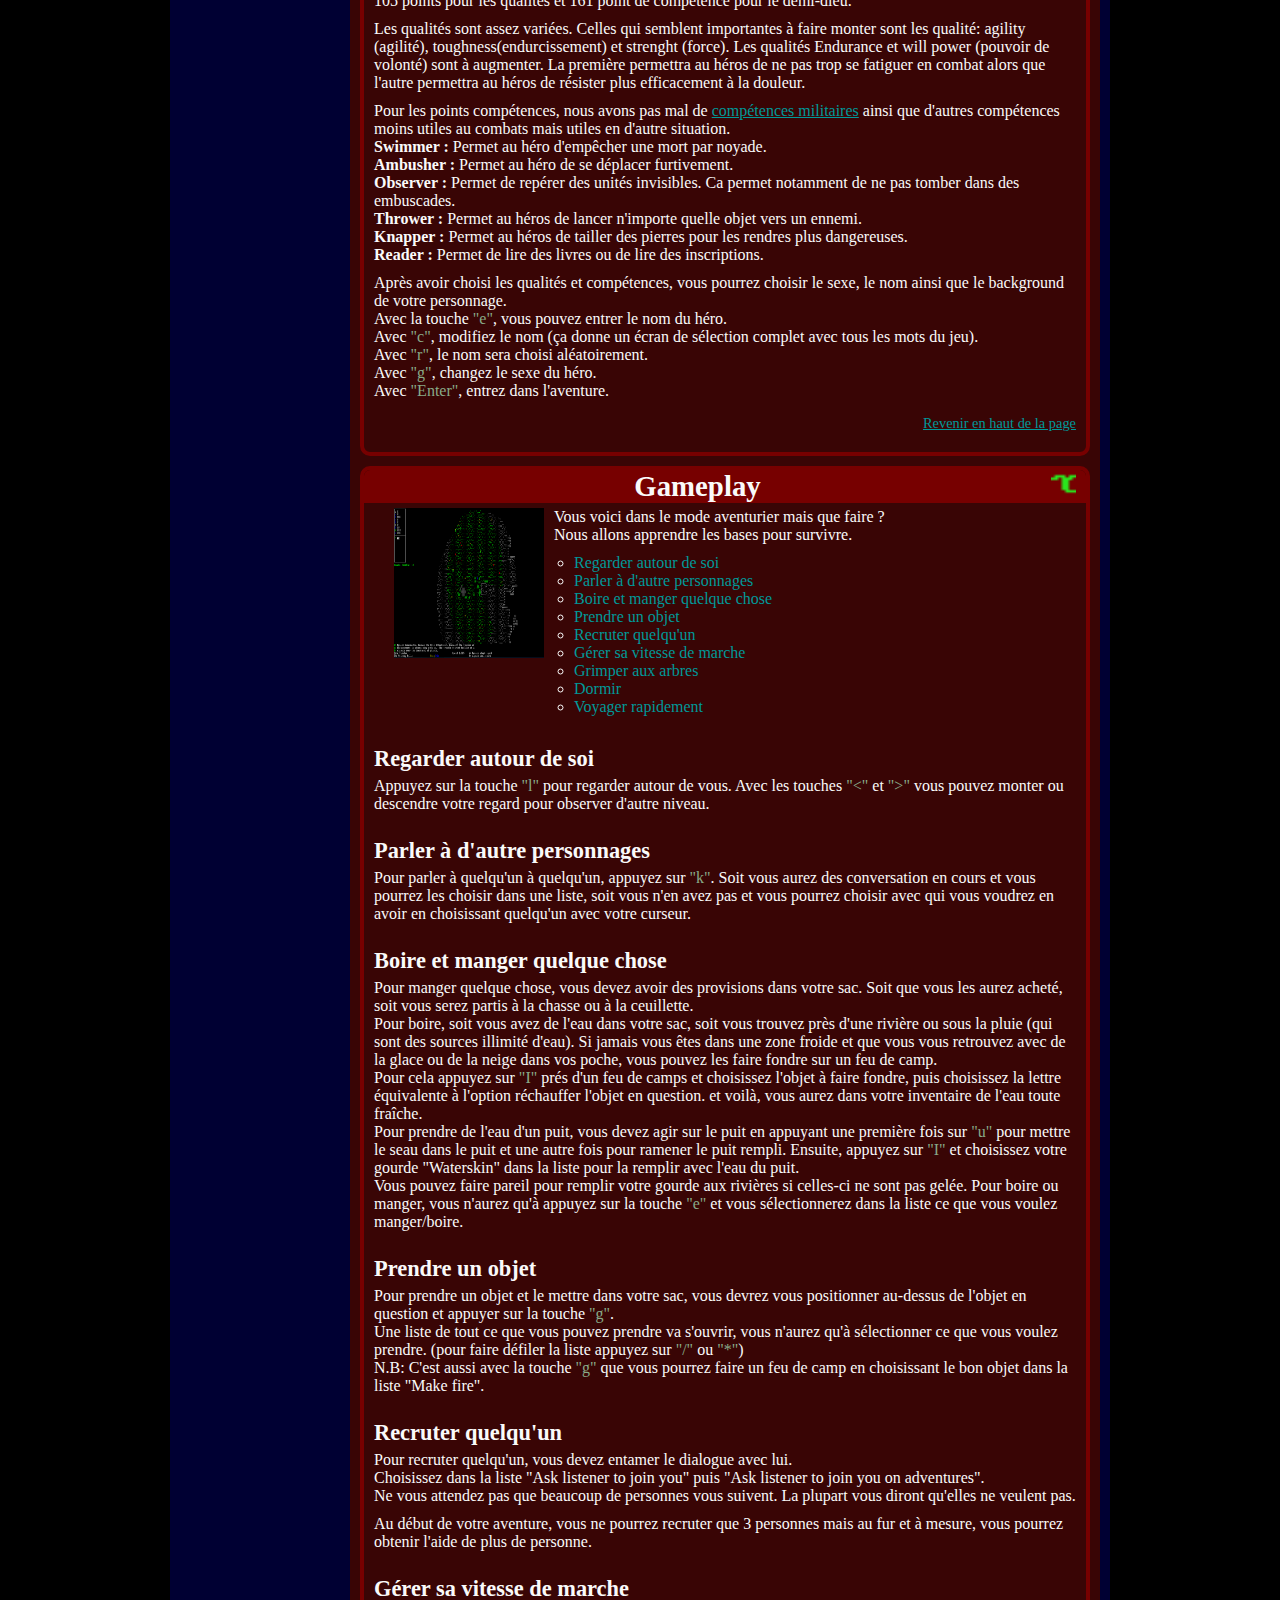
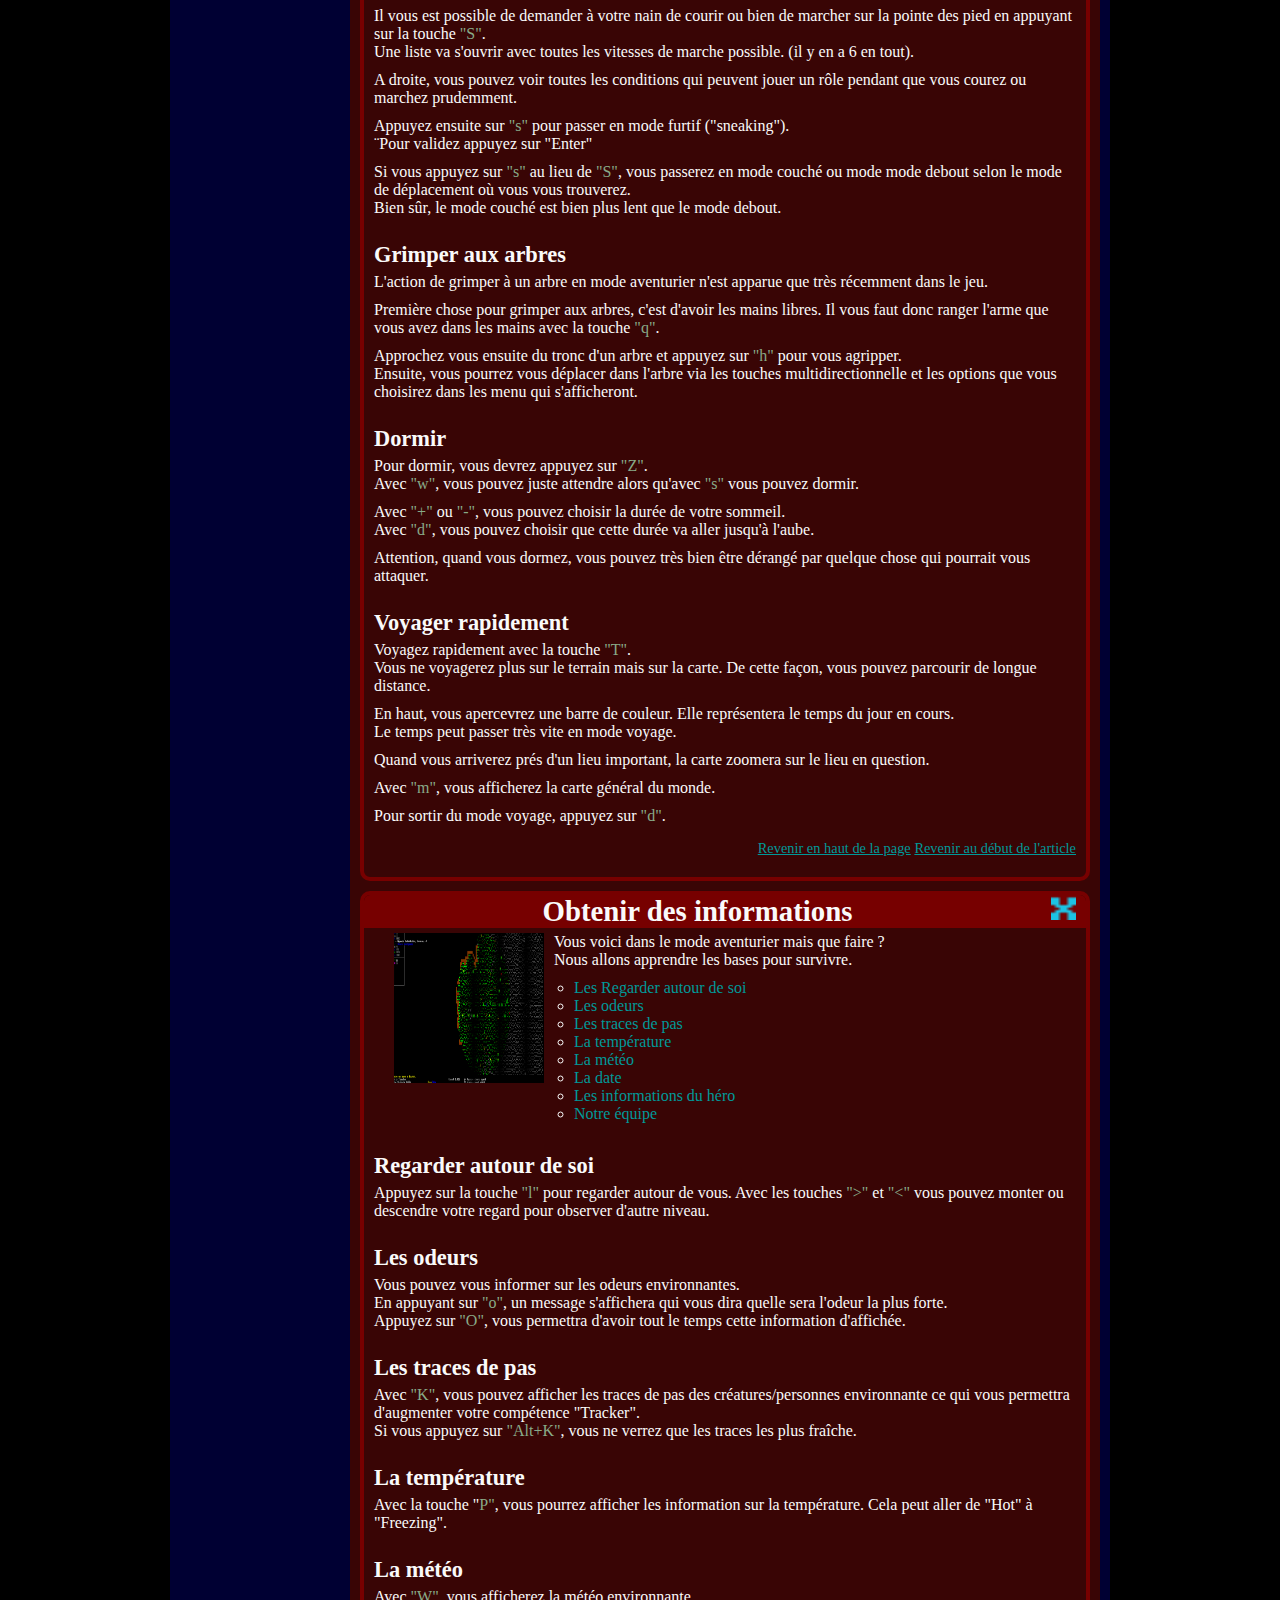
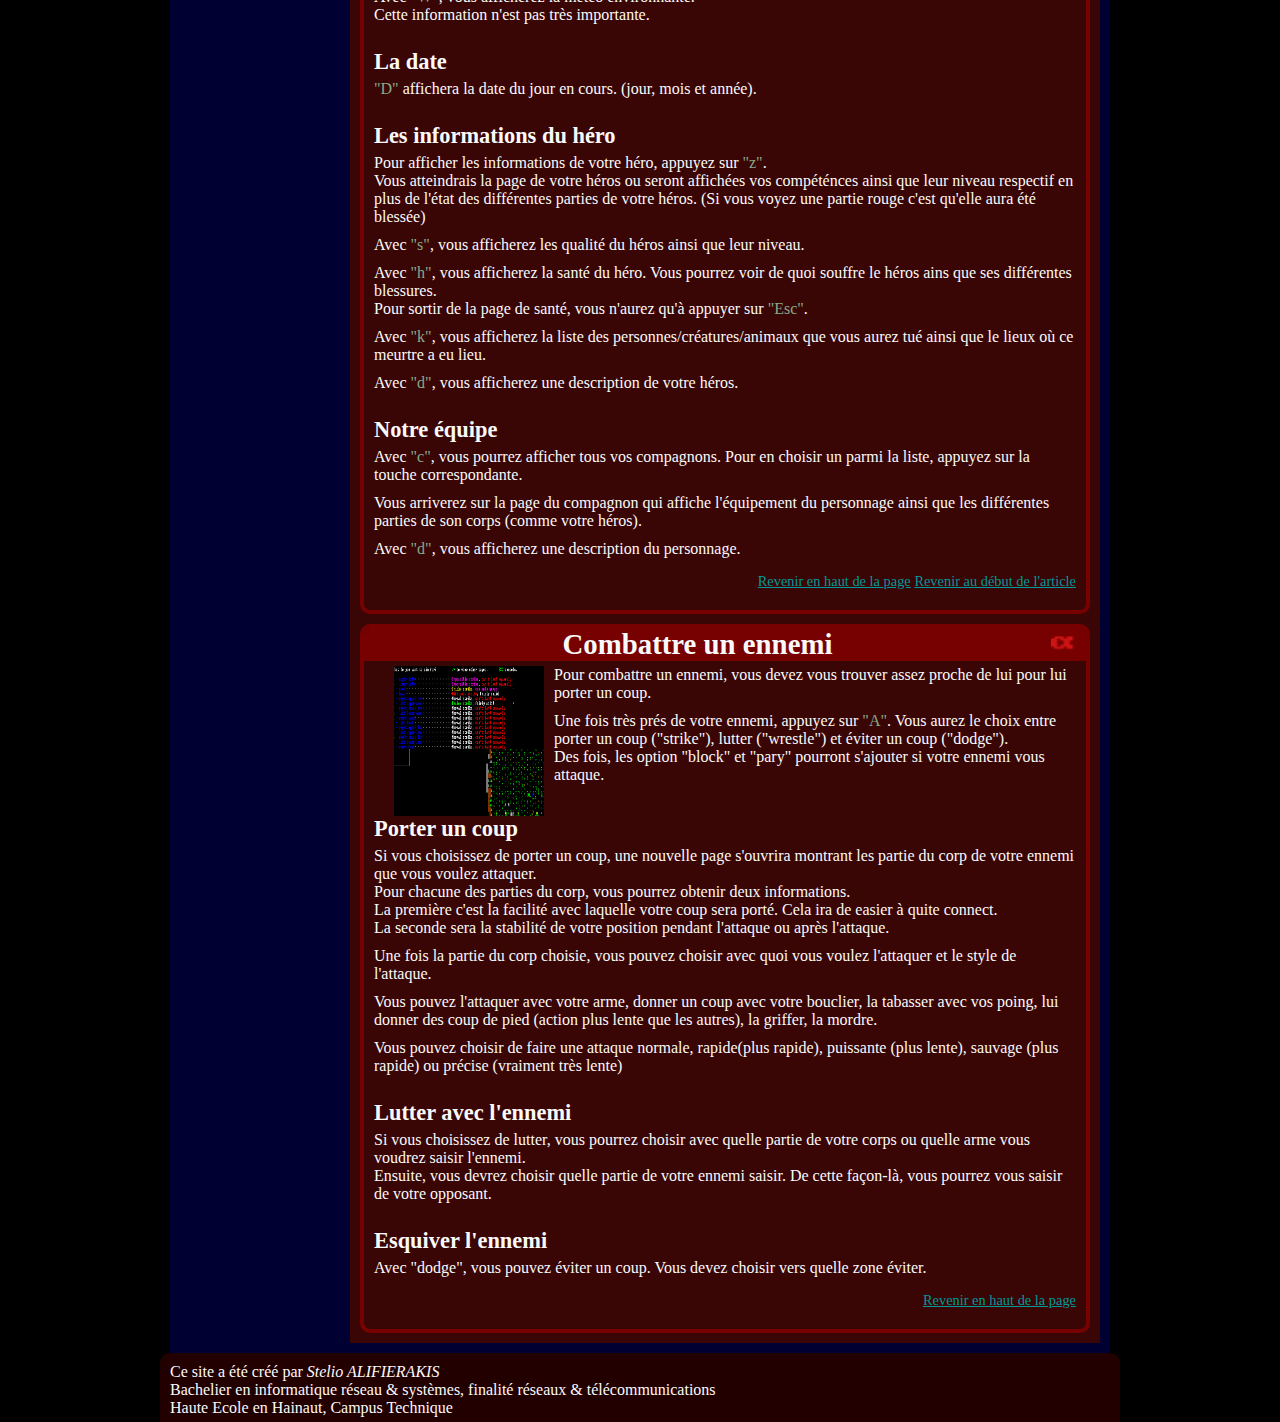
<file: Tuto_aventure.html>
<!DOCTYPE html>
<html>
	<head>
		<meta charset="UTF-8">
		<title>Tutoriels pour le mode aventure</title>
		<link rel="stylesheet" href="css/style.css">
		
		<!--[if lte IE 8]>
			<script src="http://html5shiv.googlecode.com/svn/trunk/html5.js"></script>
			<script>
				document.createElement('header');
				document.createElement('nav');
				document.createElement('article');
				document.createElement('section');
				document.createElement('footer');
			</script>
		<![endif]-->
		
	</head>
	<body>
	
	<!--Ici sera la bannière du site avec le menu principal-->
		<header id="header">
			<div>
				<a href="index.html"><img src="image/min_logo.png" width="50" height="75" alt="Mon logo"></a>
				<span id="image_fond"></span>
				<ul>
					<li><a href="index.html">Accueil</a></li>
					<li><a href="presentation.html">Présentation du jeu</a></li><li class="tutoriel">
						<a href="Tutos.html" id="lien_spec">Tutoriaux</a>
						<ul id="menu_deroul">
							<li><a href="creation_monde.html">Création du monde</a></li>
							<li><a href="Tuto_forteresse.html">Forteresse</a></li>
							<li><a href="Tuto_aventure.html">Aventurier</a></li>
							<li><a href="Tuto_legend.html">Légende</a></li>
							<li><a href="FAQ.html">FAQ</a></li>
						</ul>
					</li><li><a href="histoires.html">Récits</a></li>
					<li><a href="formulaire.html">Contact</a></li>
				</ul>
			</div>
		</header>
	<!--Fin de la bannière-->	
		
	<!--Ce sera le gros bloc qui comportera le bloc de navigation et les articles-->	
		<div id="main">
		
		<!--Le bloc de navigation à gauche-->
			<nav id="nav">
				<ul>
					<li>Liens</li>
					<li><a href="index.html">Accueil</a></li>
					<li><a href="presentation.html">Présentation du jeu</a></li>
					<li class="tutoriel"><a href="Tutos.html">Tutoriaux</a></li>
					<li><a href="histoires.html">Récits</a></li>
					<li><a href="formulaire.html">Contact</a></li>
					<li>Lien interne</li>
					<li><a href="#aventure_choix_hero">Choix héro</a></li>
					<li><a href="#aventure_attrib_hero">Attribut</a></li>
					<li><a href="#aventurier_gameplay">Gameplay</a></li>
					<li><a href="#aventurier_info">Obtenir infos</a></li>
					<li><a href="#aventure_combat">Combattre ennemi</a></li>
				</ul>
			</nav>
		<!--Fin du bloc de navigation-->
			
		<!--Ici sera le gros bloc qui contiendra les articles-->	
			<div id="content">
				<h1>Tutoriels pour le mode aventure</h1>
				
			<!--Intro-->
				<article class="article">
					<header>
						<img src="image/img_logo6.png" alt="" width="25px" height="25px">
						<h2>Intro aux tutoriels</h2>
					</header>
					<p><a href="image/DF-present.png" target="blank"><img src="image/DF-present.png" width="150" height="150" alt="Photo d'article"></a>
						Les tutos écrits ci-dessous seront courts. Le but est de faire une série de petits articles qui traiteront chacun d'un sujet en particulier.
					</p>
					<ul class="liste_image">
						<li><a href="#aventure_choix_hero">Choix du héro</a></li>
						<li><a href="#aventure_attrib_hero">Attribut du héro</a></li>
						<li><a href="#aventurier_gameplay">Gameplay</a></li>
						<li><a href="#aventurier_info">Obtenir des informations</a></li>
						<li><a href="#aventure_combat">Combattre un ennemi</a></li>
					</ul>
				</article>
			<!--Fin de l'intro-->
				
			<!--Un article de la page-->
				<article class="article">
					<header>
						<img src="image/img_logo2.png" alt="" width="25px" height="25px">
						<h2 id="aventure_choix_hero">Choix du héro</h2>
					</header>
					<p><a href="image/choix_hero.png" target="blank"><img src="image/choix_hero.png" width="150" height="150" alt="Photo d'article"></a>
						Quand nous démarrons une jeu en mode aventure, nous arrivons dans la page de choix du héros.
					</p>
					<p>
						A gauche, vous verrez toute la liste des héros disponibles. Vous n'aurez pas de nom mais juste la race du héros et sa civilisation de départ.
						A droite, vous verrez la zone qu'occupe la civilisation sur la carte.
					</p>
					<p>
						Au milieu, vous verrez le "statut" du héro. Vous aurez trois choix: paysan, héro et demi-dieu.<br>
						Les joueurs expérimentés prendront comme statut paysans, pour les débutant, demi-dieu conviendra mieux.
					</p>
					<p>
						Comme race jouable, nous avons 3 race mais 4 type de héros: les <a href="#aventure_choix_hc">humains civilisés</a>, les <a href="#aventure_choix_he">humains extérieurs</a>,
						les <a href="#aventure_choix_n">nains</a> et les <a href="#aventure_choix_elf">elfes</a>.<br>
						Selon le héros que vous choisirez, votre équipement de départ sera différent.
					</p>
					<h4 id="aventure_choix_hc">Les humains civilisés</h4>
					<p>
						Cette classe de héros commence avec n'importe quelle armes de bronze/fer/argent.
						Ils ont aussi un choix plus vaste de compétence de combat.
						Ils peuvent utiliser n'importe quel objet vendu chez les marchands.<br>
						Ils sont le meilleur choix pour un débutant.
					</p>
					<h4 id="aventure_choix_he">Les humains extérieurs</h4>
					<p>
						Ces humains commencent seulement avec les compétence "spear user" et "knife user" d'activée.
						Ils ne pourront pas avoir "Armor user" et "shield user" d'activé et commencerons nu au début de l'aventure.
					</p>
					<h4 id="aventure_choix_n">Les nains</h4>
					<p>
						Les héros de cette race sont les seuls à commencer avec une arme en acier.<br>
						Ils portent des armures et vêtements adaptés à leur taille et donc ne pourront pas utiliser toutes les armures.<br>
						Ils sont les seuls héros qui sont capables d'entrer en transe martial s'ils sont environnés d'ennemis.
					</p>
					<h4 id="aventure_choix_elf">Les elfes</h4>
					<p>
						Ils commencent l'aventure avec des armes en bois. Ils ont beaucoup de limitation dans le choix des compétence militaire.<br>
						Ils sont très rapides.<br>
						Ils portent aussi des armures adapté à leur taille et donc ne pourront pas porter n'importe quel armure.
					</p>
					<p class="lien_dessous"><a href="#content">Revenir en haut de la page</a></p>
				</article>
			<!--Fin de l'article-->
			
			<!--Un article de la page-->
				<article class="article">
					<header>
						<img src="image/img_logo8.png" alt="" width="25px" height="25px">
						<h2 id="aventure_attrib_hero">Attribut du héro</h2>
					</header>
					<p><a href="image/attrib_aventure.png" target="blank"><img src="image/attrib_aventure.png" width="150" height="150" alt="Photo d'article"></a>
						Après avoir choisi votre héros, vous arriverez dans un menu avec tous les attributs de votre nain.
					</p>
					<p>
						Vous pouvez voir dans cette nouvelle page, deux colonne. Celle de gauche représente des qualités alors que celle de droite représente des compétences.
					</p>
					<p>
						Tout comme le mode forteresse, nous aurons des points d'attribut.<br>
						Mais contrairement à ce mode, les points des qualités sont indépendants des points de compétences.
					</p>
					<p>
						Le nombre de points que vous pourrez attribuer au début de votre aventure dépendra du niveau du statut que vous aurez choisis.<br>
						Ainsi, les paysans auront beaucoup moins de points que les demi-dieu (raison pour laquelle les demi-dieu sont meilleurs pour les débutants).<br>
						15 points pour les qualités et 35 points de compétence pour le paysans.<br>
						35 points pour les qualités et 95 points de compétence pour le héro.<br>
						105 points pour les qualités et 161 point de compétence pour le demi-dieu.
					</p>
					<p>
						Les qualités sont assez variées. Celles qui semblent importantes à faire monter sont les qualité: agility (agilité), toughness(endurcissement) et strenght (force).
						Les qualités Endurance et will power (pouvoir de volonté) sont à augmenter.
						La première permettra au héros de ne pas trop se fatiguer en combat alors que l'autre permettra au héros de résister plus efficacement à la douleur.
					</p>
					<p>
						Pour les points compétences, nous avons pas mal de <a href="Tuto_forteresse.html#armee_attribut">compétences militaires</a> ainsi que d'autres compétences
						moins utiles au combats mais utiles en d'autre situation.<br>
						<strong>Swimmer :</strong> Permet au héro d'empêcher une mort par noyade.<br>
						<strong>Ambusher :</strong> Permet au héro de se déplacer furtivement.<br>
						<strong>Observer :</strong> Permet de repérer des unités invisibles. Ca permet notamment de ne pas tomber dans des embuscades.<br>
						<strong>Thrower :</strong> Permet au héros de lancer n'importe quelle objet vers un ennemi.<br>
						<strong>Knapper :</strong> Permet au héros de tailler des pierres pour les rendres plus dangereuses.<br>
						<strong>Reader :</strong> Permet de lire des livres ou de lire des inscriptions.<br>
					</p>
					<p>
						Après avoir choisi les qualités et compétences, vous pourrez choisir le sexe, le nom ainsi que le background de votre personnage.<br>
						Avec la touche <span class="touche">"e"</span>, vous pouvez entrer le nom du héro.<br>
						Avec <span class="touche">"c"</span>, modifiez le nom (ça donne un écran de sélection complet avec tous les mots du jeu).<br>
						Avec <span class="touche">"r"</span>, le nom sera choisi aléatoirement.<br>
						Avec <span class="touche">"g"</span>, changez le sexe du héro.<br>
						Avec <span class="touche">"Enter"</span>, entrez dans l'aventure.
						
					</p>
					<p class="lien_dessous"><a href="#content">Revenir en haut de la page</a></p>
				</article>
			<!--Fin de l'article-->
			
			<!--Un article de la page-->
				<article class="article">
					<header>
						<img src="image/img_logo4.png" alt="" width="25px" height="25px">
						<h2 id="aventurier_gameplay">Gameplay</h2>
					</header>
					<p><a href="image/avent_game.png" target="blank"><img src="image/avent_game.png" width="150" height="150" alt="Photo d'article"></a>
						Vous voici dans le mode aventurier mais que faire ?<br>
						Nous allons apprendre les bases pour survivre.
					</p>
					<ul class="liste_image">
						<li><a href="#aventur_gp_regard">Regarder autour de soi</a></li>
						<li><a href="#aventur_gp_dial">Parler à d'autre personnages</a></li>
						<li><a href="#aventur_gp_boisson">Boire et manger quelque chose</a></li>
						<li><a href="#aventur_gp_prendre">Prendre un objet</a></li>
						<li><a href="#aventur_gp_recrue">Recruter quelqu'un</a></li>
						<li><a href="#aventur_gp_marche">Gérer sa vitesse de marche</a></li>
						<li><a href="#aventur_gp_arbre">Grimper aux arbres</a></li>
						<li><a href="#aventur_gp_lit">Dormir</a></li>
						<li><a href="#aventur_gp_voyage">Voyager rapidement</a></li>
						
					</ul>
					<h3 id="aventur_gp_regard">Regarder autour de soi</h3>
					<p>
						Appuyez sur la touche <span class="touche">"l"</span> pour regarder autour de vous.
						Avec les touches <span class="touche">"&lt;"</span> et <span class="touche">"&gt;"</span> vous pouvez monter ou descendre votre regard pour observer d'autre niveau.
					</p>
					<h3 id="aventur_gp_dial">Parler à d'autre personnages</h3>
					<p>
						Pour parler à quelqu'un à quelqu'un, appuyez sur <span class="touche">"k"</span>.
						Soit vous aurez des conversation en cours et vous pourrez les choisir dans une liste, soit vous n'en avez pas et
						vous pourrez choisir avec qui vous voudrez en avoir en choisissant quelqu'un avec votre curseur.
					</p>
					<h3 id="aventur_gp_boisson">Boire et manger quelque chose</h3>
					<p>
						Pour manger quelque chose, vous devez avoir des provisions dans votre sac. Soit que vous les aurez acheté, soit vous serez partis à la chasse ou à la ceuillette.<br>
						Pour boire, soit vous avez de l'eau dans votre sac, soit vous trouvez près d'une rivière ou sous la pluie (qui sont des sources illimité d'eau).
						Si jamais vous êtes dans une zone froide et que vous vous retrouvez avec de la glace ou de la neige dans vos poche, vous pouvez les faire fondre sur un feu de camp.<br>
						Pour cela appuyez sur <span class="touche">"I"</span> prés d'un feu de camps et choisissez l'objet à faire fondre, puis choisissez la lettre équivalente à l'option réchauffer l'objet en question.
						et voilà, vous aurez dans votre inventaire de l'eau toute fraîche.<br>
						Pour prendre de l'eau d'un puit, vous devez agir sur le puit en appuyant une première fois sur <span class="touche">"u"</span> pour mettre le seau dans le puit et une autre fois pour ramener le puit
						rempli. Ensuite, appuyez sur <span class="touche">"I"</span> et choisissez votre gourde "Waterskin" dans la liste pour la remplir avec l'eau du puit.<br>
						Vous pouvez faire pareil pour remplir votre gourde aux rivières si celles-ci ne sont pas gelée.
						Pour boire ou manger, vous n'aurez qu'à appuyez sur la touche <span class="touche">"e"</span> et vous sélectionnerez dans la liste ce que vous voulez manger/boire.
					</p>
					<h3 id="aventur_gp_prendre">Prendre un objet</h3>
					<p>
						Pour prendre un objet et le mettre dans votre sac, vous devrez vous positionner au-dessus de l'objet en question et appuyer sur la touche <span class="touche">"g"</span>.<br>
						Une liste de tout ce que vous pouvez prendre va s'ouvrir, vous n'aurez qu'à sélectionner ce que vous voulez prendre. (pour faire défiler la liste appuyez sur <span class="touche">"/"</span> ou <span class="touche">"*"</span>)<br>
						N.B: C'est aussi avec la touche <span class="touche">"g"</span> que vous pourrez faire un feu de camp en choisissant le bon objet dans la liste "Make fire".
					</p>
					<h3 id="aventur_gp_recrue">Recruter quelqu'un</h3>
					<p>
						Pour recruter quelqu'un, vous devez entamer le dialogue avec lui.<br>
						Choisissez dans la liste "Ask listener to join you" puis "Ask listener to join you on adventures".<br>
						Ne vous attendez pas que beaucoup de personnes vous suivent. La plupart vous diront qu'elles ne veulent pas.<br>
					</p>
					<p>
						Au début de votre aventure, vous ne pourrez recruter que 3 personnes mais au fur et à mesure, vous pourrez obtenir l'aide de plus de personne.
					</p>
					<h3 id="aventur_gp_marche">Gérer sa vitesse de marche</h3>
					<p>
						Il vous est possible de demander à votre nain de courir ou bien de marcher sur la pointe des pied en appuyant sur la touche <span class="touche">"S"</span>.<br>
						Une liste va s'ouvrir avec toutes les vitesses de marche possible. (il y en a 6 en tout).
					</p>
					<p>
						A droite, vous pouvez voir toutes les conditions qui peuvent jouer un rôle pendant que vous courez ou marchez prudemment.
					</p>
					<p>
						Appuyez ensuite sur <span class="touche">"s"</span> pour passer en mode furtif ("sneaking").<br>
						¨Pour validez appuyez sur "Enter"
					</p>
					<p>
						Si vous appuyez sur <span class="touche">"s"</span> au lieu de <span class="touche">"S"</span>, vous passerez en mode couché ou mode mode debout selon le mode de déplacement où vous vous trouverez.<br>
						Bien sûr, le mode couché est bien plus lent que le mode debout.
					</p>
					<h3 id="aventur_gp_arbre">Grimper aux arbres</h3>
					<p>
						L'action de grimper à un arbre en mode aventurier n'est apparue que très récemment dans le jeu.
					</p>
					<p>
						Première chose pour grimper aux arbres, c'est d'avoir les mains libres. Il vous faut donc ranger l'arme que vous avez dans les mains avec la touche <span class="touche">"q"</span>.
					</p>
					<p>
						Approchez vous ensuite du tronc d'un arbre et appuyez sur <span class="touche">"h"</span> pour vous agripper.<br>
						Ensuite, vous pourrez vous déplacer dans l'arbre via les touches multidirectionnelle et les options que vous choisirez dans les menu qui s'afficheront.
					</p>
					<h3 id="aventur_gp_lit">Dormir</h3>
					<p>
						Pour dormir, vous devrez appuyez sur <span class="touche">"Z"</span>.<br>
						Avec <span class="touche">"w"</span>, vous pouvez juste attendre alors qu'avec <span class="touche">"s"</span> vous pouvez dormir.
					</p>
					<p>
						Avec <span class="touche">"+"</span> ou <span class="touche">"-"</span>, vous pouvez choisir la durée de votre sommeil.<br>
						Avec <span class="touche">"d"</span>, vous pouvez choisir que cette durée va aller jusqu'à l'aube.
					</p>
					<p>
						Attention, quand vous dormez, vous pouvez très bien être dérangé par quelque chose qui pourrait vous attaquer.
					</p>
					<h3 id="aventur_gp_voyage">Voyager rapidement</h3>
					<p>
						Voyagez rapidement avec la touche <span class="touche">"T"</span>.<br>
						Vous ne voyagerez plus sur le terrain mais sur la carte.
						De cette façon, vous pouvez parcourir de longue distance.
					</p>
					<p>
						En haut, vous apercevrez une barre de couleur. Elle représentera le temps du jour en cours.<br>
						Le temps peut passer très vite en mode voyage.
					</p>
					<p>
						Quand vous arriverez prés d'un lieu important, la carte zoomera sur le lieu en question.
					</p>
					<p>
						Avec <span class="touche">"m"</span>, vous afficherez la carte général du monde.
					</p>
					<p>
						Pour sortir du mode voyage, appuyez sur <span class="touche">"d"</span>.
					</p>
					<p class="lien_dessous"><a href="#content">Revenir en haut de la page</a> <a href="#aventurier_gameplay">Revenir au début de l'article</a></p>
				</article>
			<!--Fin de l'article-->
			
			<!--Un article de la page-->
				<article class="article">
					<header>
						<img src="image/img_logo11.png" alt="" width="25px" height="25px">
						<h2 id="aventurier_info">Obtenir des informations</h2>
					</header>
					<p><a href="image/game_explo.png" target="blank"><img src="image/game_explo.png" width="150" height="150" alt="Photo d'article"></a>
						Vous voici dans le mode aventurier mais que faire ?<br>
						Nous allons apprendre les bases pour survivre.
					</p>
					<ul class="liste_image">
						<li><a href="#aventurier_info_regard">Les Regarder autour de soi</a></li>
						<li><a href="#aventurier_info_odeur">Les odeurs</a></li>
						<li><a href="#aventurier_info_trace">Les traces de pas</a></li>
						<li><a href="#aventurier_info_temperature">La température</a></li>
						<li><a href="#aventurier_info_meteo">La météo</a></li>
						<li><a href="#aventurier_info_date">La date</a></li>
						<li><a href="#">Les informations du héro</a></li>
						<li><a href="#aventurier_info_equipe">Notre équipe</a></li>
					</ul>
					<h3 id="aventurier_info_regard">Regarder autour de soi</h3>
					<p>
						Appuyez sur la touche <span class="touche">"l"</span> pour regarder autour de vous.
						Avec les touches <span class="touche">"&gt;"</span> et <span class="touche">"&lt;"</span> vous pouvez monter ou descendre votre regard pour observer d'autre niveau.
					</p>
					<h3 id="aventurier_info_odeur">Les odeurs</h3>
					<p>
						Vous pouvez vous informer sur les odeurs environnantes.<br>
						En appuyant sur <span class="touche">"o"</span>, un message s'affichera qui vous dira quelle sera l'odeur la plus forte.<br>
						Appuyez sur <span class="touche">"O"</span>, vous permettra d'avoir tout le temps cette information d'affichée.
					</p>
					<h3 id="aventurier_info_trace">Les traces de pas</h3>
					<p>
						Avec <span class="touche">"K"</span>, vous pouvez afficher les traces de pas des créatures/personnes environnante ce qui vous permettra d'augmenter votre compétence "Tracker".<br>
						Si vous appuyez sur <span class="touche">"Alt+K"</span>, vous ne verrez que les traces les plus fraîche.
					</p>
					<h3 id="aventurier_info_temperature">La température</h3>
					<p>
						Avec la touche "<span class="touche">P"</span>, vous pourrez afficher les information sur la température. Cela peut aller de "Hot" à "Freezing".
					</p>
					<h3 id="aventurier_info_meteo">La météo</h3>
					<p>
						Avec <span class="touche">"W"</span>, vous afficherez la météo environnante. <br>
						Cette information n'est pas très importante.
					</p>
					<h3 id="aventurier_info_date">La date</h3>
					<p>
						<span class="touche">"D"</span> affichera la date du jour en cours. (jour, mois et année).
					</p>
					<h3 id="aventurier_info_hero">Les informations du héro</h3>
					<p>
						Pour afficher les informations de votre héro, appuyez sur <span class="touche">"z"</span>.<br>
						Vous atteindrais la page de votre héros ou seront affichées vos compéténces ainsi que leur niveau respectif en plus de l'état des différentes parties de votre héros.
						(Si vous voyez une partie rouge c'est qu'elle aura été blessée)<br>
					</p>
					<p>
						Avec <span class="touche">"s"</span>, vous afficherez les qualité du héros ainsi que leur niveau.
					</p>
					<p>
						Avec <span class="touche">"h"</span>, vous afficherez la santé du héro. Vous pourrez voir de quoi souffre le héros ains que ses différentes blessures.<br>
						Pour sortir de la page de santé, vous n'aurez qu'à appuyer sur <span class="touche">"Esc"</span>.
					</p>
					<p>
						Avec <span class="touche">"k"</span>, vous afficherez la liste des personnes/créatures/animaux que vous aurez tué ainsi que le lieux où ce meurtre a eu lieu.
					</p>
					<p>
						Avec <span class="touche">"d"</span>, vous afficherez une description de votre héros.
					</p>
					<h3 id="aventurier_info_equipe">Notre équipe</h3>
					<p>
						Avec <span class="touche">"c"</span>, vous pourrez afficher tous vos compagnons. Pour en choisir un parmi la liste, appuyez sur la touche correspondante.
					</p>
					<p>
						Vous arriverez sur la page du compagnon qui affiche l'équipement du personnage ainsi que les différentes parties de son corps (comme votre héros).
					</p>
					<p>
						Avec <span class="touche">"d"</span>, vous afficherez une description du personnage.
					</p>
					<p class="lien_dessous"><a href="#content">Revenir en haut de la page</a> <a href="#aventurier_info">Revenir au début de l'article</a></p>
				</article>
			<!--Fin de l'article-->
			
			<!--Un article de la page-->
				<article class="article">
					<header>
						<img src="image/img_logo3.png" alt="" width="25px" height="25px">
						<h2 id="aventure_combat">Combattre un ennemi</h2>
					</header>
					<p><a href="image/bataille.png" target="blank"><img src="image/bataille.png" width="150" height="150" alt="Photo d'article"></a>
						Pour combattre un ennemi, vous devez vous trouver assez proche de lui pour lui porter un coup.
					</p>
					<p>
						Une fois très prés de votre ennemi, appuyez sur <span class="touche">"A"</span>.
						Vous aurez le choix entre porter un coup ("strike"), lutter ("wrestle") et éviter un coup ("dodge").<br>
						Des fois, les option "block" et "pary" pourront s'ajouter si votre ennemi vous attaque.
					</p>
					<h3>Porter un coup</h3>
					<p>
						Si vous choisissez de porter un coup, une nouvelle page s'ouvrira montrant les partie du corp de votre ennemi que vous voulez attaquer.<br>
						Pour chacune des parties du corp, vous pourrez obtenir deux informations.<br>
						La première c'est la facilité avec laquelle votre coup sera porté. Cela ira de easier à quite connect.<br>
						La seconde sera la stabilité de votre position pendant l'attaque ou après l'attaque.
					</p>
					<p>
						Une fois la partie du corp choisie, vous pouvez choisir avec quoi vous voulez l'attaquer et le style de l'attaque.
					</p>
					<p>
						Vous pouvez l'attaquer avec votre arme, donner un coup avec votre bouclier, la tabasser avec vos poing, lui donner des coup de pied (action plus lente que les autres),
						la griffer, la mordre.
					</p>
					<p>
						Vous pouvez choisir de faire une attaque normale, rapide(plus rapide), puissante (plus lente), sauvage (plus rapide) ou précise (vraiment très lente)
					</p>
					<h3>Lutter avec l'ennemi</h3>
					<p>
						Si vous choisissez de lutter, vous pourrez choisir avec quelle partie de votre corps ou quelle arme vous voudrez saisir l'ennemi.<br>
						Ensuite, vous devrez choisir quelle partie de votre ennemi saisir.
						De cette façon-là, vous pourrez vous saisir de votre opposant.
					</p>
					<h3>Esquiver l'ennemi</h3>
					<p>
						Avec "dodge", vous pouvez éviter un coup. Vous devez choisir vers quelle zone éviter.
					</p>
					<p class="lien_dessous"><a href="#content">Revenir en haut de la page</a></p>
				</article>
			<!--Fin de l'article-->
				
			</div>
		<!--Fin du bloc avec les articles-->
			
		</div>
	<!--Fin du gros bloc avec la naviqation et les articles-->
		
	<!--Le pied de page-->
		<footer id="footer">
			<div>
				<p>
					Ce site a été créé par <em>Stelio ALIFIERAKIS</em><br>
					Bachelier en informatique réseau & systèmes, finalité réseaux & télécommunications<br>
					Haute Ecole en Hainaut, Campus Technique
				</p>
			</div>
		</footer>
	<!--Fin du pied de page-->	
		
	</body>
</html>
</file>
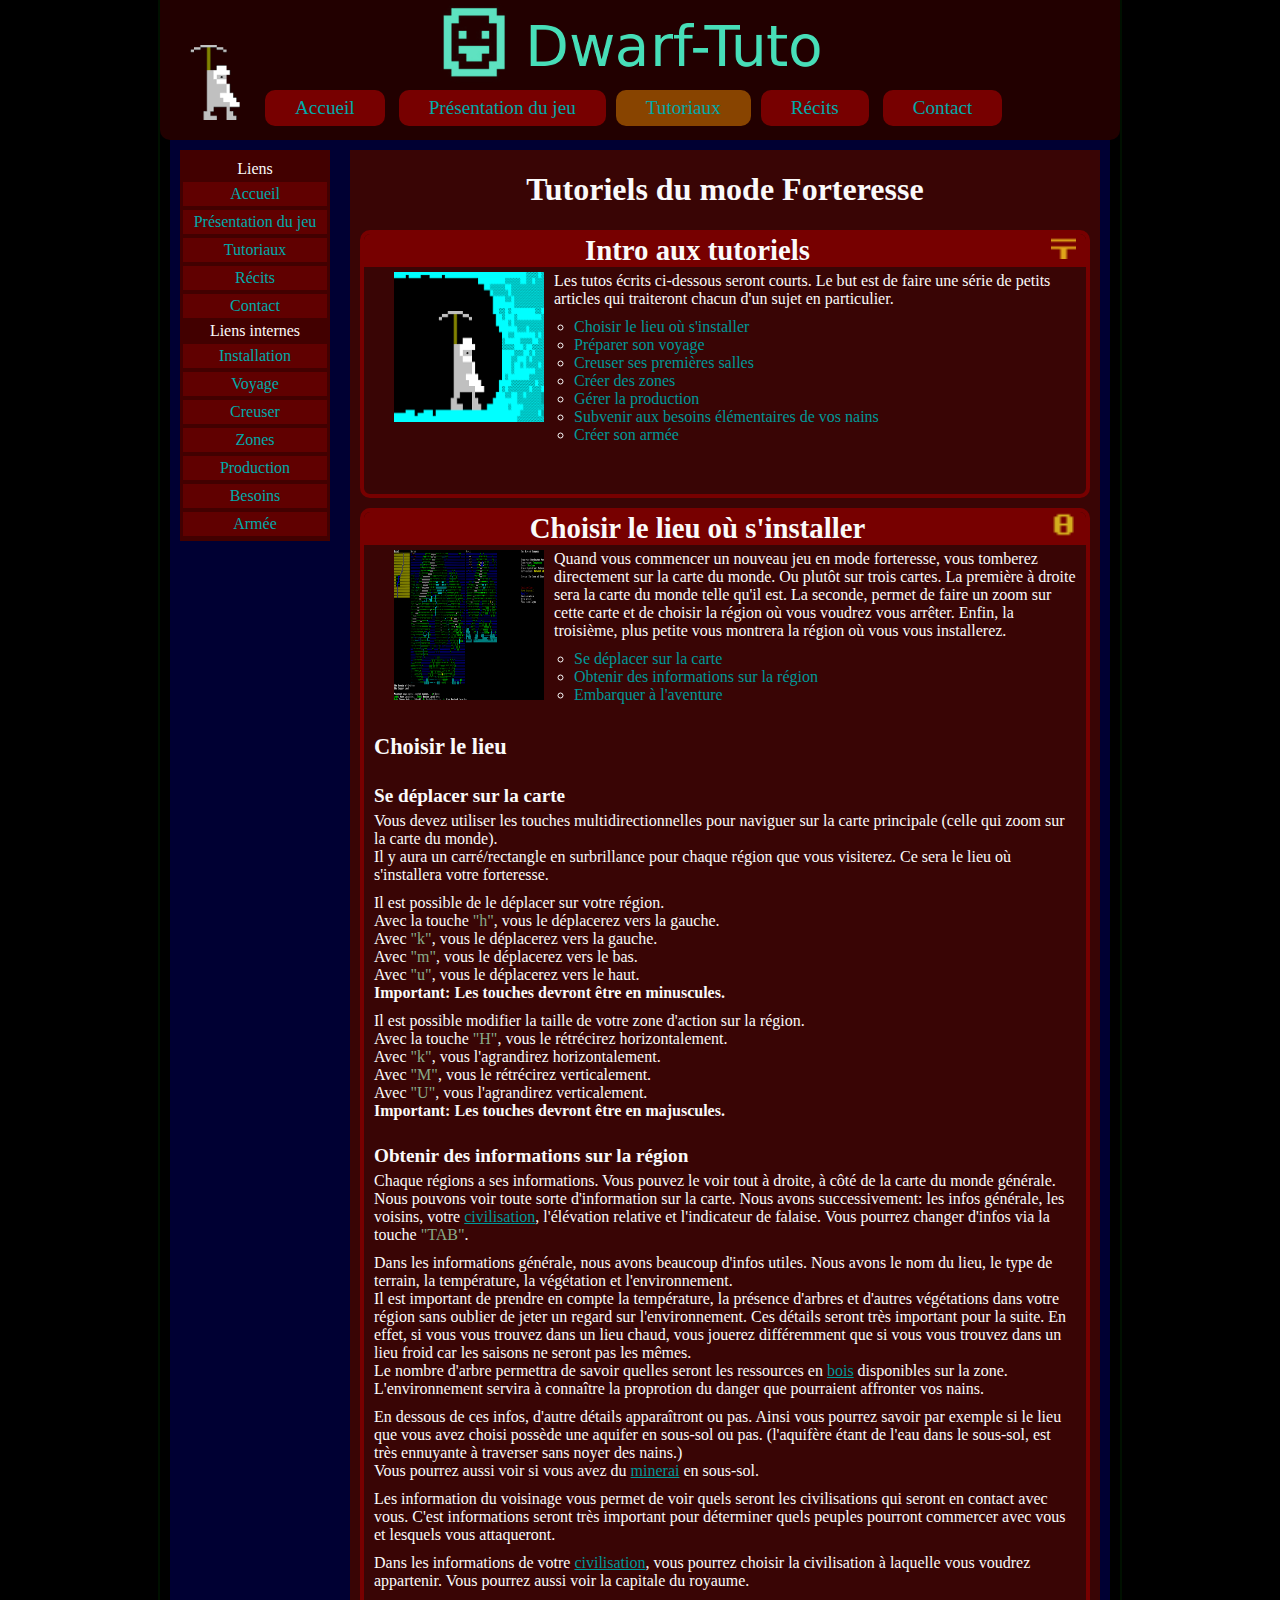
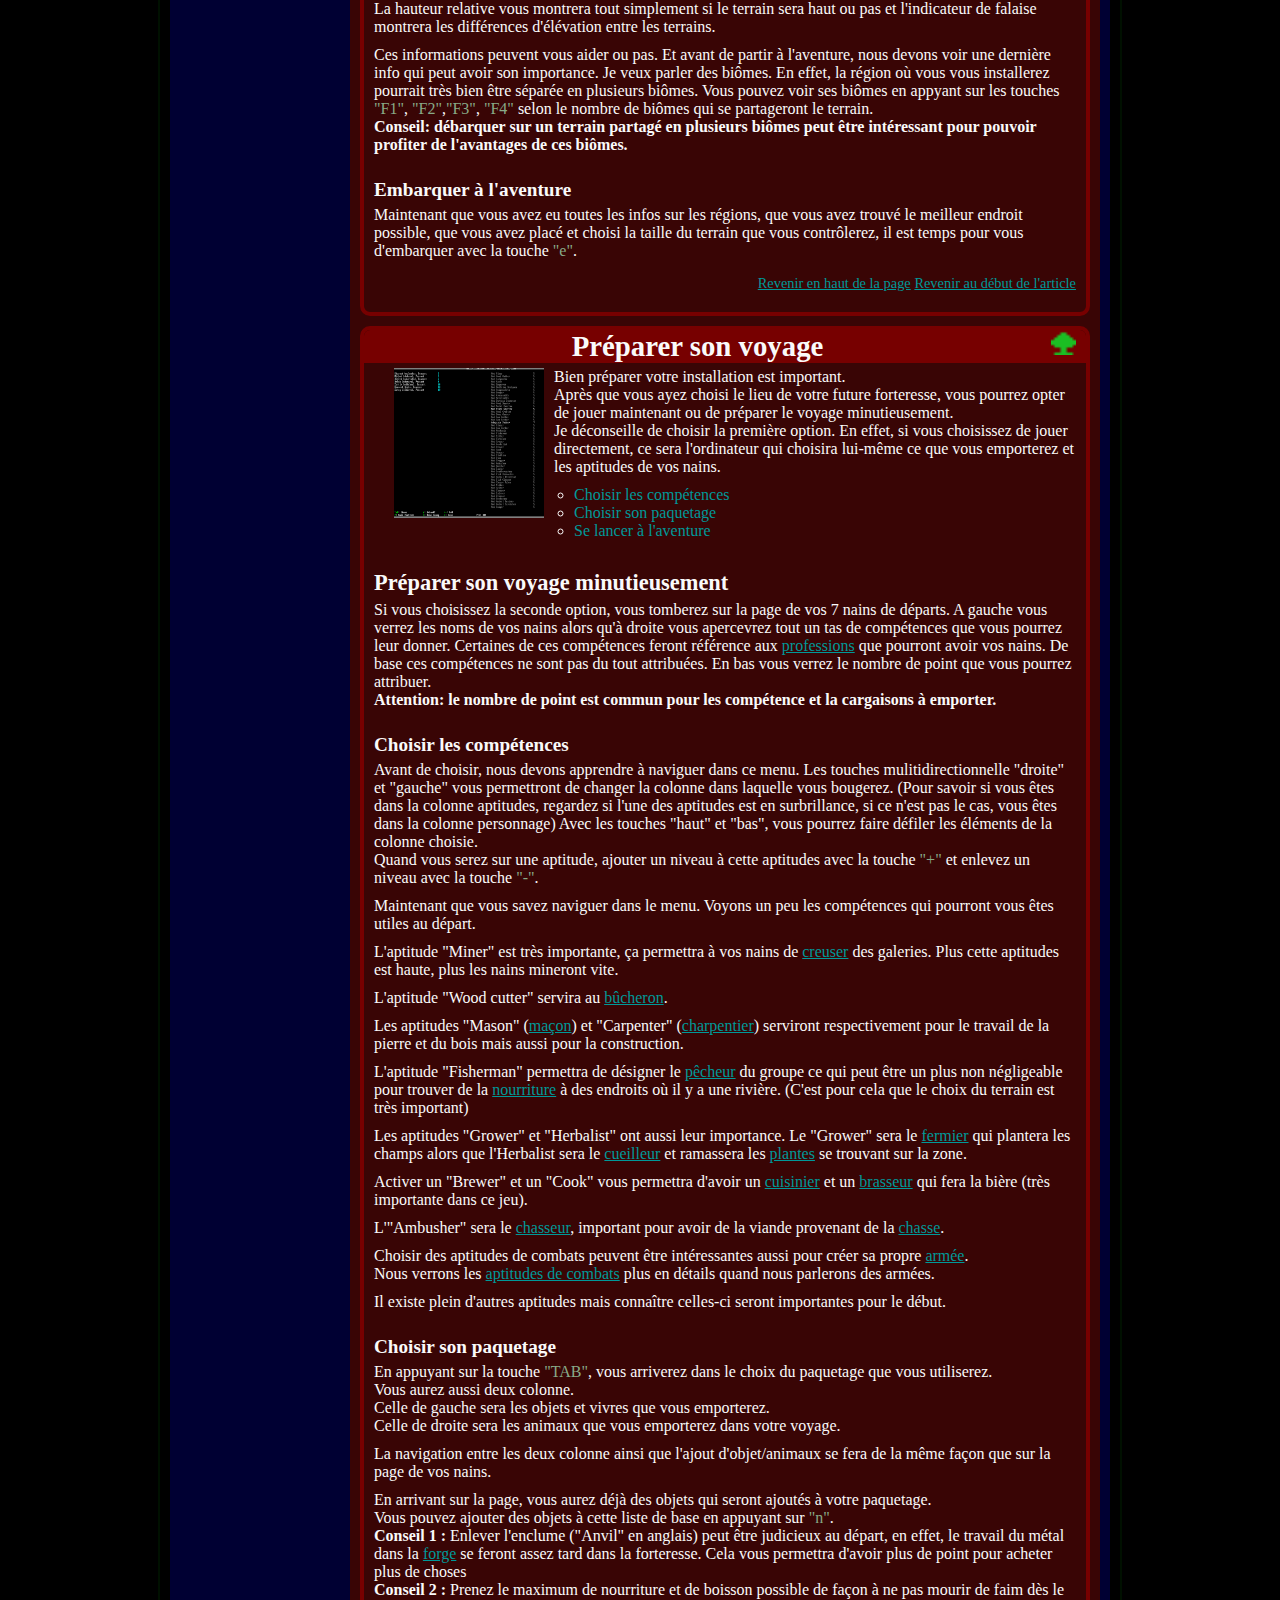
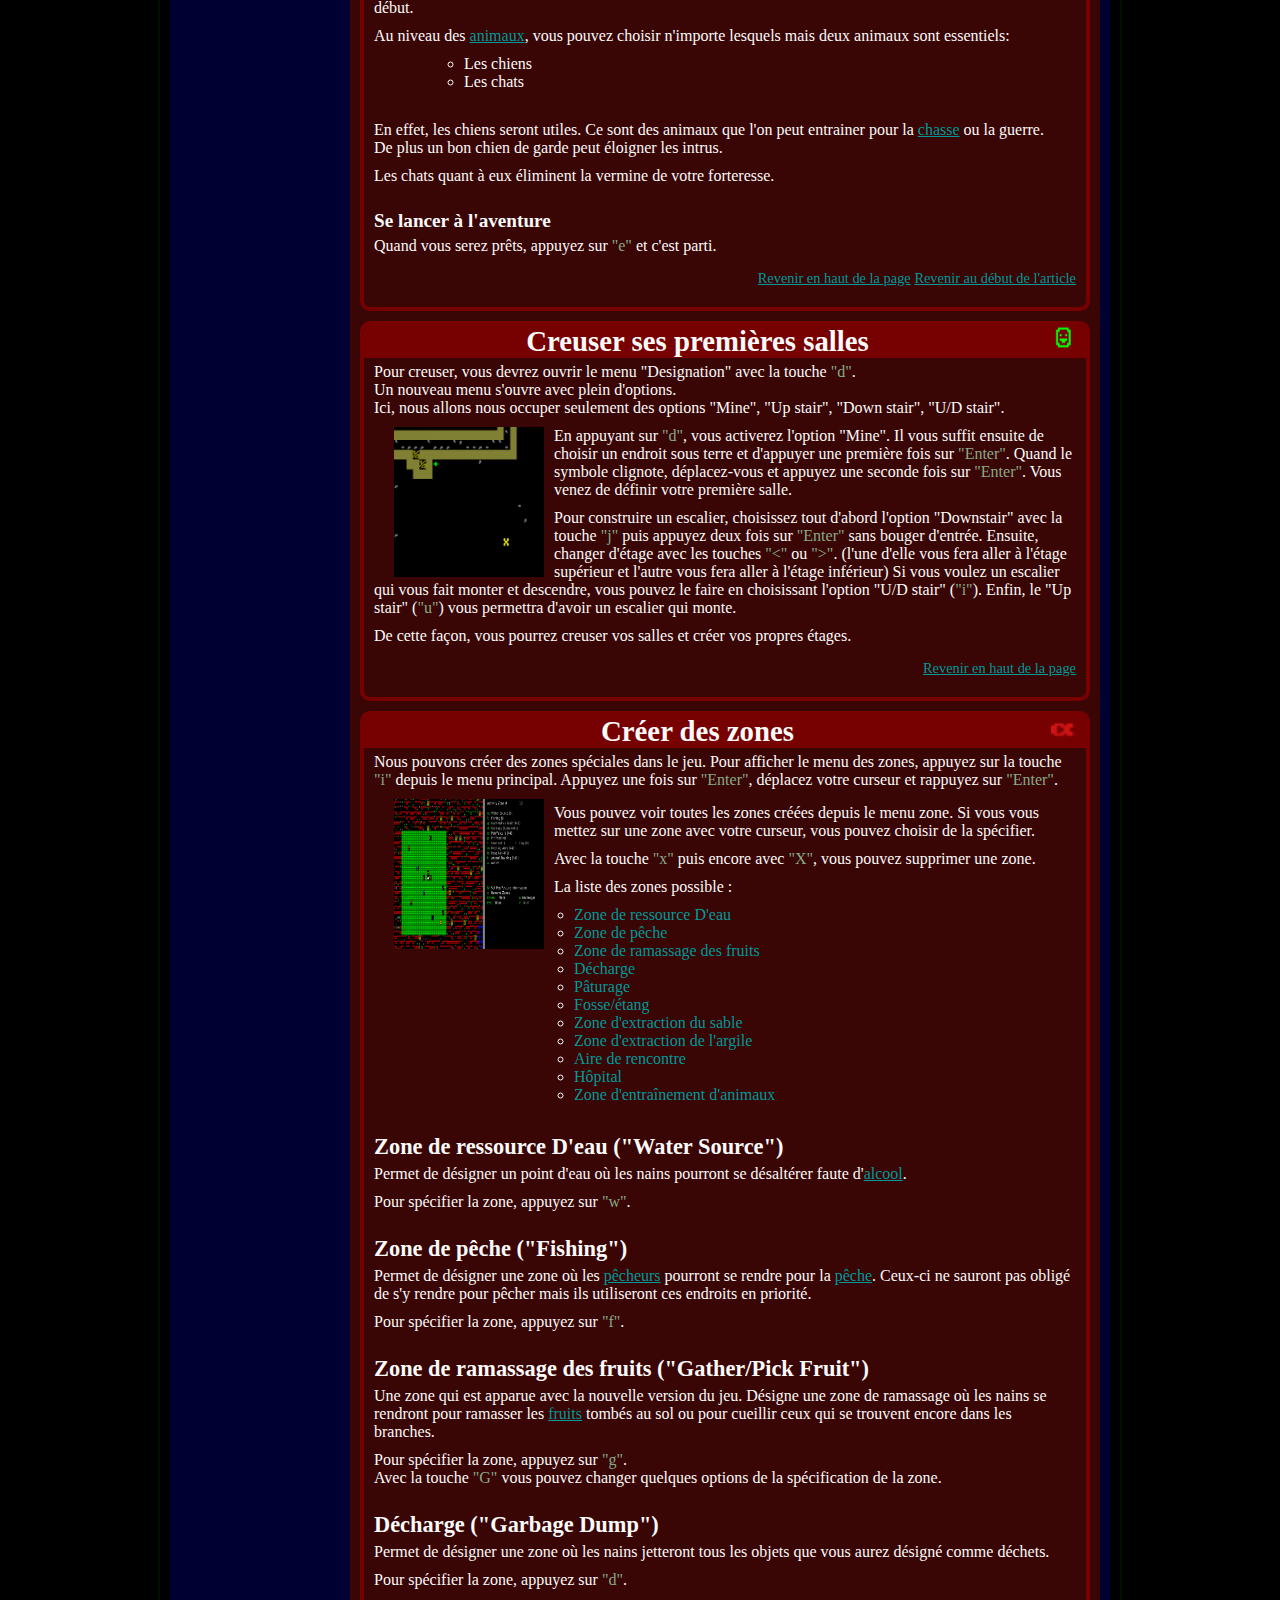
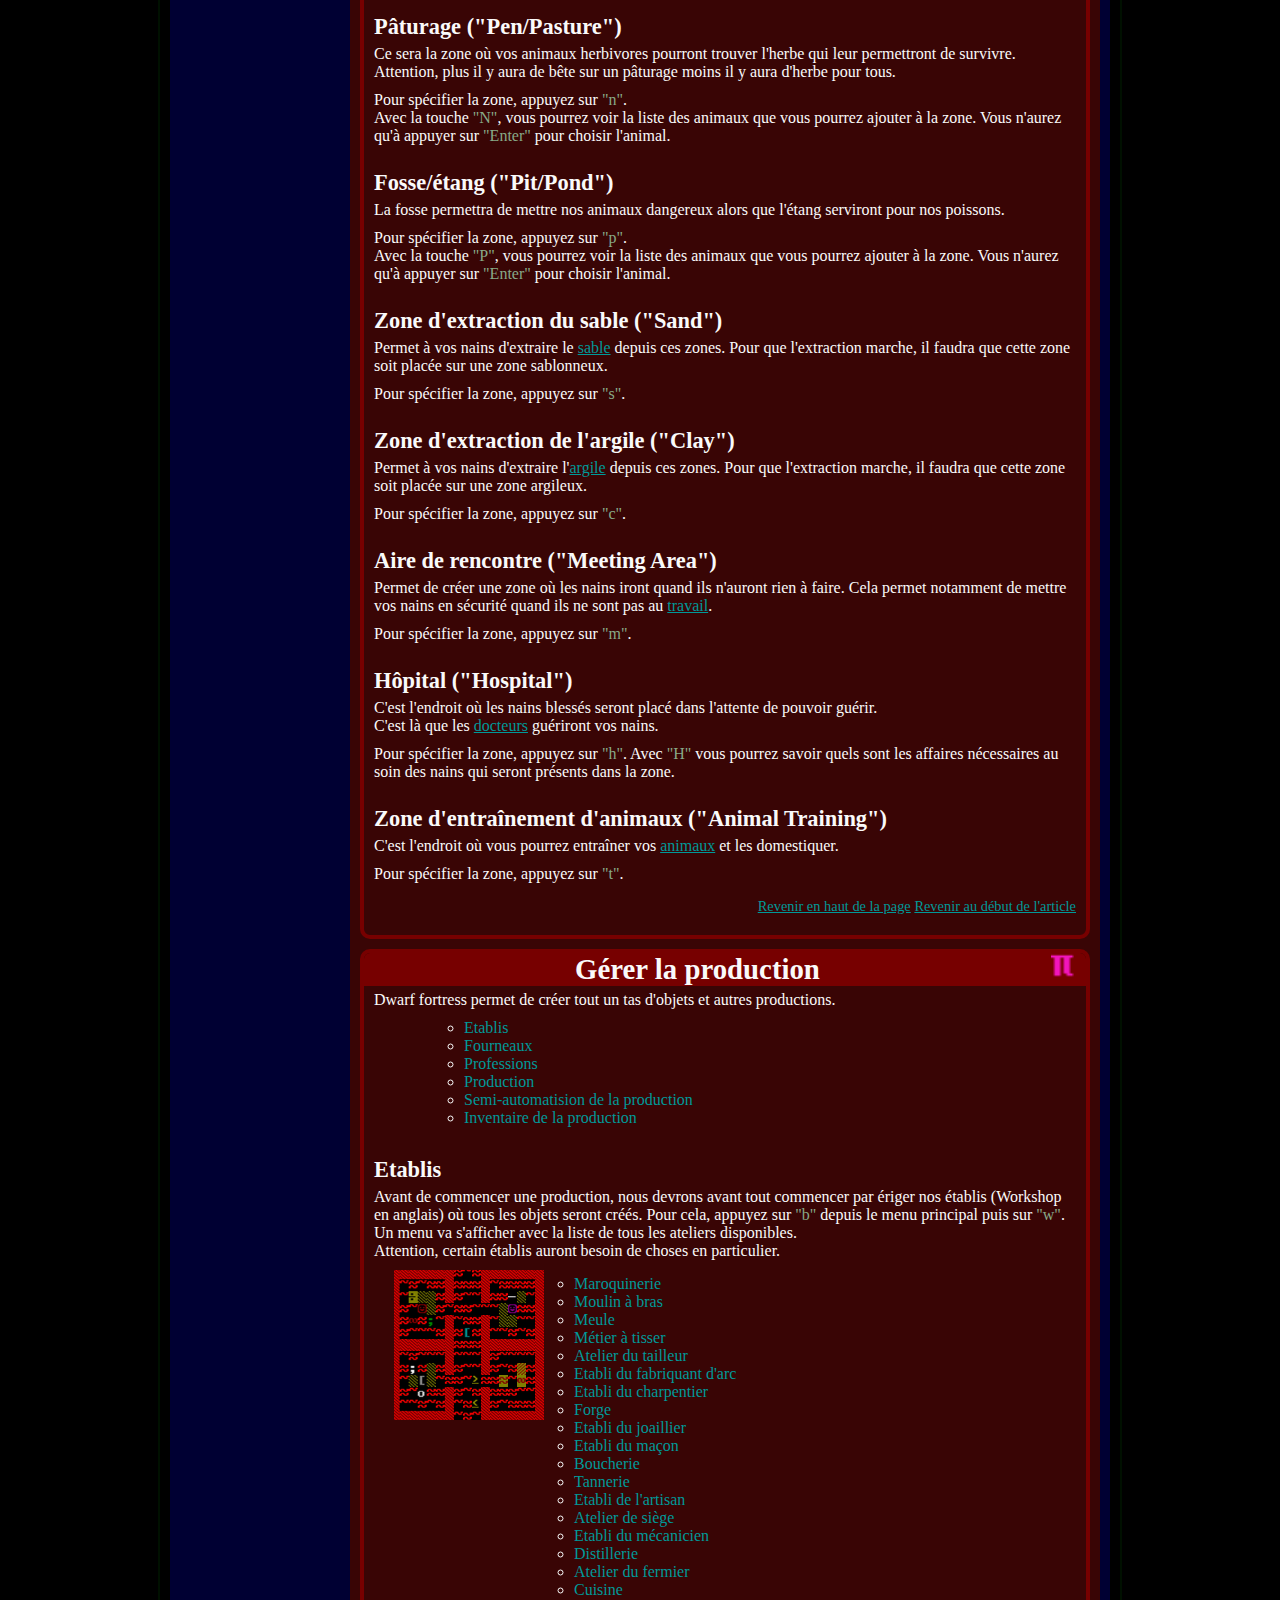
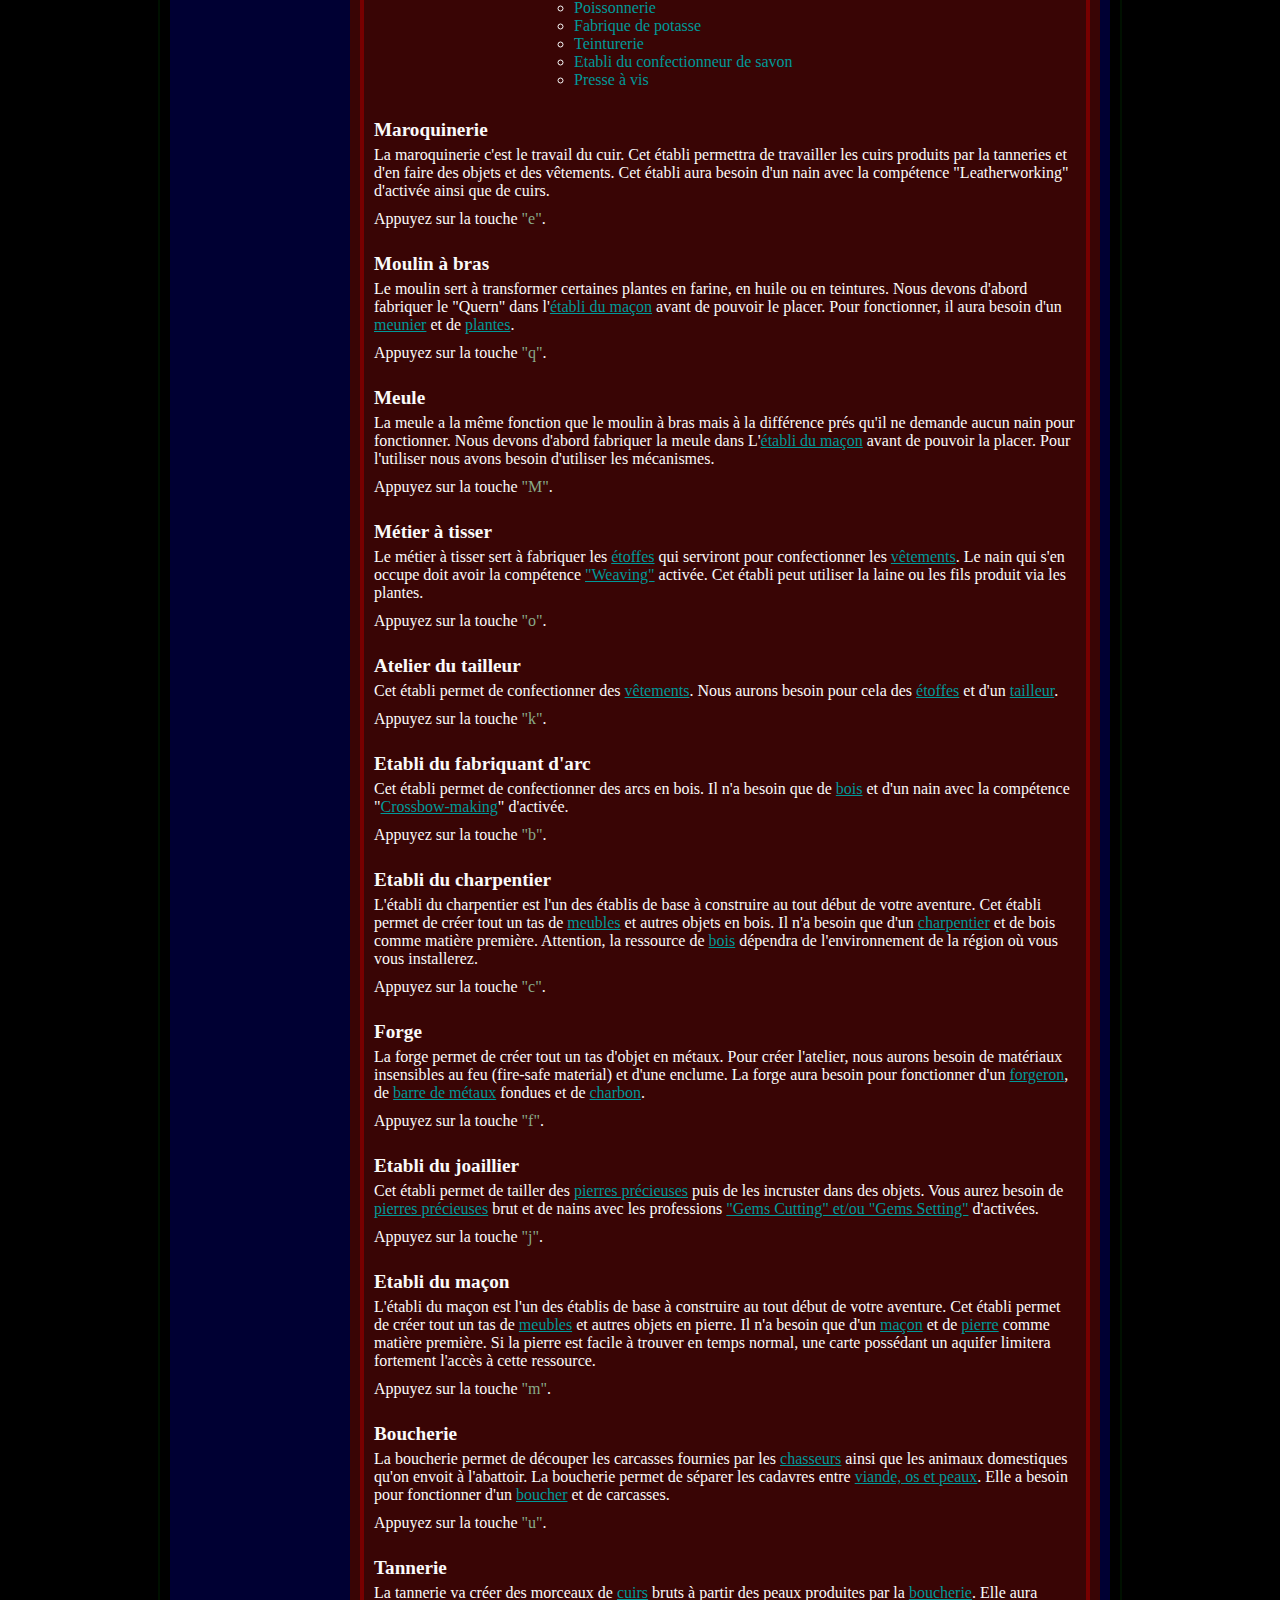
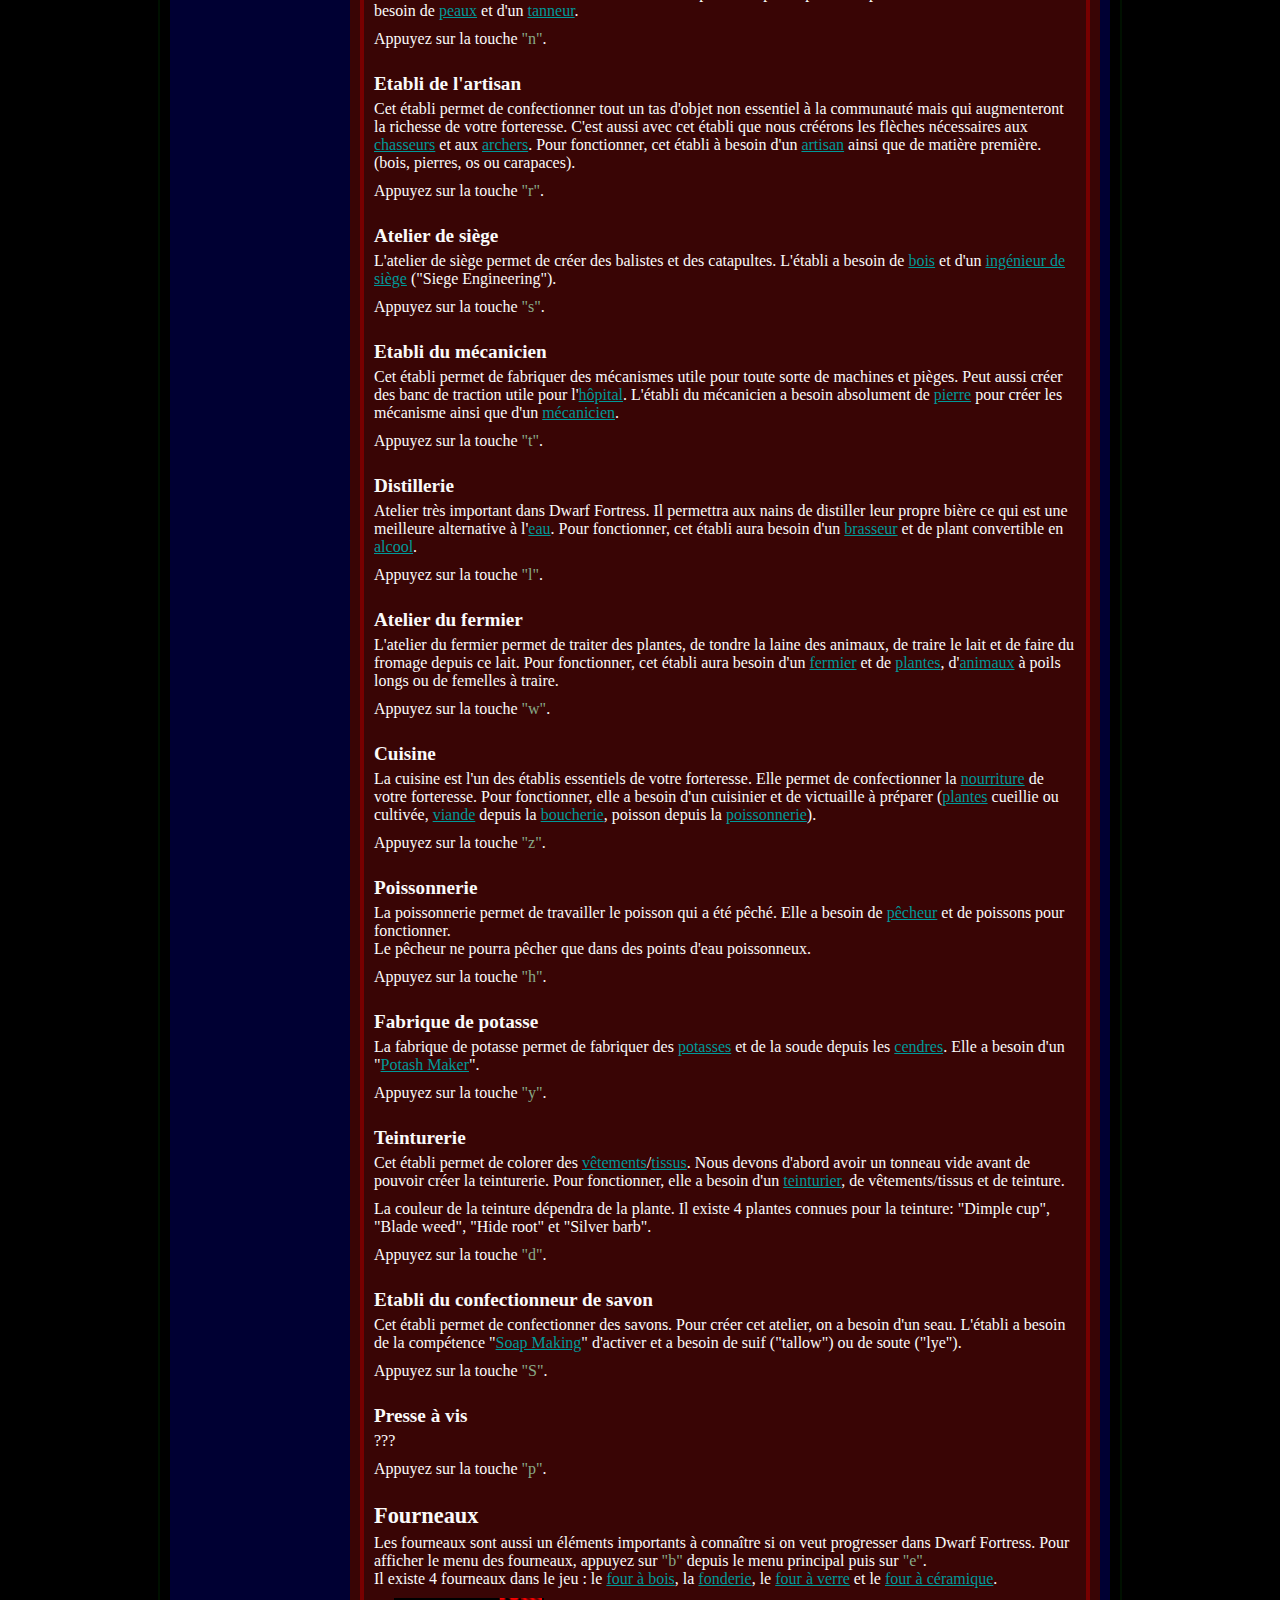
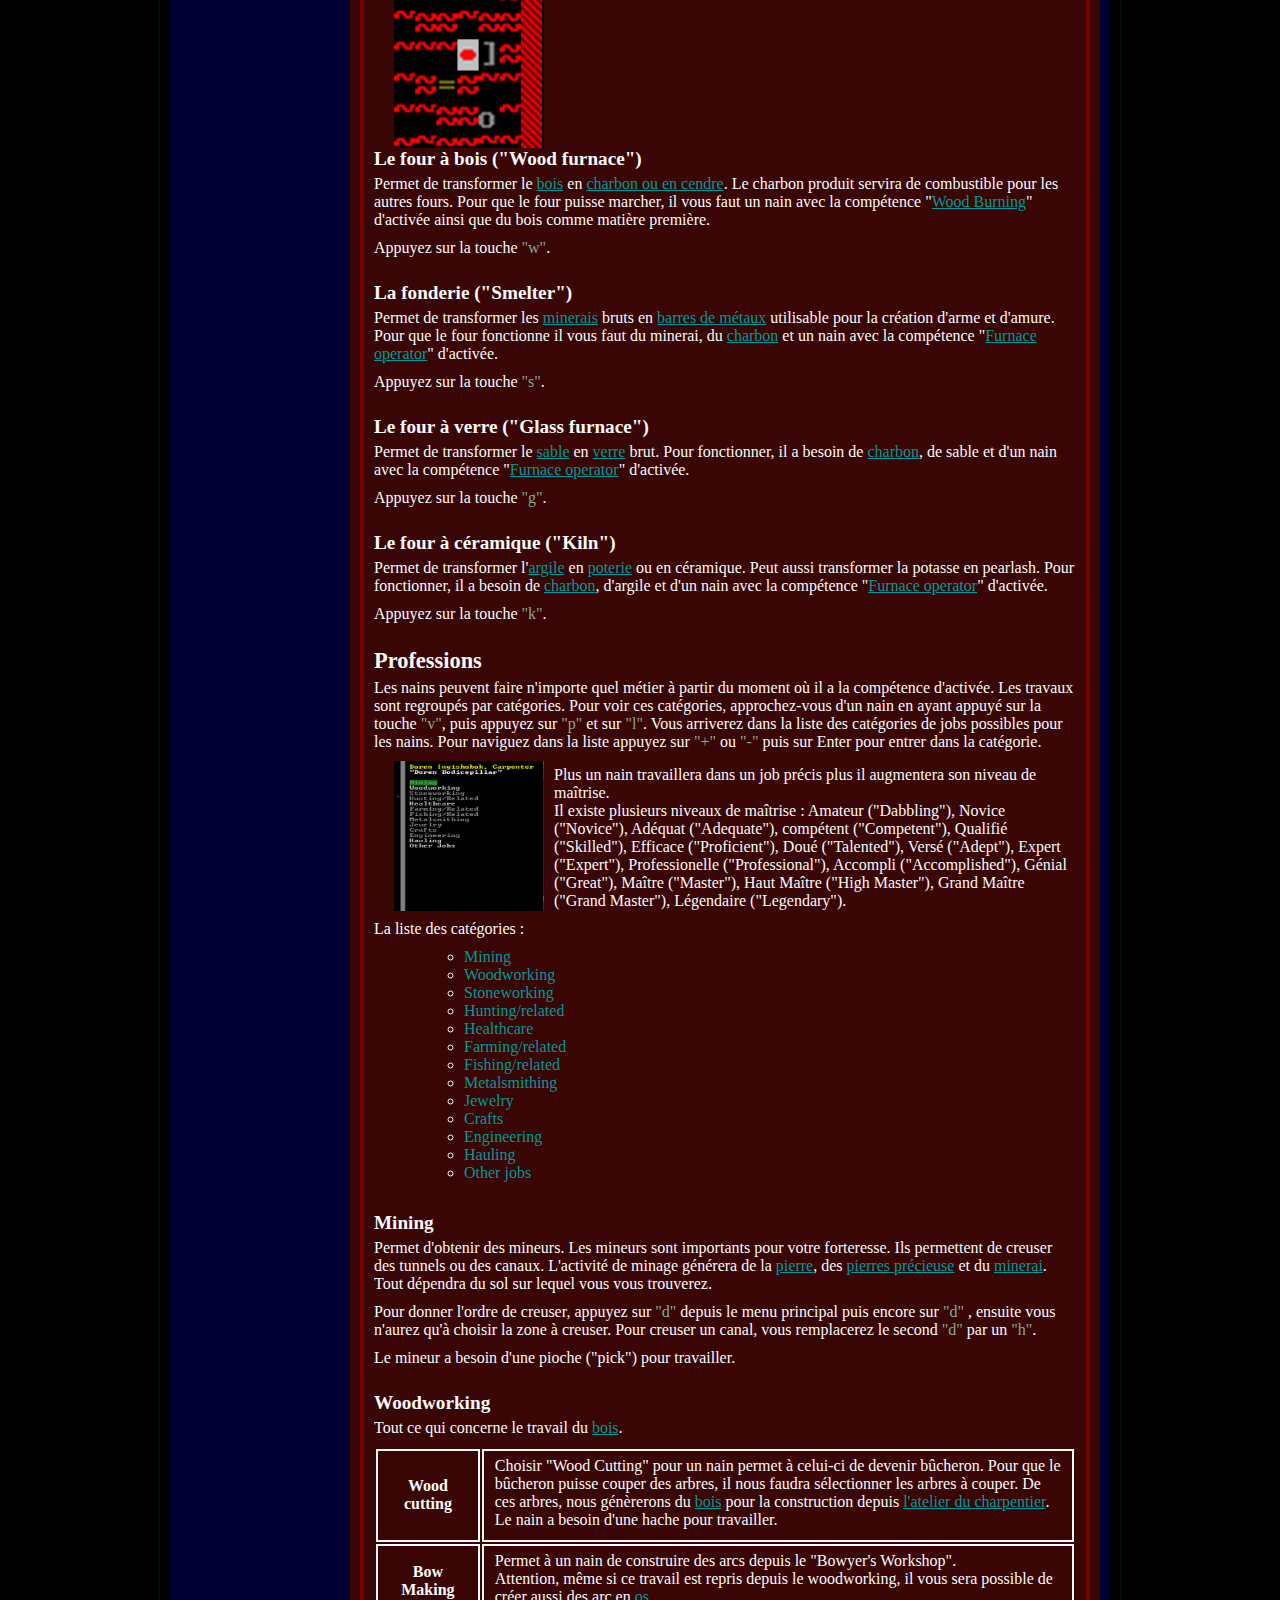
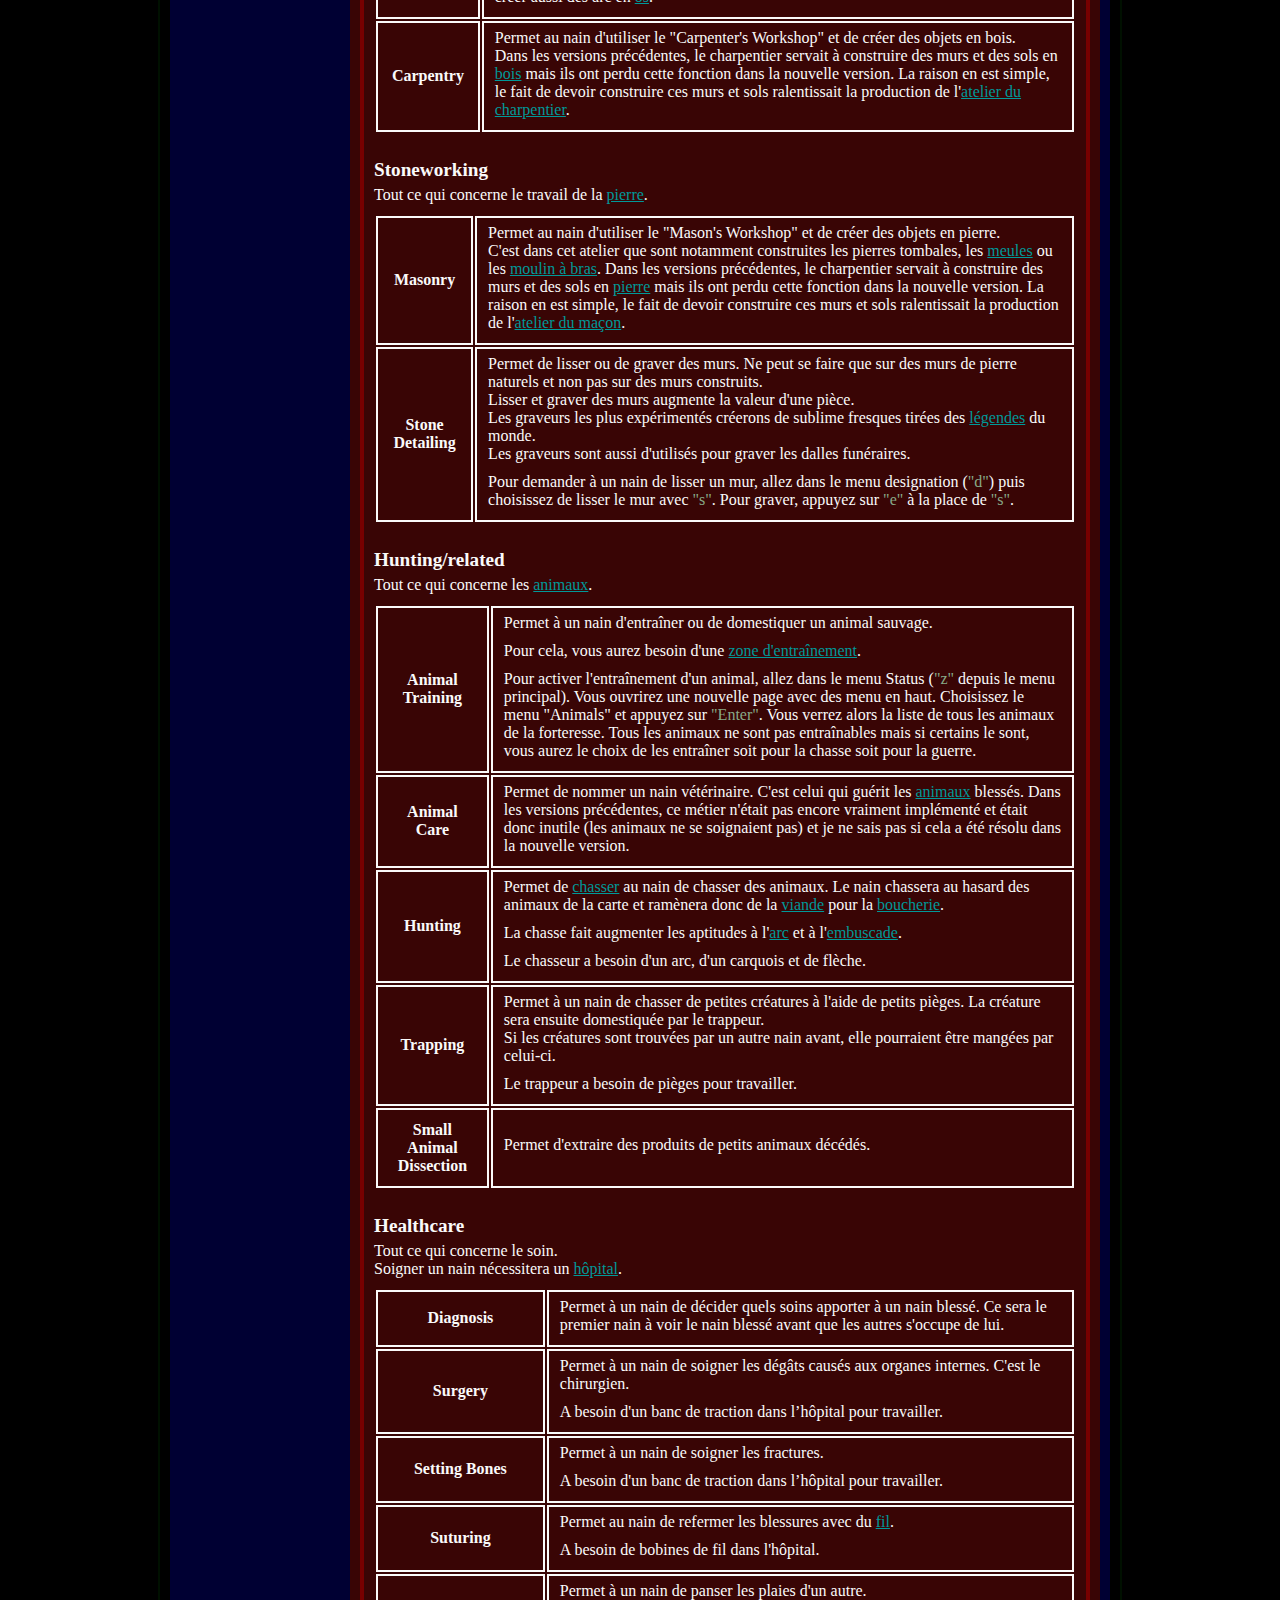
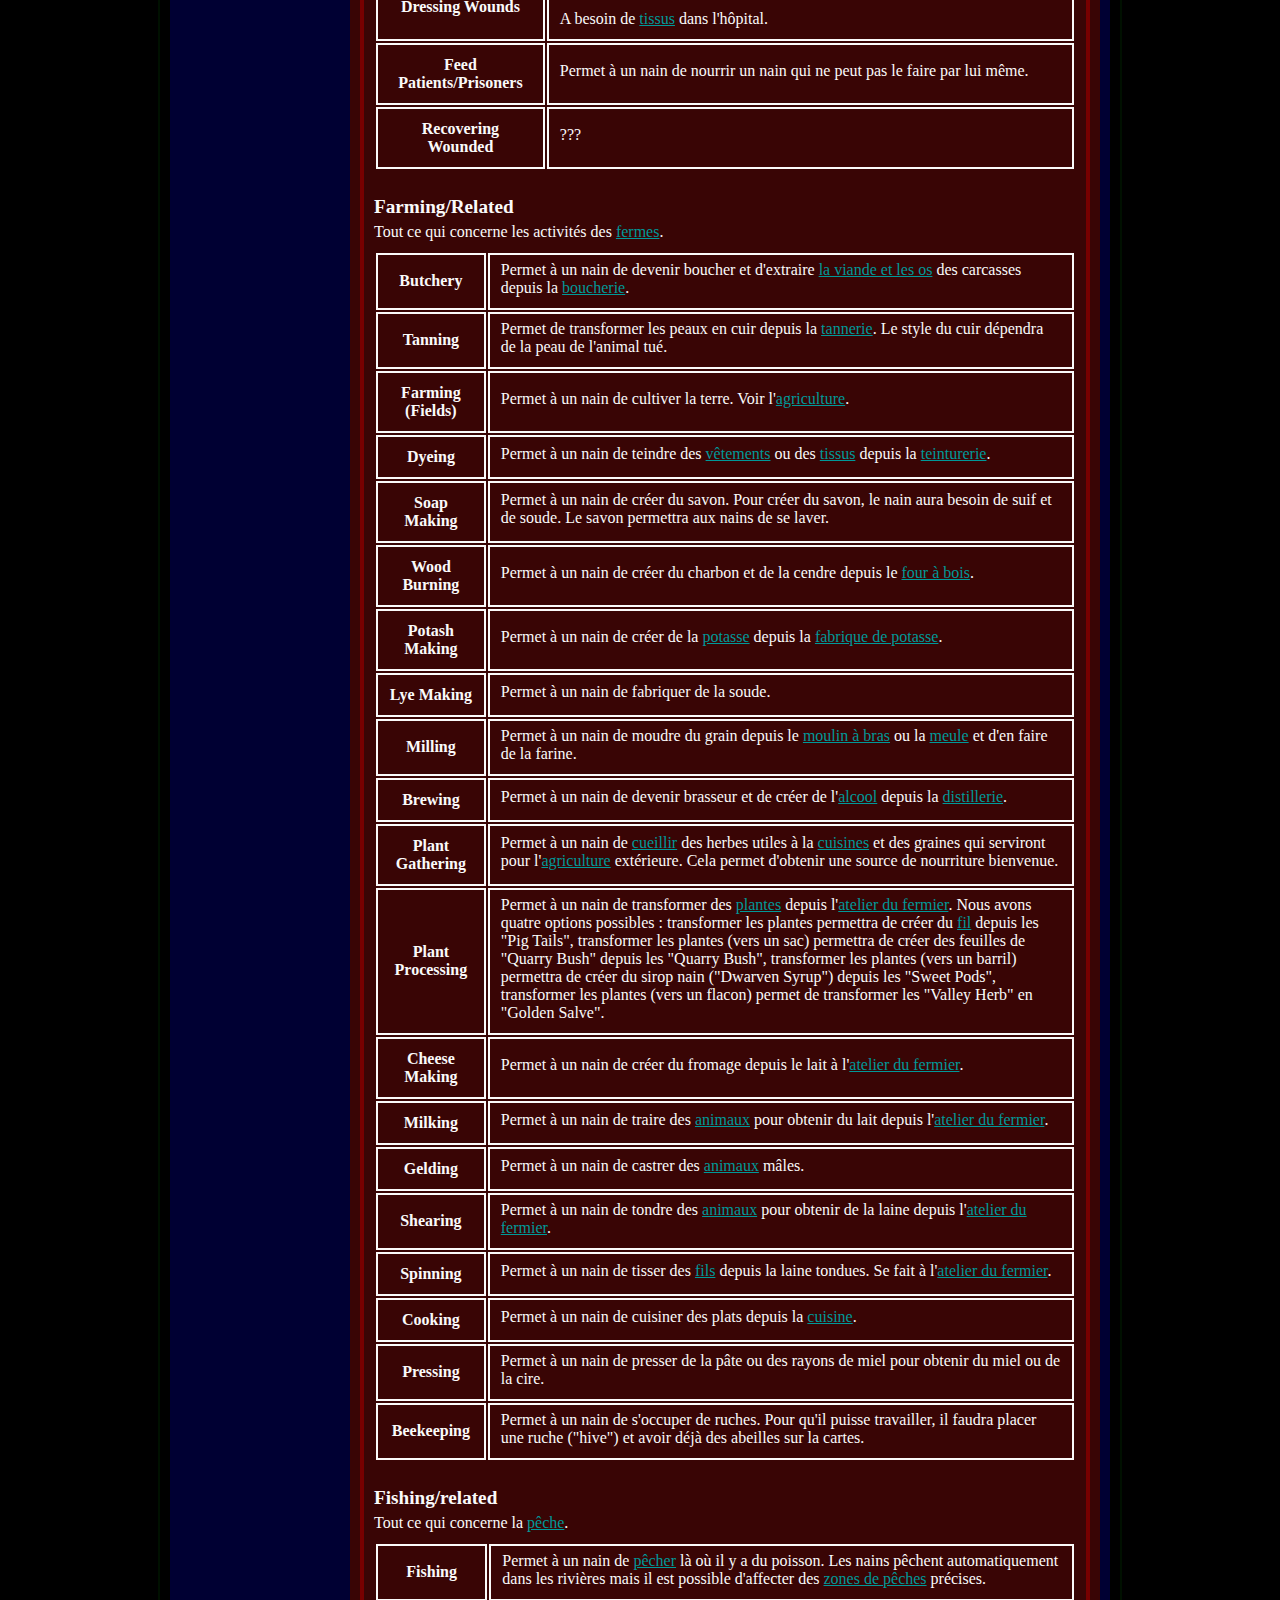
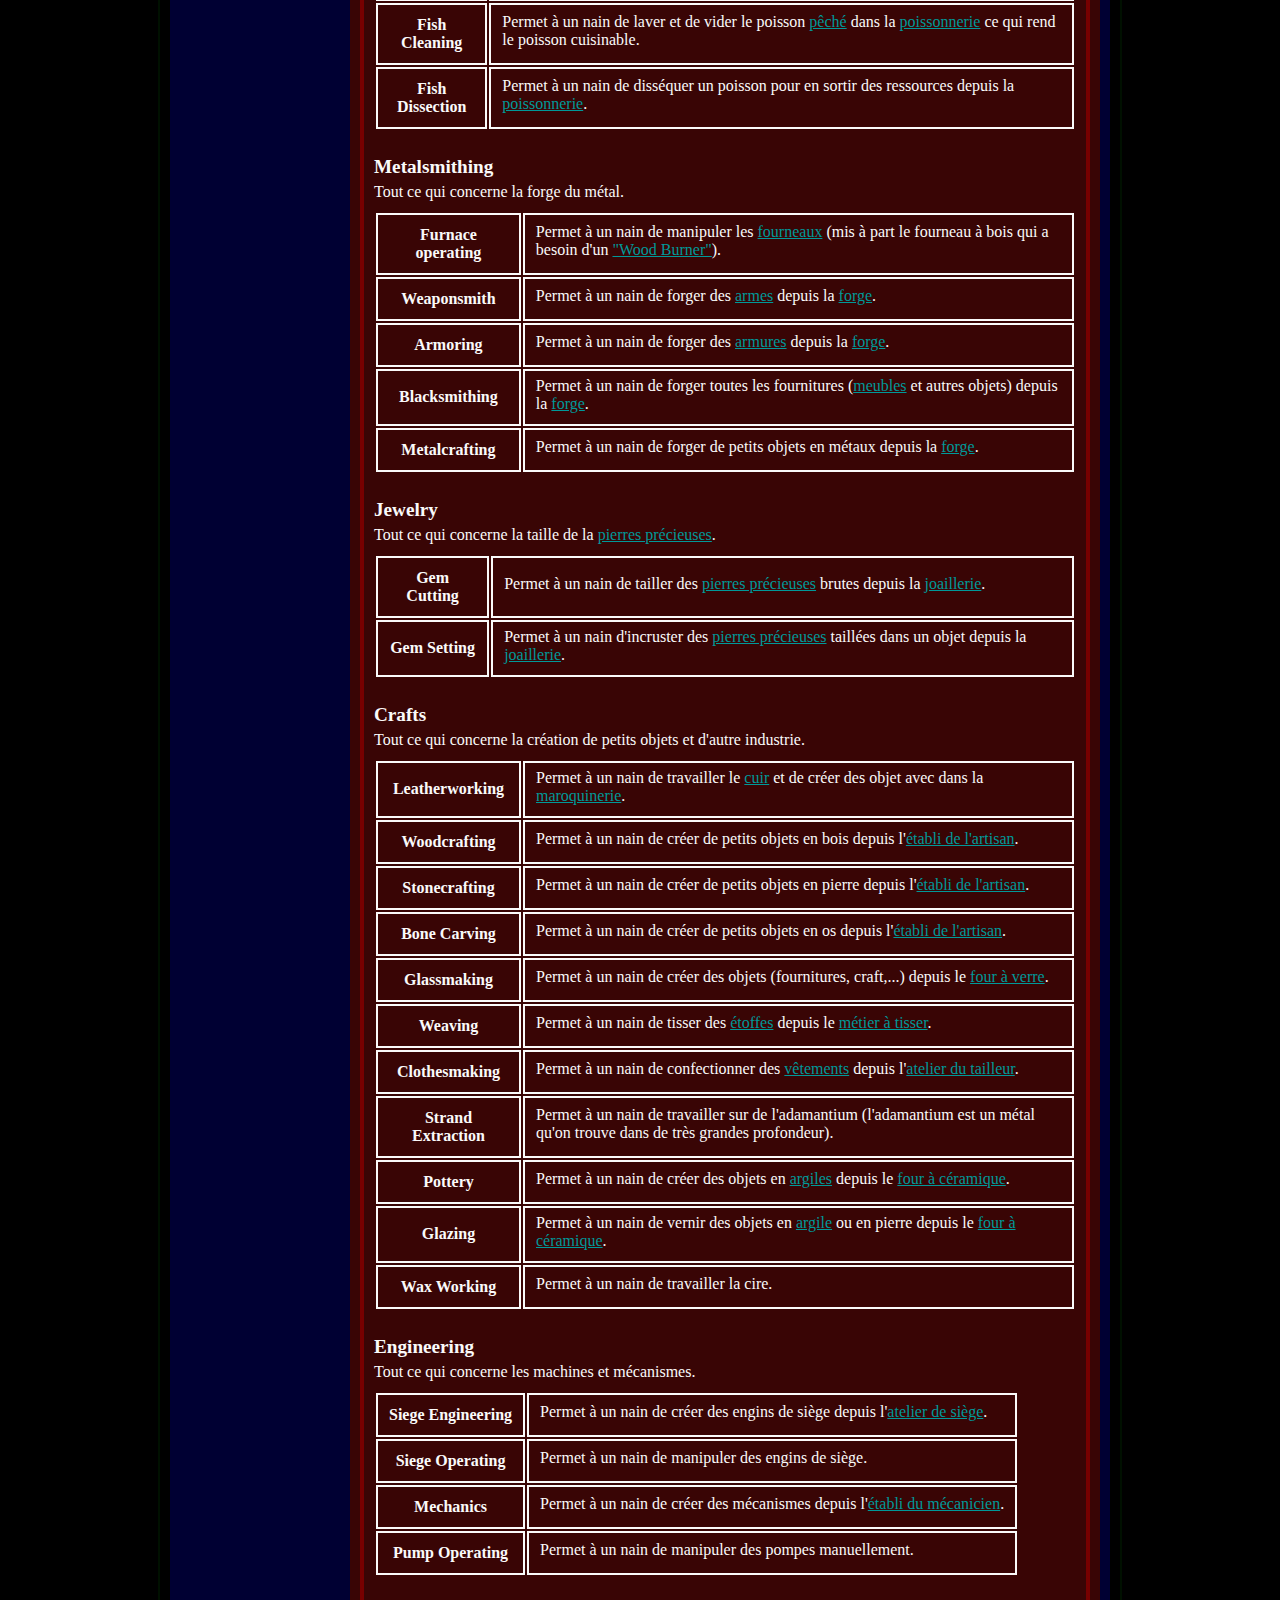
<file: Tuto_forteresse.html>
<!DOCTYPE html>
<html>
	<head>
		<meta charset="UTF-8">
		<title>Tutoriels pour le mode forteresse</title>
		<link rel="stylesheet" href="css/style.css">
		<!--[if lte IE 8]>
			<script src="http://html5shiv.googlecode.com/svn/trunk/html5.js"></script>
				<script>
					document.createElement('header');
					document.createElement('nav');
					document.createElement('article');
					document.createElement('section');
					document.createElement('footer');
				</script>
		<![endif]--> 
	</head>
	<body>
	<div id="principal">
	
	<!--Ici sera la bannière du site avec le menu principal-->
		<header id="header">
			<div>
				<a href="index.html"><img src="image/min_logo.png" width="50" height="75" alt="Mon logo"></a>
				<span id="image_fond"></span>
				<ul>
					<li><a href="index.html">Accueil</a></li>
					<li><a href="presentation.html">Présentation du jeu</a></li><li class="tutoriel">
						<a href="Tutos.html" id="lien_spec">Tutoriaux</a>
						<ul id="menu_deroul">
							<li><a href="creation_monde.html">Création du monde</a></li>
							<li><a href="Tuto_forteresse.html">Forteresse</a></li>
							<li><a href="Tuto_aventure.html">Aventurier</a></li>
							<li><a href="Tuto_legend.html">Légende</a></li>
							<li><a href="FAQ.html">FAQ</a></li>
						</ul>
					</li><li><a href="histoires.html">Récits</a></li>
					<li><a href="formulaire.html">Contact</a></li>
				</ul>
			</div>
		</header>
	<!--Fin de la bannière-->	
		
	<!--Ce sera le gros bloc qui comportera le bloc de navigation et les articles-->	
		<div id="main">
		
		<!--Le bloc de navigation à gauche-->
			<nav id="nav">
				<ul>
					<li>Liens</li>
					<li><a href="index.html">Accueil</a></li>
					<li><a href="presentation.html">Présentation du jeu</a></li>
					<li class="tutoriel"><a href="Tutos.html">Tutoriaux</a></li>
					<li><a href="histoires.html">Récits</a></li>
					<li><a href="formulaire.html">Contact</a></li>
					<li>Liens internes</li>
					<li><a href="#lieu_install">Installation</a></li>
					<li><a href="#prepar_voyage">Voyage</a></li>
					<li><a href="#creuser">Creuser</a></li>
					<li><a href="#forteresse_zone">Zones</a></li>
					<li><a href="#forteresse_prod">Production</a></li>
					<li><a href="#besoin">Besoins</a></li>
					<li><a href="#armee">Armée</a></li>
				</ul>
			</nav>
		<!--Fin du bloc de navigation-->
			
		<!--Ici sera le gros bloc qui contiendra les articles-->	
			<div id="content">
				<h1>Tutoriels du mode Forteresse</h1>
				
			<!--Intro-->
				<article class="article">
					<header>
						<img src="image/img_logo6.png" alt="" width="25" height="25">
						<h2>Intro aux tutoriels</h2>
					</header>
					<p><a href="image/DF-present.png" target="blank"><img src="image/DF-present.png" width="150" height="150" alt="Photo d'article"></a>
						Les tutos écrits ci-dessous seront courts. Le but est de faire une série de petits articles qui traiteront chacun d'un sujet en particulier.
					</p>
					<ul class="liste_image">
						<li><a href="#lieu_install">Choisir le lieu où s'installer</a></li>
						<li><a href="#prepar_voyage">Préparer son voyage</a></li>
						<li><a href="#creuser">Creuser ses premières salles</a></li>
						<li><a href="#forteresse_zone">Créer des zones</a></li>
						<li><a href="#forteresse_prod">Gérer la production</a></li>
						<li><a href="#besoin">Subvenir aux besoins élémentaires de vos nains</a></li>
						<li><a href="#armee">Créer son armée</a></li>
						
					</ul>
				</article>
			<!--Fin de l'intro-->
			
			<!--Article lieu ou s'installer-->
				<article class="article">
					<header>
						<img src="image/img_logo7.png" alt="" width="25" height="25">
						<h2 id="lieu_install">Choisir le lieu où s'installer</h2>
					</header>
					<p><a href="image/world.png" target="blank"><img src="image/world.png" width="150" height="150" alt="Photo d'article"></a>
						Quand vous commencer un nouveau jeu en mode forteresse, vous tomberez directement sur la carte du monde.
						Ou plutôt sur trois cartes. La première à droite sera la carte du monde telle qu'il est. La seconde, permet de faire un zoom sur cette carte et de choisir
						la région où vous voudrez vous arrêter.
						Enfin, la troisième, plus petite vous montrera la région où vous vous installerez.
					</p>
					<ul class="liste_image">
						<li><a href="#lieu_install_deplace">Se déplacer sur la carte</a></li>
						<li><a href="#lieu_install_info">Obtenir des informations sur la région</a></li>
						<li><a href="#lieu_install_aventure">Embarquer à l'aventure</a></li>
					</ul>
					<h3>Choisir le lieu</h3>
					<h4 id="lieu_install_deplace">Se déplacer sur la carte</h4>
					<p>
						Vous devez utiliser les touches multidirectionnelles pour naviguer sur la carte principale (celle qui zoom sur la carte du monde).
						<br>
						Il y aura un carré/rectangle en surbrillance pour chaque région que vous visiterez. Ce sera le lieu où s'installera votre forteresse.
					</p>
					<p>
						Il est possible de le déplacer sur votre région.<br>
						Avec la touche <span class="touche">"h"</span>, vous le déplacerez vers la gauche. <br>
						Avec <span class="touche">"k"</span>, vous le déplacerez vers la gauche.<br>
						Avec <span class="touche">"m"</span>, vous le déplacerez vers le bas.<br>
						Avec <span class="touche">"u"</span>, vous le déplacerez vers le haut.<br>
						<strong>Important: Les touches devront être en minuscules.</strong><br>
					</p>
					<p>
						Il est possible modifier la taille de votre zone d'action sur la région.<br>
						Avec la touche <span class="touche">"H"</span>, vous le rétrécirez horizontalement. <br>
						Avec <span class="touche">"k"</span>, vous l'agrandirez horizontalement.<br>
						Avec <span class="touche">"M"</span>, vous le rétrécirez verticalement.<br>
						Avec <span class="touche">"U"</span>, vous l'agrandirez verticalement.<br>
						<strong>Important: Les touches devront être en majuscules.</strong><br>
					</p>
					<h4 id="lieu_install_info">Obtenir des informations sur la région</h4>
					<p>
						Chaque régions a ses informations. Vous pouvez le voir tout à droite, à côté de la carte du monde générale.
						Nous pouvons voir toute sorte d'information sur la carte. Nous avons successivement: les infos générale, les voisins, votre
						<a href="Tuto_legend.html#legend_civilisation">civilisation</a>, l'élévation relative et l'indicateur de falaise.
						Vous pourrez changer d'infos via la touche <span class="touche">"TAB"</span>.
					</p>
					<p>
						Dans les informations générale, nous avons beaucoup d'infos utiles.
						Nous avons le nom du lieu, le type de terrain, la température, la végétation et l'environnement.
						<br>
						Il est important de prendre en compte la température, la présence d'arbres et d'autres végétations dans votre région sans oublier de jeter un regard sur
						l'environnement. Ces détails seront très important pour la suite.
						En effet, si vous vous trouvez dans un lieu chaud, vous jouerez différemment que si vous vous trouvez dans un lieu froid car les saisons ne seront
						pas les mêmes.<br>
						Le nombre d'arbre permettra de savoir quelles seront les ressources en <a href="#matiere_prems_bois">bois</a> disponibles sur la zone.<br>
						L'environnement servira à connaître la proprotion du danger que pourraient affronter vos nains.<br>
					</p>
					<p>
						En dessous de ces infos, d'autre détails apparaîtront ou pas.
						Ainsi vous pourrez savoir par exemple si le lieu que vous avez choisi possède une aquifer en sous-sol ou pas. (l'aquifère étant de l'eau dans le sous-sol, est
						très ennuyante à traverser sans noyer des nains.) <br>
						Vous pourrez aussi voir si vous avez du <a href="#matiere_prems_minerai">minerai</a> en sous-sol.
					</p>
					<p>
						Les information du voisinage vous permet de voir quels seront les civilisations qui seront en contact avec vous.
						C'est informations seront très important pour déterminer quels peuples pourront commercer avec vous et lesquels vous attaqueront.
					</p>
					<p>
						Dans les informations de votre <a href="Tuto_legend.html#legend_civilisation">civilisation</a>, vous pourrez choisir la civilisation à laquelle vous voudrez
						appartenir. Vous pourrez aussi voir la capitale du royaume.
					</p>
					<p>
						La hauteur relative vous montrera tout simplement si le terrain sera haut ou pas et l'indicateur de falaise montrera les différences d'élévation entre les
						terrains.
					</p>
					<p>
						Ces informations peuvent vous aider ou pas. Et avant de partir à l'aventure, nous devons voir une dernière info qui peut avoir son importance.
						Je veux parler des biômes. En effet, la région où vous vous installerez pourrait très bien être séparée en plusieurs biômes.
						Vous pouvez voir ses biômes en appyant sur les touches <span class="touche">"F1"</span>, <span class="touche">"F2"</span>,<span class="touche">"F3"</span>,
						<span class="touche">"F4"</span> selon le nombre de biômes qui se partageront le terrain.<br>
						<strong>Conseil: débarquer sur un terrain partagé en plusieurs biômes peut être intéressant pour pouvoir profiter de l'avantages de ces biômes.</strong>
					</p>
					<h4 id="lieu_install_aventure">Embarquer à l'aventure</h4>
					<p>
						Maintenant que vous avez eu toutes les infos sur les régions, que vous avez trouvé le meilleur endroit possible, que vous avez placé et choisi la
						taille du terrain que vous contrôlerez,	il est temps pour vous d'embarquer avec la touche <span class="touche">"e"</span>.
					</p>
					<p class="lien_dessous"><a href="#content">Revenir en haut de la page</a> <a href="#lieu_install">Revenir au début de l'article</a></p>
				</article>
			<!--Fin de l'article-->
			
			<!--Article préparer son voyage-->
				<article class="article">
					<header>
						<img src="image/img_logo8.png" alt="" width="25" height="25">
						<h2 id="prepar_voyage">Préparer son voyage</h2>
					</header>
					<p><a href="image/attrib_nains.png" target="blank"><img src="image/attrib_nains.png" width="150" height="150" alt="Photo d'article"></a>
						Bien préparer votre installation est important.
						<br>
						Après que vous ayez choisi le lieu de votre future forteresse, vous pourrez opter de jouer maintenant ou de préparer le voyage minutieusement.<br>
						Je déconseille de choisir la première option. En effet, si vous choisissez de jouer directement, ce sera l'ordinateur qui choisira lui-même
						ce que vous emporterez et les aptitudes de vos nains.
					</p>
					<ul class="liste_image">
						<li><a href="#prepar_voyage_aptitudes">Choisir les compétences</a></li>
						<li><a href="#prepar_voyage_paquetage">Choisir son paquetage</a></li>
						<li><a href="#prepar_voyage_aventure">Se lancer à l'aventure</a></li>
					</ul>
					<h3>Préparer son voyage minutieusement</h3>
					<p>
						Si vous choisissez la seconde option, vous tomberez sur la page de vos 7 nains de départs.
						A gauche vous verrez les noms de vos nains alors qu'à droite vous apercevrez tout un tas de compétences que vous pourrez leur donner.
						Certaines de ces compétences feront référence aux <a href="#prod_job">professions</a> que pourront avoir vos nains.
						De base ces compétences ne sont pas du tout attribuées.
						En bas vous verrez le nombre de point que vous pourrez attribuer. <br>
						<strong>Attention: le nombre de point est commun pour les compétence et la cargaisons à emporter.</strong>
					</p>
					<h4 id="prepar_voyage_aptitudes">Choisir les compétences</h4>
					<p>
						Avant de choisir, nous devons apprendre à naviguer dans ce menu.
						Les touches mulitidirectionnelle "droite" et "gauche" vous permettront de changer la colonne dans laquelle vous bougerez.
						(Pour savoir si vous êtes dans la colonne aptitudes, regardez si l'une des aptitudes est en surbrillance, si ce n'est pas le cas, vous êtes dans la
						colonne personnage)
						Avec les touches "haut" et "bas", vous pourrez faire défiler les éléments de la colonne choisie.<br>
						Quand vous serez sur une aptitude, ajouter un niveau à cette aptitudes avec la touche <span class="touche">"+"</span> et enlevez un niveau avec la touche
						<span class="touche">"-"</span>.
					</p>
					<p>
						Maintenant que vous savez naviguer dans le menu. Voyons un peu les compétences qui pourront vous êtes utiles au départ.<br>
					</p>
					<p>
						L'aptitude "Miner" est très importante, ça permettra à vos nains de <a href="#creuser">creuser</a> des galeries.
						Plus cette aptitudes est haute, plus les nains mineront vite.<br>
					</p>
					<p>
						L'aptitude "Wood cutter" servira au <a href="#prof_bois_bucheron">bûcheron</a>.<br>
					</p>
					<p>
						Les aptitudes "Mason" (<a href="#prof_pierre_macon">maçon</a>) et "Carpenter" (<a href="#prof_bois_charpentier">charpentier</a>) serviront respectivement pour le travail
						de la pierre et du bois mais aussi pour la construction.
					</p>
					<p>
						L'aptitude "Fisherman" permettra de désigner le <a href="#prof_peche_pecheur">pêcheur</a> du groupe ce qui peut être un plus non négligeable pour
						trouver de la <a href="#matiere_fini_nourriture">nourriture</a> à des endroits où il y a une rivière. (C'est pour cela que le choix du terrain est très important)<br>
					</p>
					<p>
						Les aptitudes "Grower" et "Herbalist" ont aussi leur importance. Le "Grower" sera le <a href="#prof_ferme_fermier">fermier</a> qui plantera les champs alors que l'Herbalist
						sera le <a href="#prof_ferme_cueilleur">cueilleur</a> et ramassera les <a href="#matiere_prems_plante">plantes</a> se trouvant sur la zone.<br>
					</p>
					<p>
						Activer un "Brewer" et un "Cook" vous permettra d'avoir un <a href="#prof_ferme_cuisinier">cuisinier</a> et un <a href="#prof_ferme_brasseur">brasseur</a> qui fera la bière
						(très importante dans ce jeu). <br>
					</p>
					<p>
						L'"Ambusher" sera le <a href="#prof_chasse_chasseur">chasseur</a>, important pour avoir de la viande provenant de la
						<a href="#besoin_chasse">chasse</a>.
					</p>
					<p>
						Choisir des aptitudes de combats peuvent être intéressantes aussi pour créer sa propre <a href="#armee">armée</a>.<br>
						Nous verrons les <a href="#armee_attribut">aptitudes de combats</a> plus en détails quand nous parlerons des armées.
					</p>
					<p>
						Il existe plein d'autres aptitudes mais connaître celles-ci seront importantes pour le début.
					</p>
					<h4 id="prepar_voyage_paquetage">Choisir son paquetage</h4>
					<p>
						En appuyant sur la touche <span class="touche">"TAB"</span>, vous arriverez dans le choix du paquetage que vous utiliserez.<br>
						Vous aurez aussi deux colonne.<br>
						Celle de gauche sera les objets et vivres que vous emporterez.<br>
						Celle de droite sera les animaux que vous emporterez dans votre voyage.
					</p>
					<p>
						La navigation entre les deux colonne ainsi que l'ajout d'objet/animaux se fera de la même façon que sur la page de vos nains.
					</p>
					<p>
						En arrivant sur la page, vous aurez déjà des objets qui seront ajoutés à votre paquetage.<br>
						Vous pouvez ajouter des objets à cette liste de base en appuyant sur <span class="touche">"n"</span>.<br>
						<strong>Conseil 1 : </strong> Enlever l'enclume ("Anvil" en anglais) peut être judicieux au départ, en effet, le travail du métal dans la
						<a href="#etabli_forge">forge</a> se feront assez tard dans la forteresse. Cela vous permettra d'avoir plus de point pour acheter plus de choses<br>
						<strong>Conseil 2 :</strong> Prenez le maximum de nourriture et de boisson possible de façon à ne pas mourir de faim dès le début.
					</p>
					<p>
						Au niveau des <a href="#matiere_prems_animaux">animaux</a>, vous pouvez choisir n'importe lesquels mais deux animaux sont essentiels:
					</p>
					<ul>
						<li>Les chiens</li>
						<li>Les chats</li>
					</ul>
					<p>
						En effet, les chiens seront utiles. Ce sont des animaux que l'on peut entrainer pour la <a href="#prof_chasse_chasseur">chasse</a> ou la guerre.<br>
						De plus un bon chien de garde peut éloigner les intrus.
					</p>
					<p>
						Les chats quant à eux éliminent la vermine de votre forteresse.
					</p>
					<h4 id="prepar_voyage_aventure">Se lancer à l'aventure</h4>
					<p>
						Quand vous serez prêts, appuyez sur <span class="touche">"e"</span> et c'est parti.
					</p>
					<p class="lien_dessous"><a href="#content">Revenir en haut de la page</a> <a href="#prepar_voyage">Revenir au début de l'article</a></p>
				</article>
			<!--Fin de l'article-->
			
			<!--Article Creuser salle-->
				<article class="article">
					<header>
						<img src="image/nain.png" alt="" width="25" height="25">
						<h2 id="creuser">Creuser ses premières salles</h2>
					</header>
					<p>
						Pour creuser, vous devrez ouvrir le menu "Designation" avec la touche <span class="touche">"d"</span>.<br>
						Un nouveau menu s'ouvre avec plein d'options.<br>
						Ici, nous allons nous occuper seulement des options "Mine", "Up stair", "Down stair", "U/D stair".
					</p>
					<p><a href="image/minage.png" target="blank"><img src="image/minage.png" width="150" height="150" alt="Photo d'article"></a>
						En appuyant sur <span class="touche">"d"</span>, vous activerez l'option "Mine". Il vous suffit ensuite de choisir un endroit sous terre et d'appuyer
						une première fois sur <span class="touche">"Enter"</span>.
						Quand le symbole clignote, déplacez-vous et appuyez une seconde fois sur <span class="touche">"Enter"</span>. Vous venez de définir votre première salle.
					</p>
					<p>
						Pour construire un escalier, choisissez tout d'abord l'option "Downstair" avec la touche <span class="touche">"j"</span> puis appuyez deux fois sur
						<span class="touche">"Enter"</span> sans bouger d'entrée.
						Ensuite, changer d'étage avec les touches <span class="touche">"&lt;"</span> ou <span class="touche">"&gt;"</span>.
						(l'une d'elle vous fera aller à l'étage supérieur et l'autre vous fera aller à l'étage inférieur)
						Si vous voulez un escalier qui vous fait monter et descendre, vous pouvez le faire en choisissant l'option "U/D stair" (<span class="touche">"i"</span>).
						Enfin, le "Up stair" (<span class="touche">"u"</span>) vous permettra d'avoir un escalier qui monte.
					</p>
					<p>
						De cette façon, vous pourrez creuser vos salles et créer vos propres étages.
					</p>
					<p class="lien_dessous"><a href="#content">Revenir en haut de la page</a></p>
				</article>
			<!--Fin de l'article-->
			
			<!--Article zones-->
				<article class="article">
					<header>
						<img src="image/img_logo3.png" alt="" width="25" height="25">
						<h2 id="forteresse_zone">Créer des zones</h2>
					</header>
					<p>
						Nous pouvons créer des zones spéciales dans le jeu.
						Pour afficher le menu des zones, appuyez sur la touche <span class="touche">"i"</span> depuis le menu principal.
						Appuyez une fois sur <span class="touche">"Enter"</span>, déplacez votre curseur et rappuyez sur <span class="touche">"Enter"</span>.
					</p>
					<p class="image_centre"><a href="image/zone.png" target="blank"><img src="image/zone.png" width="150" height="150" alt="Photo d'article"></a></p>
					<p>
						Vous pouvez voir toutes les zones créées depuis le menu zone. Si vous vous mettez sur une zone avec votre curseur, vous pouvez choisir de la spécifier.
					</p>
					<p>
						Avec la touche <span class="touche">"x"</span> puis encore avec <span class="touche">"X"</span>, vous pouvez supprimer une zone.
					</p>
					<p>
						La liste des zones possible :
					</p>
					<ul class="liste_image">
						<li><a href="#zone_eau">Zone de ressource D'eau</a></li>
						<li><a href="#zone_peche">Zone de pêche</a></li>
						<li><a href="#zone_fruit">Zone de ramassage des fruits</a></li>
						<li><a href="#zone_decharge">Décharge</a></li>
						<li><a href="#zone_paturage">Pâturage</a></li>
						<li><a href="#zone_fosse">Fosse/étang</a></li>
						<li><a href="#zone_sable">Zone d'extraction du sable</a></li>
						<li><a href="#zone_argile">Zone d'extraction de l'argile</a></li>
						<li><a href="#zone_rencontre">Aire de rencontre</a></li>
						<li><a href="#zone_hopital">Hôpital</a></li>
						<li><a href="#zone_animaux">Zone d'entraînement d'animaux</a></li>
					</ul>
					<h3 id="zone_eau">Zone de ressource D'eau ("Water Source")</h3>
					<p>
						Permet de désigner un point d'eau où les nains pourront se désaltérer faute d'<a href="#matiere_fini_alcool">alcool</a>.
					</p>
					<p>
						Pour spécifier la zone, appuyez sur <span class="touche">"w"</span>.
					</p>
					<h3 id="zone_peche">Zone de pêche ("Fishing")</h3>
					<p>
						Permet de désigner une zone où les <a href="#prof_peche_pecheur">pêcheurs</a> pourront se rendre pour la <a href="#besoin_peche">pêche</a>.
						Ceux-ci ne sauront pas obligé de s'y rendre pour pêcher mais ils utiliseront ces endroits en priorité.
					</p>
					<p>
						Pour spécifier la zone, appuyez sur <span class="touche">"f"</span>.
					</p>
					<h3 id="zone_fruit">Zone de ramassage des fruits ("Gather/Pick Fruit")</h3>
					<p>
						Une zone qui est apparue avec la nouvelle version du jeu.
						Désigne une zone de ramassage où les nains se rendront pour ramasser les <a href="#matiere_prems_plante">fruits</a> tombés au sol ou pour cueillir ceux qui se
						trouvent encore dans les branches.
					</p>
					<p>
						Pour spécifier la zone, appuyez sur <span class="touche">"g"</span>.<br>
						Avec la touche <span class="touche">"G"</span> vous pouvez changer quelques options de la spécification de la zone.
					</p>
					<h3 id="zone_decharge">Décharge ("Garbage Dump")</h3>
					<p>
						Permet de désigner une zone où les nains jetteront tous les objets que vous aurez désigné comme déchets.
					</p>
					<p>
						Pour spécifier la zone, appuyez sur <span class="touche">"d"</span>.
					</p>
					<h3 id="zone_paturage">Pâturage ("Pen/Pasture")</h3>
					<p>
						Ce sera la zone où vos animaux herbivores pourront trouver l'herbe qui leur permettront de survivre.
						Attention, plus il y aura de bête sur un pâturage moins il y aura d'herbe pour tous.
					</p>
					<p>
						Pour spécifier la zone, appuyez sur <span class="touche">"n"</span>. <br>
						Avec la touche <span class="touche">"N"</span>, vous pourrez voir la liste des animaux que vous pourrez ajouter à la zone.
						Vous n'aurez qu'à appuyer sur <span class="touche">"Enter"</span> pour choisir l'animal.
					</p>
					<h3 id="zone_fosse">Fosse/étang ("Pit/Pond")</h3>
					<p>
						La fosse permettra de mettre nos animaux dangereux alors que l'étang serviront pour nos poissons.
					</p>
					<p>
						Pour spécifier la zone, appuyez sur <span class="touche">"p"</span>.<br>
						Avec la touche <span class="touche">"P"</span>, vous pourrez voir la liste des animaux que vous pourrez ajouter à la zone.
						Vous n'aurez qu'à appuyer sur <span class="touche">"Enter"</span> pour choisir l'animal.
					</p>
					<h3 id="zone_sable">Zone d'extraction du sable ("Sand")</h3>
					<p>
						Permet à vos nains d'extraire le <a href="#matiere_prems_sable">sable</a> depuis ces zones.
						Pour que l'extraction marche, il faudra que cette zone soit placée sur une zone sablonneux.
					</p>
					<p>
						Pour spécifier la zone, appuyez sur <span class="touche">"s"</span>.
					</p>
					<h3 id="zone_argile">Zone d'extraction de l'argile ("Clay")</h3>
					<p>
						Permet à vos nains d'extraire l'<a href="#matiere_prems_argile">argile</a> depuis ces zones.
						Pour que l'extraction marche, il faudra que cette zone soit placée sur une zone argileux.
					</p>
					<p>
						Pour spécifier la zone, appuyez sur <span class="touche">"c"</span>.
					</p>
					<h3 id="zone_rencontre">Aire de rencontre ("Meeting Area")</h3>
					<p>
						Permet de créer une zone où les nains iront quand ils n'auront rien à faire.
						Cela permet notamment de mettre vos nains en sécurité quand ils ne sont pas au <a href="#prod_job">travail</a>.
					</p>
					<p>
						Pour spécifier la zone, appuyez sur <span class="touche">"m"</span>.
					</p>
					<h3 id="zone_hopital">Hôpital ("Hospital")</h3>
					<p>
						C'est l'endroit où les nains blessés seront placé dans l'attente de pouvoir guérir.<br>
						C'est là que les <a href="#prof_soin">docteurs</a> guériront vos nains.
					</p>
					<p>
						Pour spécifier la zone, appuyez sur <span class="touche">"h"</span>.
						Avec <span class="touche">"H"</span> vous pourrez savoir quels sont les affaires nécessaires au soin des nains qui seront présents dans la zone.
					</p>
					<h3 id="zone_animaux">Zone d'entraînement d'animaux ("Animal Training")</h3>
					<p>
						C'est l'endroit où vous pourrez entraîner vos <a href="#matiere_prems_animaux">animaux</a> et les domestiquer.
					</p>
					<p>
						Pour spécifier la zone, appuyez sur <span class="touche">"t"</span>.
					</p>
					<p class="lien_dessous"><a href="#content">Revenir en haut de la page</a> <a href="#forteresse_zone">Revenir au début de l'article</a></p>
				</article>
			<!--Fin de l'article-->
			
			<!--Article production-->
				<article class="article">
					<header>
						<img src="image/img_logo5.png" alt="" width="25" height="25">
						<h2 id="forteresse_prod">Gérer la production</h2>
					</header>
					<p>
						Dwarf fortress permet de créer tout un tas d'objets et autres productions.
					</p>
					<ul>
						<li><a href="#prod_etablis">Etablis</a></li>
						<li><a href="#prod_fourneaux">Fourneaux</a></li>
						<li><a href="#prod_job">Professions</a></li>
						<li><a href="#prod_prod">Production</a></li>
						<li><a href="#prod_manager">Semi-automatision de la production</a></li>
						<li><a href="#prod_inventaire">Inventaire de la production</a></li>
					</ul>
					<h3 id="prod_etablis">Etablis</h3>
					<p>
						Avant de commencer une production, nous devrons avant tout commencer par ériger nos établis (Workshop en anglais) où tous les objets seront créés.
						Pour cela, appuyez sur <span class="touche">"b"</span> depuis le menu principal puis sur <span class="touche">"w"</span>.<br>
						Un menu va s'afficher avec la liste de tous les ateliers disponibles.<br>
						Attention, certain établis auront besoin de choses en particulier.
					</p>
					<p class="image_centre"><a href="image/ateliers.png" target="blank"><img src="image/ateliers.png" width="150" height="150" alt="Photo d'article"></a></p>
					<ul class="liste_image">
						<li><a href="#etabli_maroquinerie">Maroquinerie</a></li>
						<li><a href="#etabli_moulin_bras">Moulin à bras</a></li>
						<li><a href="#etabli_meule">Meule</a></li>
						<li><a href="#etabli_metier_tisser">Métier à tisser</a></li>
						<li><a href="#etabli_tailleur">Atelier du tailleur</a></li>
						<li><a href="#etabli_arc">Etabli du fabriquant d'arc</a></li>
						<li><a href="#etabli_charpentier">Etabli du charpentier</a></li>
						<li><a href="#etabli_forge">Forge</a></li>
						<li><a href="#etabli_joaillier">Etabli du joaillier</a></li>
						<li><a href="#etabli_macon">Etabli du maçon</a></li>
						<li><a href="#etabli_boucherie">Boucherie</a></li>
						<li><a href="#etabli_tannerie">Tannerie</a></li>
						<li><a href="#etabli_artisan">Etabli de l'artisan</a></li>
						<li><a href="#etabli_siege">Atelier de siège</a></li>
						<li><a href="#etabli_meca">Etabli du mécanicien</a></li>
						<li><a href="#etabli_distillerie">Distillerie</a></li>
						<li><a href="#etabli_fermier">Atelier du fermier</a></li>
						<li><a href="#etabli_cuisine">Cuisine</a></li>
						<li><a href="#etabli_poissonnerie">Poissonnerie</a></li>
						<li><a href="#etabli_potasse">Fabrique de potasse</a></li>
						<li><a href="#etabli_teinture">Teinturerie</a></li>
						<li><a href="#etabli_savon">Etabli du confectionneur de savon</a></li>
						<li><a href="#etabli_presse">Presse à vis</a></li>
					</ul>
					<h4 id="etabli_maroquinerie">Maroquinerie</h4>
					<p>
					La maroquinerie c'est le travail du cuir. Cet établi permettra de travailler les cuirs produits par la tanneries
					et d'en faire des objets et des vêtements. Cet établi aura besoin d'un nain avec la compétence "Leatherworking" d'activée ainsi que de cuirs.
					</p>
					<p>Appuyez sur la touche <span class="touche">"e"</span>.</p>
					<h4 id="etabli_moulin_bras">Moulin à bras</h4>
					<p>
					Le moulin sert à transformer certaines plantes en farine, en huile ou en teintures.
					Nous devons d'abord fabriquer le "Quern" dans l'<a href="#etabli_macon">établi du maçon</a> avant de pouvoir le placer.
					Pour fonctionner, il aura besoin d'un <a href="#prof_ferme_meunier">meunier</a> et de <a href="#matiere_prems_plante">plantes</a>.
					</p>
					<p>Appuyez sur la touche <span class="touche">"q"</span>.</p>
					<h4 id="etabli_meule">Meule</h4>
					<p>
					La meule a la même fonction que le moulin à bras mais à la différence prés qu'il ne demande aucun nain pour fonctionner.
					Nous devons d'abord fabriquer la meule dans L'<a href="#etabli_macon">établi du maçon</a> avant de pouvoir la placer. Pour l'utiliser nous avons besoin d'utiliser les mécanismes.
					</p>
					<p>Appuyez sur la touche <span class="touche">"M"</span>.</p>
					<h4 id="etabli_metier_tisser">Métier à tisser</h4>
						<p>
						Le métier à tisser sert à fabriquer les <a href="#matiere_inter_etoffe">étoffes</a> qui serviront pour confectionner les <a href="#matiere_fini_vetement">vêtements</a>.
						Le nain qui s'en occupe doit avoir la compétence <a href="#prof_craft_weaving">"Weaving"</a> activée. Cet établi peut utiliser la laine ou les fils produit via les plantes.
						</p>
						<p>Appuyez sur la touche <span class="touche">"o"</span>.</p>
						<h4 id="etabli_tailleur">Atelier du tailleur</h4>
						<p>
						Cet établi permet de confectionner des <a href="#matiere_fini_vetement">vêtements</a>.
						Nous aurons besoin pour cela des <a href="#matiere_inter_etoffe">étoffes</a> et d'un <a href="#prof_craft_vetement">tailleur</a>.
						</p>
						<p>Appuyez sur la touche <span class="touche">"k"</span>.</p>
						<h4 id="etabli_arc">Etabli du fabriquant d'arc</h4>
						<p>
						Cet établi permet de confectionner des arcs en bois.
						Il n'a besoin que de <a href="#matiere_prems_bois">bois</a> et d'un nain avec la compétence "<a href="#prof_bois_arc">Crossbow-making</a>" d'activée.
						</p>
						<p>Appuyez sur la touche <span class="touche">"b"</span>.</p>
						<h4 id="etabli_charpentier">Etabli du charpentier</h4>
						<p>
						L'établi du charpentier est l'un des établis de base à construire au tout début de votre aventure.
						Cet établi permet de créer tout un tas de <a href="#matiere_fini_meuble">meubles</a> et autres objets en bois. Il n'a besoin que d'un
						<a href="#prof_bois_charpentier">charpentier</a> et de bois comme matière première.
						Attention, la ressource de <a href="#matiere_prems_bois">bois</a> dépendra de l'environnement de la région où vous vous installerez.
						</p>
						<p>Appuyez sur la touche <span class="touche">"c"</span>.</p>
						<h4 id="etabli_forge">Forge</h4>
						<p>
						La forge permet de créer tout un tas d'objet en métaux.
						Pour créer l'atelier, nous aurons besoin de matériaux insensibles au feu (fire-safe material) et d'une enclume.
						La forge aura besoin pour fonctionner d'un <a href="#prof_metal">forgeron</a>, de <a href="#matiere_inter_barre">barre de métaux</a> fondues et
						de <a href="#matiere_inter_charbon">charbon</a>.
						</p>
						<p>Appuyez sur la touche <span class="touche">"f"</span>.</p>
						<h4 id="etabli_joaillier">Etabli du joaillier</h4>
						<p>
						Cet établi permet de tailler des <a href="#matiere_prems_joyau">pierres précieuses</a> puis de les incruster dans des objets.
						Vous aurez besoin de <a href="#matiere_prems_joyau">pierres précieuses</a> brut et de nains avec les professions <a href="#prof_joaillerie">"Gems Cutting" et/ou "Gems Setting"</a> d'activées.
						</p>
						<p>Appuyez sur la touche <span class="touche">"j"</span>.</p>
						<h4 id="etabli_macon">Etabli du maçon</h4>
						<p>
						L'établi du maçon est l'un des établis de base à construire au tout début de votre aventure.
						Cet établi permet de créer tout un tas de <a href="#matiere_fini_meuble">meubles</a> et autres objets en pierre. Il n'a besoin que d'un <a href="#prof_pierre_macon">maçon</a> et de
						<a href="#matiere_prems_pierre">pierre</a> comme matière première.
						Si la pierre est facile à trouver en temps normal, une carte possédant un aquifer limitera fortement l'accès à cette ressource.
						</p>
						<p>Appuyez sur la touche <span class="touche">"m"</span>.</p>
						<h4 id="etabli_boucherie">Boucherie</h4>
						<p>
						La boucherie permet de découper les carcasses fournies par les <a href="#prof_chasse_chasseur">chasseurs</a> ainsi que les animaux domestiques qu'on envoit à l'abattoir.
						La boucherie permet de séparer les cadavres entre <a href="#">viande, os et peaux</a>. Elle a besoin pour fonctionner d'un <a href="#prof_ferme_boucher">boucher</a> et de carcasses.
						</p>
						<p>Appuyez sur la touche <span class="touche">"u"</span>.</p>
						<h4 id="etabli_tannerie">Tannerie</h4>
						<p>
						La tannerie va créer des morceaux de <a href="#matiere_inter_cuir">cuirs</a> bruts à partir des peaux produites par la <a href="#">boucherie</a>.
						Elle aura besoin de <a href="#matiere_inter_viande">peaux</a> et d'un <a href="#prof_ferme_tanneur">tanneur</a>.
						</p>
						<p>Appuyez sur la touche <span class="touche">"n"</span>.</p>
						<h4 id="etabli_artisan">Etabli de l'artisan</h4>
						<p>
						Cet établi permet de confectionner tout un tas d'objet non essentiel à la communauté mais
						qui augmenteront la richesse de votre forteresse. C'est aussi avec cet établi que nous créérons les flèches nécessaires aux <a href="#prof_chasse_chasseur">chasseurs</a> et
						aux <a href="#armee_archer">archers</a>.
						Pour fonctionner, cet établi à besoin d'un <a href="#prof_craft">artisan</a> ainsi que de matière première. (bois, pierres, os ou carapaces).
						</p>
						<p>Appuyez sur la touche <span class="touche">"r"</span>.</p>
						<h4 id="etabli_siege">Atelier de siège</h4>
						<p>
						L'atelier de siège permet de créer des balistes et des catapultes.
						L'établi a besoin de <a href="#matiere_prems_bois">bois</a> et d'un <a href="#prof_meca_ingenieur">ingénieur de siège</a> ("Siege Engineering").
						</p>
						<p>Appuyez sur la touche <span class="touche">"s"</span>.</p>
						<h4 id="etabli_meca">Etabli du mécanicien</h4>
						<p>
						Cet établi permet de fabriquer des mécanismes utile pour toute sorte de machines et pièges.
						Peut aussi créer des banc de traction utile pour l'<a href="#zone_hopital">hôpital</a>. L'établi du mécanicien a besoin absolument de <a href="#matiere_prems_pierre">pierre</a> pour créer
						les mécanisme ainsi que d'un <a href="#prof_meca_mecanicien">mécanicien</a>.
						</p>
						<p>Appuyez sur la touche <span class="touche">"t"</span>.</p>
						<h4 id="etabli_distillerie">Distillerie</h4>
						<p>
						Atelier très important dans Dwarf Fortress.
						Il permettra aux nains de distiller leur propre bière ce qui est une meilleure alternative à l'<a href="#besoin_eau">eau</a>.
						Pour fonctionner, cet établi aura besoin d'un <a href="#prof_ferme_brasseur">brasseur</a> et de plant convertible en <a href="#matiere_fini_alcool">alcool</a>.
						</p>
						<p>Appuyez sur la touche <span class="touche">"l"</span>.</p>
						<h4 id="etabli_fermier">Atelier du fermier</h4>
						<p>
						L'atelier du fermier permet de traiter des plantes, de tondre la laine des animaux, de traire le lait et de faire du fromage depuis ce lait.
						Pour fonctionner, cet établi aura besoin d'un <a href="#prof_ferme_fermier">fermier</a> et de <a href="#matiere_prems_plante">plantes</a>, d'<a href="#matiere_prems_animaux">animaux</a> à
						poils longs ou de femelles à traire.
						</p>
						<p>Appuyez sur la touche <span class="touche">"w"</span>.</p>
						<h4 id="etabli_cuisine">Cuisine</h4>
						<p>
						La cuisine est l'un des établis essentiels de votre forteresse.
						Elle permet de confectionner la <a href="#matiere_fini_nourriture">nourriture</a> de votre forteresse. Pour fonctionner, elle a besoin d'un cuisinier et de victuaille à préparer
						(<a href="#matiere_prems_plante">plantes</a> cueillie ou cultivée, <a href="#matiere_inter_viande">viande</a> depuis la <a href="#etabli_boucherie">boucherie</a>,
						poisson depuis la <a href="#etabli_poissonnerie">poissonnerie</a>).
						</p>
						<p>Appuyez sur la touche <span class="touche">"z"</span>.</p>
						<h4 id="etabli_poissonnerie">Poissonnerie</h4>
						<p>
						La poissonnerie permet de travailler le poisson qui a été pêché.
						Elle a besoin de <a href="#prof_peche_pecheur">pêcheur</a> et de poissons pour fonctionner.<br>
						Le pêcheur ne pourra pêcher que dans des points d'eau poissonneux.
						</p>
						<p>Appuyez sur la touche <span class="touche">"h"</span>.</p>
						<h4 id="etabli_potasse">Fabrique de potasse</h4>
						<p>
						La fabrique de potasse permet de fabriquer des <a href="#matiere_inter_potasse">potasses</a> et de la soude depuis les <a href="#">cendres</a>.
						Elle a besoin d'un "<a href="#prof_ferme_potasse">Potash Maker</a>".
						</p>
						<p>Appuyez sur la touche <span class="touche">"y"</span>.</p>
						<h4 id="etabli_teinture">Teinturerie</h4>
						<p>
						Cet établi permet de colorer des <a href="#matiere_fini_vetement">vêtements</a>/<a href="#matiere_inter_etoffe">tissus</a>.
						Nous devons d'abord avoir un tonneau vide avant de pouvoir créer la teinturerie.
						Pour fonctionner, elle a besoin d'un <a href="#prof_ferme_teinturier">teinturier</a>, de vêtements/tissus et de teinture.
						</p>
						<p>
						La couleur de la teinture dépendra de la plante. Il existe 4 plantes connues pour la teinture: "Dimple cup", "Blade weed", "Hide root" et "Silver barb".
						</p>
						<p>Appuyez sur la touche <span class="touche">"d"</span>.</p>
						<h4 id="etabli_savon">Etabli du confectionneur de savon</h4>
						<p>
						Cet établi permet de confectionner des savons.
						Pour créer cet atelier, on a besoin d'un seau.
						L'établi a besoin de la compétence "<a href="#prof_ferme_savon">Soap Making</a>" d'activer et a besoin de suif ("tallow") ou de soute ("lye").
						</p>
						<p>Appuyez sur la touche <span class="touche">"S"</span>.</p>
						<h4 id="etabli_presse">Presse à vis</h4>
						<p>
						???
						</p>
						<p>Appuyez sur la touche <span class="touche">"p"</span>.</p>
						<h3 id="prod_fourneaux">Fourneaux</h3>
						<p>
							Les fourneaux sont aussi un éléments importants à connaître si on veut progresser dans Dwarf Fortress.
							Pour afficher le menu des fourneaux, appuyez sur <span class="touche">"b"</span> depuis le menu principal puis sur <span class="touche">"e"</span>.<br>
							Il existe 4 fourneaux dans le jeu : le <a href="#four_bois">four à bois</a>, la <a href="#four_fonderie">fonderie</a>, le <a href="#four_verre">four à verre</a> et
							le <a href="#four_poterie">four à céramique</a>.
						</p>
						<p class="image_centre"><a href="image/fourneaux.png" target="blank"><img src="image/fourneaux.png" width="150" height="150" alt="Photo d'article"></a></p>
						<h4 id="four_bois">Le four à bois ("Wood furnace")</h4>
						<p>
							Permet de transformer le <a href="#matiere_prems_bois">bois</a> en <a href="#matiere_inter_charbon">charbon ou en cendre</a>. Le charbon produit servira de combustible pour les autres fours.
							Pour que le four puisse marcher, il vous faut un nain avec la compétence "<a href="#prof_ferme_bruleur">Wood Burning</a>" d'activée ainsi que du bois comme matière première.
						</p>
						<p>Appuyez sur la touche <span class="touche">"w"</span>.</p>
						<h4 id="four_fonderie">La fonderie ("Smelter")</h4>
						<p>
							Permet de transformer les <a href="#matiere_prems_minerai">minerais</a> bruts en <a href="#matiere_inter_barre">barres de métaux</a> utilisable pour la création d'arme et d'amure.
							Pour que le four fonctionne il vous faut du minerai, du <a href="#matiere_inter_charbon">charbon</a> et un nain avec la compétence "<a href="#prof_metal_fourneaux">Furnace operator</a>" d'activée.
						</p>
						<p>Appuyez sur la touche <span class="touche">"s"</span>.</p>
						<h4 id="four_verre">Le four à verre ("Glass furnace")</h4>
						<p>
							Permet de transformer le <a href="#matiere_prems_sable">sable</a> en <a href="#matiere_fini_verre">verre</a> brut.
							Pour fonctionner, il a besoin de <a href="#matiere_inter_charbon">charbon</a>, de sable et d'un nain avec la compétence "<a href="#prof_metal_fourneaux">Furnace operator</a>" d'activée.
						</p>
						<p>Appuyez sur la touche <span class="touche">"g"</span>.</p>
						<h4 id="four_poterie">Le four à céramique ("Kiln")</h4>
						<p>
							Permet de transformer l'<a href="#matiere_prems_argile">argile</a> en <a href="#matiere_fini_poterie">poterie</a> ou en céramique. Peut aussi transformer la potasse en pearlash.
							Pour fonctionner, il a besoin de <a href="#matiere_inter_charbon">charbon</a>, d'argile et d'un nain avec la compétence "<a href="#prof_metal_fourneaux">Furnace operator</a>" d'activée.
						</p>
						<p>Appuyez sur la touche <span class="touche">"k"</span>.</p>
						<h3 id="prod_job">Professions</h3>
						<p>
							Les nains peuvent faire n'importe quel métier à partir du moment où il a la compétence d'activée.
							Les travaux sont regroupés par catégories. Pour voir ces catégories, approchez-vous d'un nain en ayant appuyé sur la touche <span class="touche">"v"</span>,
							puis appuyez sur <span class="touche">"p"</span> et sur <span class="touche">"l"</span>. Vous arriverez dans la liste des catégories de jobs possibles pour les nains.
							Pour naviguez dans la liste appuyez sur <span class="touche">"+"</span> ou <span class="touche">"-"</span> puis sur Enter pour entrer dans la catégorie.
						</p>
						<p class="image_centre"><a href="image/jobs.png" target="blank"><img src="image/jobs.png" width="150" height="150" alt="Photo d'article"></a></p>
						<p>
							Plus un nain travaillera dans un job précis plus il augmentera son niveau de maîtrise.<br>
							Il existe plusieurs niveaux de maîtrise : Amateur ("Dabbling"), Novice ("Novice"), Adéquat ("Adequate"),
							compétent ("Competent"), Qualifié ("Skilled"), Efficace ("Proficient"), Doué ("Talented"), Versé ("Adept"),
							Expert ("Expert"), Professionelle ("Professional"), Accompli ("Accomplished"), Génial ("Great"), Maître ("Master"),
							Haut Maître ("High Master"), Grand Maître ("Grand Master"), Légendaire ("Legendary").
						</p>
						<p>
							La liste des catégories :
						</p>
						<ul>
							<li><a href="#prof_minage">Mining</a></li>
							<li><a href="#prof_bois">Woodworking</a></li>
							<li><a href="#prof_pierre">Stoneworking</a></li>
							<li><a href="#prof_chasse">Hunting/related</a></li>
							<li><a href="#prof_soin">Healthcare</a></li>
							<li><a href="#prof_ferme">Farming/related</a></li>
							<li><a href="#prof_peche">Fishing/related</a></li>
							<li><a href="#prof_metal">Metalsmithing</a></li>
							<li><a href="#prof_joaillerie">Jewelry</a></li>
							<li><a href="#prof_craft">Crafts</a></li>
							<li><a href="#prof_meca">Engineering</a></li>
							<li><a href="#prof_hauling">Hauling</a></li>
							<li><a href="#prof_divers">Other jobs</a></li>
						</ul>
						<h4 id="prof_minage">Mining</h4>
						<p>
							Permet d'obtenir des mineurs. Les mineurs sont importants pour votre forteresse.
							Ils permettent de creuser des tunnels ou des canaux. L'activité de minage générera de la <a href="#matiere_prems_pierre">pierre</a>,
							des <a href="#matiere_prems_joyau">pierres précieuse</a> et du <a href="#matiere_prems_minerai">minerai</a>. Tout dépendra du sol sur lequel vous vous trouverez.
						</p>
						<p>
							Pour donner l'ordre de creuser, appuyez sur <span class="touche">"d"</span> depuis le menu principal puis encore sur <span class="touche">"d"</span> , ensuite vous n'aurez qu'à choisir la zone à creuser.
							Pour creuser un canal, vous remplacerez le second <span class="touche">"d"</span> par un <span class="touche">"h"</span>.
						</p>
						<p>
							Le mineur a besoin d'une pioche ("pick") pour travailler.
						</p>
						<h4 id="prof_bois">Woodworking</h4>
						<p>
							Tout ce qui concerne le travail du <a href="#matiere_prems_bois">bois</a>.
						</p>
						<!--tableau woodwoking-->
						<table>
							<tr>
								<td id="prof_bois_bucheron">
									<h5>Wood cutting</h5>
								</td>
								<td>
									<p>Choisir "Wood Cutting" pour un nain permet à celui-ci de devenir bûcheron.
									Pour que le bûcheron puisse couper des arbres, il nous faudra sélectionner les arbres à couper.
									De ces arbres, nous génèrerons du <a href="#matiere_prems_bois">bois</a> pour la construction depuis <a href="#etabli_charpentier">l'atelier du charpentier</a>.<br>
									Le nain a besoin d'une hache pour travailler.</p>
								</td>
							</tr>
							<tr>
								<td id="prof_bois_arc">
									<h5>Bow Making</h5>
								</td>
								<td>
									<p>Permet à un nain de construire des arcs depuis le "Bowyer's Workshop".<br>
									Attention, même si ce travail est repris depuis le woodworking, il vous sera possible de créer aussi des arc en <a href="#matiere_inter_viande">os</a>.</p>
								</td>
							</tr>
							<tr>
								<td id="prof_bois_charpentier">
									<h5>Carpentry</h5>
								</td>
								<td>
									<p>Permet au nain d'utiliser le "Carpenter's Workshop" et de créer des objets en bois.<br>
									Dans les versions précédentes, le charpentier servait à construire des murs et des sols en <a href="#matiere_prems_bois">bois</a> mais ils ont perdu cette fonction dans la nouvelle version.
									La raison en est simple, le fait de devoir construire ces murs et sols ralentissait la production de l'<a href="#etabli_charpentier">atelier du charpentier</a>.</p>
								</td>
							</tr>
						</table>
						<!--fin du tableau-->
						<h4 id="prof_pierre">Stoneworking</h4>
						<p>
							Tout ce qui concerne le travail de la <a href="#matiere_prems_pierre">pierre</a>.
						</p>
						<!--début du tableau-->
							<table>
								<tr>
									<td id="prof_pierre_macon">
										<h5>Masonry</h5>
									</td>
									<td>
										<p>
											Permet au nain d'utiliser le "Mason's Workshop" et de créer des objets en pierre.<br>
											C'est dans cet atelier que sont notamment construites les pierres tombales, les <a href="#etabli_meule">meules</a> ou les <a href="#etabli_moulin_bras">moulin à bras</a>.
											Dans les versions précédentes, le charpentier servait à construire des murs et des sols en <a href="#matiere_prems_pierre">pierre</a> mais ils ont perdu cette fonction dans la nouvelle version.
											La raison en est simple, le fait de devoir construire ces murs et sols ralentissait la production de l'<a href="#etabli_macon">atelier du maçon</a>.
										</p>
									</td>
								</tr>
								<tr>
									<td >
										<h5>Stone Detailing</h5>
									</td>
									<td>
										<p>
										Permet de lisser ou de graver des murs. Ne peut se faire que sur des murs de pierre naturels et non pas sur des murs construits.<br>
										Lisser et graver des murs augmente la valeur d'une pièce.<br>
										Les graveurs les plus expérimentés créerons de sublime fresques tirées des <a href="Tuto_legend.html">légendes</a> du monde.<br>
										Les graveurs sont aussi d'utilisés pour graver les dalles funéraires.
										</p>
										<p>
										Pour demander à un nain de lisser un mur, allez dans le menu designation (<span class="touche">"d"</span>) puis choisissez de lisser le mur avec <span class="touche">"s"</span>.
										Pour graver, appuyez sur <span class="touche">"e"</span> à la place de <span class="touche">"s"</span>.
										</p>
									</td>
								</tr>
							</table>
						<!--fin du tableau-->
						<h4 id="prof_chasse">Hunting/related</h4>
						<p>
							Tout ce qui concerne les <a href="#matiere_prems_animaux">animaux</a>.
						</p>
						<!--début du tableau-->
							<table>
								<tr>
									<td>
										<h5>Animal Training</h5>
									</td>
									<td>
										<p>
										Permet à un nain d'entraîner ou de domestiquer un animal sauvage.
										</p>
										<p>
										Pour cela, vous aurez besoin d'une <a href="#zone_animaux">zone d'entraînement</a>.
										</p>
										<p>
										Pour activer l'entraînement d'un animal, allez dans le menu Status (<span class="touche">"z"</span> depuis le menu principal).
										Vous ouvrirez une nouvelle page avec des menu en haut. Choisissez le menu "Animals" et appuyez sur <span class="touche">"Enter"</span>.
										Vous verrez alors la liste de tous les animaux de la forteresse.
										Tous les animaux ne sont pas entraînables mais si certains le sont, vous aurez le choix de les entraîner soit pour la chasse soit pour la guerre.
										</p>
									</td>
								</tr>
								<tr>
									<td>
										<h5>Animal Care</h5>
									</td>
									<td>
										<p>
										Permet de nommer un nain vétérinaire. C'est celui qui guérit les <a href="#matiere_prems_animaux">animaux</a> blessés.
										Dans les versions précédentes, ce métier n'était pas encore vraiment implémenté et était donc inutile (les animaux ne se soignaient pas)
										et je ne sais pas si cela a été résolu dans	la nouvelle version.
										</p>
									</td>
								</tr>
								<tr>
									<td id="prof_chasse_chasseur">
										<h5>Hunting</h5>
									</td>
									<td>
										<p>
										Permet de <a href="#besoin_chasse">chasser</a> au nain de chasser des animaux.
										Le nain chassera au hasard des animaux de la carte et ramènera donc de la <a href="#matiere_inter_viande">viande</a> pour la <a href="#etabli_boucherie">boucherie</a>.
										</p>
										<p>
										La chasse fait augmenter les aptitudes à l'<a href="#armee_attribut_archer">arc</a> et à l'<a href="#armee_attribut_marksdwarf">embuscade</a>.
										</p>
										<p>
										Le chasseur a besoin d'un arc, d'un carquois et de flèche.
										</p>
									</td>
								</tr>
								<tr>
									<td>
										<h5>Trapping</h5>
									</td>
									<td>
										<p>
										Permet à un nain de chasser de petites créatures à l'aide de petits pièges. La créature sera ensuite domestiquée par le trappeur.<br>
										Si les créatures sont trouvées par un autre nain avant, elle pourraient être mangées par celui-ci.
										</p>
										<p>
										Le trappeur a besoin de pièges pour travailler.
										</p>
									</td>
								</tr>
								<tr>
									<td>
										<h5>Small Animal Dissection</h5>
									</td>
									<td>
										<p>
										Permet d'extraire des produits de petits animaux décédés.
										</p>
									</td>
								</tr>
							</table>
						<!--fin du tableau-->
						<h4 id="prof_soin">Healthcare</h4>
						<p>
							Tout ce qui concerne le soin.<br>
							Soigner un nain nécessitera un <a href="#zone_hopital">hôpital</a>.
						</p>
						<!--début du tableau-->
							<table>
								<tr>
									<td>
										<h5>Diagnosis</h5>
									</td>
									<td>
										<p>
										Permet à un nain de décider quels soins apporter à un nain blessé.
										Ce sera le premier nain à voir le nain blessé avant que les autres s'occupe de lui.
										</p>
									</td>
								</tr>
								<tr>
									<td>
										<h5>Surgery</h5>
									</td>
									<td>
										<p>
										Permet à un nain de soigner les dégâts causés aux organes internes.
										C'est le chirurgien.
										</p>
										<p>
										A besoin d'un banc de traction dans l’hôpital pour travailler.
										</p>
									</td>
								</tr>
								<tr>
									<td>
										<h5>Setting Bones</h5>
									</td>
									<td>
										<p>
										Permet à un nain de soigner les fractures.
										</p>
										<p>
										A besoin d'un banc de traction dans l’hôpital pour travailler.
										</p>
									</td>
								</tr>
								<tr>
									<td>
										<h5>Suturing</h5>
									</td>
									<td>
										<p>
										Permet au nain de refermer les blessures avec du <a href="#matiere_inter_etoffe">fil</a>.
										</p>
										<p>
										A besoin de bobines de fil dans l'hôpital.
										</p>
									</td>
								</tr>
								<tr>
									<td>
										<h5>Dressing Wounds</h5>
									</td>
									<td>
										<p>
										Permet à un nain de panser les plaies d'un autre.
										</p>
										<p>
										A besoin de <a href="#matiere_inter_etoffe">tissus</a> dans l'hôpital.
										</p>
									</td>
								</tr>
								<tr>
									<td>
										<h5>Feed Patients/Prisoners</h5>
									</td>
									<td>
										<p>
										Permet à un nain de nourrir un nain qui ne peut pas le faire par lui même.
										</p>
									</td>
								</tr>
								<tr>
									<td>
										<h5>Recovering Wounded</h5>
									</td>
									<td>
										<p>
										???
										</p>
									</td>
								</tr>
							</table>
						<!--fin du tableau-->
						
						<h4 id="prof_ferme">Farming/Related</h4>
						<p>
							Tout ce qui concerne les activités des <a href="#besoin_agri">fermes</a>.
						</p>
						<!--début du tableau-->
							<table>
								<tr>
									<td id="prof_ferme_boucher">
										<h5>Butchery</h5>
									</td>
									<td>
										<p>
										Permet à un nain de devenir boucher et d'extraire <a href="#matiere_inter_viande">la viande et les os</a> des carcasses depuis la <a href="#etabli_boucherie">boucherie</a>.
										</p>
									</td>
								</tr>
								<tr>
									<td id="prof_ferme_tanneur">
										<h5>Tanning</h5>
									</td>
									<td>
										<p>
										Permet de transformer les peaux en cuir depuis la <a href="#etabli_tannerie">tannerie</a>.
										Le style du cuir dépendra de la peau de l'animal tué.
										</p>
									</td>
								</tr>
								<tr>
									<td id="prof_ferme_fermier">
										<h5>Farming (Fields)</h5>
									</td>
									<td>
										<p>
										Permet à un nain de cultiver la terre. Voir l'<a href="#besoin_agri">agriculture</a>.
										</p>
									</td>
								</tr>
								<tr>
									<td id="prof_ferme_teinturier">
										<h5>Dyeing</h5>
									</td>
									<td>
										<p>
										Permet à un nain de teindre des <a href="#matiere_fini_vetement">vêtements</a> ou des <a href="#matiere_inter_etoffe">tissus</a> depuis la <a href="#etabli_teinture">teinturerie</a>.
										</p>
									</td>
								</tr>
								<tr>
									<td id="prof_ferme_savon">
										<h5>Soap Making</h5>
									</td>
									<td>
										<p>
										Permet à un nain de créer du savon. Pour créer du savon, le nain aura besoin de suif et de soude.
										Le savon permettra aux nains de se laver.
										</p>
									</td>
								</tr>
								<tr>
									<td id="prof_ferme_bruleur">
										<h5>Wood Burning</h5>
									</td>
									<td>
										<p>
										Permet à un nain de créer du charbon et de la cendre depuis le <a href="#four_bois">four à bois</a>.
										</p>
									</td>
								</tr>
								<tr>
									<td id="prof_ferme_potasse">
										<h5>Potash Making</h5>
									</td>
									<td>
										<p>
										Permet à un nain de créer de la <a href="#matiere_inter_potasse">potasse</a> depuis la <a href="#etabli_potasse">fabrique de potasse</a>.
										</p>
									</td>
								</tr>
								<tr>
									<td>
										<h5>Lye Making</h5>
									</td>
									<td>
										<p>
										Permet à un nain de fabriquer de la soude.
										</p>
									</td>
								</tr>
								<tr>
									<td id="prof_ferme_meunier">
										<h5>Milling</h5>
									</td>
									<td>
										<p>
										Permet à un nain de moudre du grain depuis le <a href="#etabli_moulin_bras">moulin à bras</a> ou la <a href="#etabli_meule">meule</a> et d'en faire de la farine.
										</p>
									</td>
								</tr>
								<tr>
									<td id="prof_ferme_brasseur">
										<h5>Brewing</h5>
									</td>
									<td>
										<p>
										Permet à un nain de devenir brasseur et de créer de l'<a href="#matiere_fini_alcool">alcool</a> depuis la <a href="#etabli_distillerie">distillerie</a>.
										</p>
									</td>
								</tr>
								<tr>
									<td id="prof_ferme_cueilleur">
										<h5>Plant Gathering</h5>
									</td>
									<td>
										<p>
										Permet à un nain de <a href="#besoin_cueil">cueillir</a> des herbes utiles à la <a href="#etabli_cuisine">cuisines</a> et des graines qui serviront
										pour l'<a href="#besoin_agri">agriculture</a> extérieure. Cela permet d'obtenir une source de nourriture bienvenue.
										</p>
									</td>
								</tr>
								<tr>
									<td>
										<h5>Plant Processing</h5>
									</td>
									<td>
										<p>
										Permet à un nain de transformer des <a href="#matiere_prems_plante">plantes</a> depuis l'<a href="#etabli_fermier">atelier du fermier</a>.
										Nous avons quatre options possibles : transformer les plantes permettra de créer du <a href="#matiere_inter_etoffe">fil</a> depuis les "Pig Tails",
										transformer les plantes (vers un sac) permettra de créer des feuilles de "Quarry Bush" depuis les "Quarry Bush",
										transformer les plantes (vers un barril) permettra de créer du sirop nain ("Dwarven Syrup") depuis les "Sweet Pods",
										transformer les plantes (vers un flacon) permet de transformer les "Valley Herb" en "Golden Salve".
										</p>
									</td>
								</tr>
								<tr>
									<td>
										<h5>Cheese Making</h5>
									</td>
									<td>
										<p>
										Permet à un nain de créer du fromage depuis le lait à l'<a href="#etabli_fermier">atelier du fermier</a>.
										</p>
									</td>
								</tr>
								<tr>
									<td>
										<h5 id="prof_ferme_lait">Milking</h5>
									</td>
									<td>
										<p>
										Permet à un nain de traire des <a href="#matiere_prems_animaux">animaux</a> pour obtenir du lait depuis l'<a href="#etabli_fermier">atelier du fermier</a>.
										</p>
									</td>
								</tr>
								<tr>
									<td>
										<h5>Gelding</h5>
									</td>
									<td>
										<p>
										Permet à un nain de castrer des <a href="#matiere_prems_animaux">animaux</a> mâles.
										</p>
									</td>
								</tr>
								<tr>
									<td>
										<h5>Shearing</h5>
									</td>
									<td>
										<p>
										Permet à un nain de tondre des <a href="#matiere_prems_animaux">animaux</a> pour obtenir de la laine depuis l'<a href="#etabli_fermier">atelier du fermier</a>.
										</p>
									</td>
								</tr>
								<tr>
									<td>
										<h5>Spinning</h5>
									</td>
									<td>
										<p>
										Permet à un nain de tisser des <a href="#matiere_inter_etoffe">fils</a> depuis la laine tondues. Se fait à l'<a href="#etabli_fermier">atelier du fermier</a>.
										</p>
									</td>
								</tr>
								<tr>
									<td id="prof_ferme_cuisinier">
										<h5>Cooking</h5>
									</td>
									<td>
										<p>
										Permet à un nain de cuisiner des plats depuis la <a href="#etabli_cuisine">cuisine</a>.<br>
										</p>
									</td>
								</tr>
								<tr>
									<td>
										<h5>Pressing</h5>
									</td>
									<td>
										<p>
										Permet à un nain de presser de la pâte ou des rayons de miel pour obtenir du miel ou de la cire.
										</p>
									</td>
								</tr>
								<tr>
									<td>
										<h5>Beekeeping</h5>
									</td>
									<td>
										<p>
										Permet à un nain de s'occuper de ruches. Pour qu'il puisse travailler, il faudra placer une ruche ("hive") et avoir déjà des abeilles sur la cartes.
										</p>
									</td>
								</tr>
							</table>
						<!--fin du tableau-->
						<h4 id="prof_peche">Fishing/related</h4>
						<p>
							Tout ce qui concerne la <a href="#besoin_peche">pêche</a>.
						</p>
						<!--début du tableau-->
							<table>
								<tr>
									<td id="prof_peche_pecheur">
										<h5>Fishing</h5>
									</td>
									<td>
										<p>
										Permet à un nain de <a href="#besoin_peche">pêcher</a> là où il y a du poisson.
										Les nains pêchent automatiquement dans les rivières mais il est possible d'affecter des <a href="#zone_peche">zones de pêches</a> précises.
										</p>
									</td>
								</tr>
								<tr>
									<td>
										<h5>Fish Cleaning</h5>
									</td>
									<td>
										<p>
										Permet à un nain de laver et de vider le poisson <a href="#besoin_peche">pêché</a> dans la <a href="#etabli_poissonnerie">poissonnerie</a> ce qui rend le poisson cuisinable.
										</p>
									</td>
								</tr>
								<tr>
									<td>
										<h5>Fish Dissection</h5>
									</td>
									<td>
										<p>
										Permet à un nain de disséquer un poisson pour en sortir des ressources depuis la <a href="#etabli_poissonnerie">poissonnerie</a>.
										</p>
									</td>
								</tr>
							</table>
						<!--fin du tableau-->
						<h4 id="prof_metal">Metalsmithing</h4>
						<p>
							Tout ce qui concerne la forge du métal.
						</p>
						<!--début du tableau-->
							<table>
								<tr>
									<td id="prof_metal_fourneaux">
										<h5>Furnace operating</h5>
									</td>
									<td>
										<p>
										Permet à un nain de manipuler les <a href="#prod_fourneaux">fourneaux</a> (mis à part le fourneau à bois qui a besoin d'un <a href="#prof_ferme_bruleur">"Wood Burner"</a>).
										</p>
									</td>
								</tr>
								<tr>
									<td>
										<h5>Weaponsmith</h5>
									</td>
									<td>
										<p>
										Permet à un nain de forger des <a href="#matiere_fini_arme_armure">armes</a> depuis la <a href="#etabli_forge">forge</a>.
										</p>
									</td>
								</tr>
								<tr>
									<td>
										<h5>Armoring</h5>
									</td>
									<td>
										<p>
										Permet à un nain de forger des <a href="#matiere_fini_arme_armure">armures</a> depuis la <a href="#etabli_forge">forge</a>.
										</p>
									</td>
								</tr>
								<tr>
									<td>
										<h5>Blacksmithing</h5>
									</td>
									<td>
										<p>
										Permet à un nain de forger toutes les fournitures (<a href="#matiere_fini_meuble">meubles</a> et autres objets) depuis la <a href="#etabli_forge">forge</a>.
										</p>
									</td>
								</tr>
								<tr>
									<td>
										<h5>Metalcrafting</h5>
									</td>
									<td>
										<p>
										Permet à un nain de forger de petits objets en métaux depuis la <a href="#etabli_forge">forge</a>.
										</p>
									</td>
								</tr>
							</table>
						<!--fin du tableau-->
						<h4 id="prof_joaillerie">Jewelry</h4>
						<p>
							Tout ce qui concerne la taille de la <a href="#matiere_prems_joyau">pierres précieuses</a>.
						</p>
						<!--début du tableau-->
							<table>
								<tr>
									<td>
										<h5>Gem Cutting</h5>
									</td>
									<td>
										<p>
										Permet à un nain de tailler des <a href="#">pierres précieuses</a> brutes depuis la <a href="#etabli_joaillier">joaillerie</a>.
										</p>
									</td>
								</tr>
								<tr>
									<td>
										<h5>Gem Setting</h5>
									</td>
									<td>
										<p>
										Permet à un nain d'incruster des <a href="#">pierres précieuses</a> taillées dans un objet depuis la <a href="#etabli_joaillier">joaillerie</a>.
										</p>
									</td>
								</tr>
							</table>
						<!--fin du tableau-->
						<h4 id="prof_craft">Crafts</h4>
						<p>
							Tout ce qui concerne la création de petits objets et d'autre industrie.
						</p>
						<!--début du tableau-->
							<table>
								<tr>
									<td>
										<h5>Leatherworking</h5>
									</td>
									<td>
										<p>
										Permet à un nain de travailler le <a href="#matiere_inter_cuir">cuir</a> et de créer des objet avec dans la <a href="#etabli_maroquinerie">maroquinerie</a>.
										</p>
									</td>
								</tr>
								<tr>
									<td>
										<h5>Woodcrafting</h5>
									</td>
									<td>
										<p>
										Permet à un nain de créer de petits objets en bois depuis l'<a href="#etabli_artisan">établi de l'artisan</a>.
										</p>
									</td>
								</tr>
								<tr>
									<td>
										<h5>Stonecrafting</h5>
									</td>
									<td>
										<p>
										Permet à un nain de créer de petits objets en pierre depuis l'<a href="#etabli_artisan">établi de l'artisan</a>.
										</p>
									</td>
								</tr>
								<tr>
									<td>
										<h5>Bone Carving</h5>
									</td>
									<td>
										<p>
										Permet à un nain de créer de petits objets en os depuis l'<a href="#etabli_artisan">établi de l'artisan</a>.
										</p>
									</td>
								</tr>
								<tr>
									<td>
										<h5>Glassmaking</h5>
									</td>
									<td>
										<p>
										Permet à un nain de créer des objets (fournitures, craft,...) depuis le <a href="#four_verre">four à verre</a>.
										</p>
									</td>
								</tr>
								<tr>
									<td id="prof_craft_weaving">
										<h5>Weaving</h5>
									</td>
									<td>
										<p>
										Permet à un nain de tisser des <a href="#matiere_inter_etoffe">étoffes</a> depuis le <a href="#etabli_metier_tisser">métier à tisser</a>.
										</p>
									</td>
								</tr>
								<tr>
									<td id="prof_craft_vetement">
										<h5>Clothesmaking</h5>
									</td>
									<td>
										<p>
										Permet à un nain de confectionner des <a href="#matiere_fini_vetement">vêtements</a> depuis l'<a href="#etabli_tailleur">atelier du tailleur</a>.
										</p>
									</td>
								</tr>
								<tr>
									<td>
										<h5>Strand Extraction</h5>
									</td>
									<td>
										<p>
										Permet à un nain de travailler sur de l'adamantium (l'adamantium est un métal qu'on trouve dans de très grandes profondeur).
										</p>
									</td>
								</tr>
								<tr>
									<td>
										<h5>Pottery</h5>
									</td>
									<td>
										<p>
										Permet à un nain de créer des objets en <a href="#matiere_prems_argile">argiles</a> depuis le <a href="#four_poterie">four à céramique</a>.
										</p>
									</td>
								</tr>
								<tr>
									<td>
										<h5>Glazing</h5>
									</td>
									<td>
										<p>
										Permet à un nain de vernir des objets en <a href="#matiere_prems_argile">argile</a> ou en pierre depuis le <a href="#four_poterie">four à céramique</a>.
										</p>
									</td>
								</tr>
								<tr>
									<td>
										<h5>Wax Working</h5>
									</td>
									<td>
										<p>
										Permet à un nain de travailler la cire.
										</p>
									</td>
								</tr>
							</table>
						<!--fin du tableau-->
						<h4 id="prof_meca">Engineering</h4>
						<p>
							Tout ce qui concerne les machines et mécanismes.
						</p>
						<!--début du tableau-->
							<table>
								<tr>
									<td id="prof_meca_ingenieur">
										<h5>Siege Engineering</h5>
									</td>
									<td>
										<p>
										Permet à un nain de créer des engins de siège depuis l'<a href="#etabli_siege">atelier de siège</a>.
										</p>
									</td>
								</tr>
								<tr>
									<td>
										<h5>Siege Operating</h5>
									</td>
									<td>
										<p>
										Permet à un nain de manipuler des engins de siège.
										</p>
									</td>
								</tr>
								<tr>
									<td id="prof_meca_mecanicien">
										<h5>Mechanics</h5>
									</td>
									<td>
										<p>
										Permet à un nain de créer des mécanismes depuis l'<a href="#etabli_meca">établi du mécanicien</a>.
										</p>
									</td>
								</tr>
								<tr>
									<td>
										<h5>Pump Operating</h5>
									</td>
									<td>
										<p>
										Permet à un nain de manipuler des pompes manuellement.
										</p>
									</td>
								</tr>
							</table>
						<!--fin du tableau-->
						<h4 id="prof_hauling">Hauling</h4>
						<p>
							Tout ce qui concerne le transport.
							Nous avons ici tous les ordres qui concernent le transport de marchandises.
							("Stone Hauling", "Wood Hauling", "Item Hauling", "Food Hauling", "Furniture Hauling", "Animal Hauling").
						</p>
						<p>
							Nous avons aussi d'autres ordres qu'on peut donner à nos nains:
						</p>
						<h5>Burial</h5>
						<p>
							Permet à un nain de transporter les corps des nains morts.
						</p>
						<h5>Refuse Hauling</h5>
						<p>
							Permet à un nain de ramasser les déchets.
						</p>
						<h5>Trade Good Hauling</h5>
						<p>
							Permet à un nain de déplacer les marchandises qui vont ou qui viennent du dépôt de commerce ("Trade Depot").
						</p>
						<h5>Water Hauling</h5>
						<p>
							Permet à un nain de déplacer l'eau nécessaire à la survie des blessés.
						</p>
						<h5>Push/Haul Vehicles</h5>
						<p>
							Permet à un nain de pousser ou tirer des véhicules.
						</p>
						<h4 id="prof_divers">Other Jobs</h4>
						<p>
							Tout ce qui concerne les métiers divers.
						</p>
						<!--début du tableau-->
							<table>
								<tr>
									<td>
										<h5>Architecture</h5>
									</td>
									<td>
										<p>
										Permet à un nain de devenir architecte. L'architecture est nécessaire pour certaines construction.
										</p>
									</td>
								</tr>
								<tr>
									<td>
										<h5>Alchemy</h5>
									</td>
									<td>
										<p>
										L'alchimie servait, dans les versions précédentes, à la création du savon. Ce qui n'est plus le cas maintenant.
										L'alchimie a été maintenue pour d'autres futures utilisations (lesquelles?).
										</p>
									</td>
								</tr>
								<tr>
									<td>
										<h5>Lever Operating</h5>
									</td>
									<td>
										<p>
										Permet à un nain de manipuler les leviers.
										</p>
									</td>
								</tr>
								<tr>
									<td>
										<h5>Road Building</h5>
									</td>
									<td>
										<p>
										Permet à un nain de construire des routes
										</p>
									</td>
								</tr>
								<tr>
									<td>
										<h5>Wall/Floor Building</h5>
									</td>
									<td>
										<p>
										Permet à un nain de construire des murs et des sols.
										</p>
									</td>
								</tr>
								<tr>
									<td>
										<h5>Construction Removal</h5>
									</td>
									<td>
										<p>
										Permet à un nain d'enlever des construction.
										</p>
									</td>
								</tr>
							</table>
						<!--fin du tableau-->
						<h3 id="prod_prod">Production</h3>
						<p>
							Nous pouvons amasser/confectionner pas mal de choses. Voici un petit aperçu des produits que vous pourrez trouver dans Dwarf Fortress.
							Tous ne sont pas cités, il en reste pas mal que nous n'avons pas cité et qu'il vous faudra découvrir par vous même pendant le jeu.
						</p>
						<p class="image_centre"><a href="image/produits.png" target="blank"><img src="image/produits.png" width="150" height="150" alt="Photo d'article"></a></p>
						<ul class="liste_image">
							<li><a href="#matiere_prems">Matières premières</a></li>
							<li><a href="#matiere_inter">Produits intermédiaires</a></li>
							<li><a href="#matiere_fini">Produits finis</a></li>
						</ul>
						<h4 id="matiere_prems">Matières premières</h4>
						<!--début du tableau-->
							<table>
								<tr>
									<td id="matiere_prems_bois">
										<h5>Bois</h5>
									</td>
									<td>
										<p>
										Pour obtenir du bois, vous devrez choisir les arbres que les <a href="#prof_bois_bucheron">bûcherons</a> devront couper.
										Pour cela allez dans le menu designation depuis le menu principal(<span class="touche">"d"</span>) puis appuyez sur <span class="touche">"t"</span> et choisissez la zone d'arbre que vous voulez couper.
										</p>
										<p>
										Avec la version 0,4 du jeu, les arbres se sont complexifies. Se faisant, nous ne pouvons pas couper les arbres n'importe comment
										mais au pied de l'arbre sous peine de voir une avalanche de branche s'abattre sur le pauvre malheureux.
										</p>
									</td>
								</tr>
								<tr>
									<td id="matiere_prems_pierre">
										<h5 >Pierres</h5>
									</td>
									<td>
										<p>
										La pierre s'obtient en creusant le sol avec vos <a href="#prof_minage">mineurs</a>.
										</p>
									</td>
								</tr>
								<tr>
									<td id="matiere_prems_joyau">
										<h5>Pierres précieuses brut</h5>
									</td>
									<td>
										<p>
										Les pierres précieuses s'obtiennent aussi en créant le sol avec vos <a href="#prof_minage">mineurs</a>.
										Il vous est possible de vérifier si un mur contient des pierres précieuses en appuyant sur <span class="touche">"k"</span> depuis le menu principal.
										Approchez-vous ensuite de la zone que vous voulez regarder avec votre curseur.
										</p>
									</td>
								</tr>
								<tr>
									<td id="matiere_prems_minerai">
										<h5>Minerais</h5>
									</td>
									<td>
										<p>
										Le minerai s'obtient aussi en créant le sol avec vos <a href="#prof_minage">mineurs</a>.
										Il vous est possible de vérifier si un mur contient du minerai en appuyant sur <span class="touche">"k"</span> depuis le menu principal.
										Approchez-vous ensuite de la zone que vous voulez regarder avec votre curseur.
										</p>
									</td>
								</tr>
								<tr>
									<td id="matiere_prems_argile">
										<h5>Argiles</h5>
									</td>
									<td>
										<p>
										L'argile s'obtient sur les sols argileux. Créez une zone de récupération de l'argile.
										Donnez l'ordre à vos nains de chercher l'argile depuis le <a href="#four_poterie">four à céramique</a>.
										</p>
									</td>
								</tr>
								<tr>
									<td id="matiere_prems_sable">
										<h5>Sables</h5>
									</td>
									<td>
										<p>
										Le sable s'obtient sur les sols sablonneux. Créez une zone de récupération du sable.
										Vos nains iront chercher le sable dans la zone mais pour cela, ils auront besoin de sacs.
										Pour donner l'ordre de récolter du sable, vous devrez le faire depuis le <a href="#four_verre">four à verre</a>.
										</p>
									</td>
								</tr>
								<tr>
									<td id="matiere_prems_animaux">
										<h5>Animaux</h5>
									</td>
									<td>
										<p>
										Il y a plusieurs façon d'obtenir un animal.
										Soit vous en obtenez avec vos les migrants, soit vous les achetez aux marchands, soit vous les capturez et les domestiquez vous-même.
										</p>
										<p>
										Attention, certains animaux sont herbivores et ont donc besoin de manger de l'herbe pour survivre.
										Pour cela, il faut les envoyer dans un <a href="#zone_paturage">pâturage</a>.
										</p>
									</td>
								</tr>
								<tr>
									<td id="matiere_prems_plante">
										<h5>Plantes et fruits</h5>
									</td>
									<td>
										<p>
										Les plantes se récoltent via le menu désignation (<span class="touche">"d"</span> puis <span class="touche">"p"</span>).
										On peut aussi les cultiver.
										</p>
										<p>
										Les fruits se ramassent depuis les <a href="#zone_fruit">zones de ramassages des fruits</a>.
										</p>
									</td>
								</tr>
							</table>
						<!--fin du tableau-->
						<h4 id="matiere_inter">Produits intermédiaires</h4>
						<!--début du tableau-->
							<table>
								<tr>
									<td id="matiere_inter_barre">
										<h5>Barre de métal</h5>
									</td>
									<td>
										<p>
										La barre de métal se créé avec le <a href="#matiere_prems_minerai">minerai</a> récolté.
										Il nous faut utiliser la <a href="#four_fonderie">fonderie</a> avec un <a href="#prod_fourneaux">opérateur de fourneaux</a>.
										</p>
									</td>
								</tr>
								<tr>
									<td id="matiere_inter_charbon">
										<h5>Charbon et cendre</h5>
									</td>
									<td>
										<p>
										Le charbon et la cendre se créent avec le <a href="#matiere_prems_bois">bois récolté</a>.
										Il nous faut utiliser le <a href="#four_bois">four à bois</a> avec un <a href="#prof_ferme_bruleur">bruleur de bois</a>.
										</p>
									</td>
								</tr>
								<tr>
									<td id="matiere_inter_viande">
										<h5>Viande crue, os et peaux</h5>
									</td>
									<td>
										<p>
										Pour obtenir la viande crue, les os et la peau, il nous faut utilisé les carcasses d'animaux dans la <a href="#etabli_boucherie">boucherie</a>.
										</p>
									</td>
								</tr>
								<tr>
									<td id="matiere_inter_potasse">
										<h5>Potasse</h5>
									</td>
									<td>
										<p>
										La potasse est créée depuis la <a href="#etabli_potasse">fabrique de potasse</a> avec de la <a href="#matiere_inter_charbon">cendre</a> ou de la soude.<br>
										Elle peut être utilisée à créée de la pearlash ou pour fertiliser les <a href="#besoin_agri">champ</a>.
										</p>
									</td>
								</tr>
								<tr>
									<td>
										<h5>Pearlash</h5>
									</td>
									<td>
										<p>
										Pour faire de la pearlash vous devrez cuire de la potasse dans le four en céramique.
										La pearlash sert notamment à créé du Crystal et du verre blanc.
										</p>
									</td>
								</tr>
								<tr>
									<td id="matiere_inter_etoffe">
										<h5>Fils et étoffe</h5>
									</td>
									<td>
										<p>
										Pour créer des fils vous devrez soit traiter des plantes soit tisser de la laine.<br>
										Pour obtenir des étoffes, vous devrez les créer depuis le <a href="#etabli_metier_tisser">métier à tisser</a>.
										</p>
									</td>
								</tr>
								<tr>
									<td id="matiere_inter_cuir">
										<h5>Cuir</h5>
									</td>
									<td>
										<p>
										Le cuir se créé depuis les peaux enlevée sur les cadavres. Il faut utiliser la tannerie pour l'obtenir.
										</p>
									</td>
								</tr>
							</table>
						<!--fin du tableau-->
						<h4 id="matiere_fini">Produits finis</h4>
						<!--début du tableau-->
							<table>
								<tr>
									<td id="matiere_fini_meuble">
										<h5>Meuble</h5>
									</td>
									<td>
										<p>
										Eléments de mobilier, sont surtout créé depuis l'établi de charpentier mais peut être aussi créés en métaux depuis la forge
										ou en verre depuis le l'<a href="#four_verre">four à verre</a>.<br>
										Attention, seuls le lit ne pourra pas se faire ailleurs que dans l'établi de charpentier.
										</p>
									</td>
								</tr>
								<tr>
									<td>
										<h5>Crafts</h5>
									</td>
									<td>
										<p>
										Les crafts sont surtout créé depuis l'atelier de l'artisan mais on peut aussi en créé ailleurs dans d'autres matière ailleurs.
										(par exemple dans le <a href="#four_poterie">four à céramique</a> pour les craft en poterie).
										</p>
									</td>
								</tr>
								<tr>
									<td>
										<h5>Gemme taillée</h5>
									</td>
									<td>
										<p>
										Les gemmes taillées sont des pierres précieuses qui ont été taillées à la <a href="#etabli_joaillier">joaillerie</a>.
										Elle peuvent être incrustées dans des objets pour en augmenter la valeur.
										</p>
									</td>
								</tr>
								<tr>
									<td id="matiere_fini_nourriture">
										<h5>Nourriture</h5>
									</td>
									<td>
										<p>
										La nourriture est créée dans la <a href="#">cuisine</a> depuis la <a href="#">viande</a>, les oeufs, le miel, <a href="#">les fruits et les plantes</a>.
										</p>
									</td>
								</tr>
								<tr>
									<td id="matiere_fini_alcool">
										<h5>L'alcool</h5>
									</td>
									<td>
										<p>
										L'alcool est créée depuis la brasserie avec des plantes ou des fruits. De la plante utilisée dépendra le type d'alcool.
										</p>
									</td>
								</tr>
								<tr>
									<td id="matiere_fini_arme_armure">
										<h5>Armes, armures et munitions</h5>
									</td>
									<td>
										<p>
										Les armes et armures sont pour la plupart créée depuis la forge avec des barres de métaux. <br>
										L'établi de charpentier permet de faire des boucliers de bois ainsi que des armes d'entraînement.<br>
										Il est aussi possible de faire des armure en <a href="#matiere_inter_cuir">cuir</a> depuis la <a href="#etabli_maroquinerie">maroquinerie</a>.
										</p>
									</td>
								</tr>
								<tr>
									<td id="matiere_fini_vetement">
										<h5>Vêtements</h5>
									</td>
									<td>
										<p>
										Nous pouvons créer toute sorte de vêtement.
										La plupart des vêtements se feront chez le <a href="#prof_craft_vetement">tailleur</a> mais ceux en <a href="#matiere_inter_cuir">cuir</a> se feront plutôt à la <a href="#etabli_maroquinerie">maroquinerie</a>.
										</p>
									</td>
								</tr>
								<tr>
									<td id="matiere_fini_poterie">
										<h5>Poterie</h5>
									</td>
									<td>
										<p>
										Les objets en poterie se font depuis le <a href="#four_poterie">four à céramique</a> avec de l'<a href="#matiere_prems_argile">argile</a>.
										</p>
									</td>
								</tr>
								<tr>
									<td id="matiere_fini_verre">
										<h5>Verre</h5>
									</td>
									<td>
										<p>
										Les objets en verre se font avec du <a href="#matiere_prems_sable">sable</a> depuis le <a href="#four_verre">four à verre</a>.
										Il existe quelques sorte de verre. Le crystal et le verre blanc se font depuis de la pearlash.
										</p>
									</td>
								</tr>
							</table>
						<!--fin du tableau-->
						<h3 id="prod_manager">Semi-automatision de la production</h3>
						<p>
							Nous pouvons automatiser au maximum la production avec un manager.
							La production ne sera pas totalement automatisée mais nous pourrons prévoir longtemps à l'avance ce que les ateliers fabriqueront.
						</p>
						<p>
							Pour promouvoir un manager, aller dans le menu des nobles (<span class="touche">"n"</span> depuis le menu principal) et choisissez quel nain sera votre manager.
						</p>
						<p>
							Pour donner un ordre de management, aller dans le menu des unité (<span class="touche">"u"</span> depuis le menu principal) puis appuyez sur <span class="touche">"m"</span>.
							Vous arriverez dans un autre menu.<br>
							Appuyez sur <span class="touche">"q"</span> pour ajouter un ordre.
							Vous pourrez ensuite choisir tout un tas d'ordre depuis la liste qui s'est affichée.
							La liste est énorme mais il est possible de filtrer le résultat en tapant ce que vous recherchez au clavier.
						</p>
						<p>
							Attention, pour travailler, le manager a besoin d'un bureau à lui.
						</p>
						<h3 id="prod_inventaire">Inventaire de la production</h3>
						<p>
							Vous pouvez voir ce que vous avez comme production dans votre forteresse en promouvant un comptable ("Bookkeeper") depuis le menu des nobles.
						</p>
						<p>
							Vous pouvez paramétrer la façon dont votre comptable va compter la marchandise.<br>
							Pour cela, quand vous êtes dans le menu des nobles, mettez vous sur le comptable et appuyez sur <span class="touche">"s"</span>.
							Vous aurez alors le choix entre plusieurs niveaux de précision: "lowest precision", "low precision", "medium precision",
							"High precision" et "highest precision".
						</p>
						<p>
							Attention, pour travailler, le comptable a besoin d'un bureau à lui.
						</p>
					<p class="lien_dessous"><a href="#content">Revenir en haut de la page</a> <a href="#forteresse_prod">Revenir au début de l'article</a></p>
				</article>
			<!--Fin de l'article-->
			
			<!--Article Besoin élémentaire-->
				<article class="article">
					<header>
						<img src="image/img_logo1.png" alt="" width="25" height="25">
						<h2 id="besoin">Subvenir aux besoins élémentaires de vos nains</h2>
					</header>
					<p>
						Vos nains auront des besoins qu'il vous faudra combler dès le début de votre aventure.
						Les grandes priorité du début de partie seront de trouver des sources de <a href="#besoin_nourriture">nourriture</a>, de trouver de quoi <a href="#besoin_boisson">boire</a> et
						de fournir à vos nains un endroit pour <a href="#besoin_lit">dormir</a>.
					</p>
					<p class="image_centre"><a href="image/puit.png" target="blank"><img src="image/puit.png" width="150" height="150" alt="Photo d'article"></a></p>
					<h3 id="besoin_nourriture">Les besoins en nourriture</h3>
					<p>
						Il existe plusieurs moyens de procurer de la nourriture à vos nains:
					</p>
					<ul>
						<li><a href="#besoin_peche">La pêche</a></li>
						<li><a href="#besoin_chasse">La chasse</a></li>
						<li><a href="#besoin_cueil">La cueillette</a></li>
						<li><a href="#besoin_agri">L'agriculture</a></li>
						<li><a href="#besoin_elevage">L'élevage</a></li>
					</ul>
					<h4 id="besoin_peche">La pêche</h4>
					<p>
						Pour pêcher, il vous faut d'abord avoir accés à un lieu riche en poisson.
						Ce peut être une rivière, la mer, ou un lac souterrain.
					</p>
					<p>
						Si vous avez accés à un endroit riche en poisson, vous pouvez décidez de sélectionner cet endroit comme <a href="#zone_peche">zone de pêche</a>.
						De cette façon-là, un nain avec l'aptitude "Fishing" d'activée pourra pêcher dans la zone.
					</p>
					<p>
						Mais pêcher ne suffit pas, il vous faudra aussi bâtir une <a href="#etabli_poissonnerie">poissonnerie</a>.
						(appuyez sur <span class="touche">"b"</span> depuis le menu principal, puis sur <span class="touche">"w"</span> et enfin sur <span class="touche">"h"</span>). <br>
						L'établi permettra à un nain capable de nettoyer et de disséquer le poisson ("Fish Cleaning" et "Fish Dissection") de préparer le poisson.
					</p>
					<h4 id="besoin_chasse">La chasse</h4>
					<p>
						Pour la chasse, vous aurez besoin de <a href="#prof_chasse_chasseur">chasseur</a>. Sélectionnez "Hunting" dans les aptitudes du nain sélectionner.<br>
						Votre nain aura besoin pour la chasse d'un arc, de flèche et d'un carquois sous peine de ne pas pouvoir chasser.
					</p>
					<p>
						Mais tuer une bête ne suffit pas, il faudra aussi préparer la viande. Pour cela vous aurez besoin d'une <a href="#etabli_boucherie">boucherie</a>
						(appuyez sur <span class="touche">"b"</span> depuis le menu principal, puis sur <span class="touche">"w"</span> et enfin sur <span class="touche">"u"</span>) ainsi
						que d'un nain avec l'aptitude du boucher. (Activer "Butchery" dans les aptitudes).
					</p>
					<h4 id="besoin_cueil">La cueillette</h4>
					<p>
						La cueillette est un moyen d'ajouter un peu plus de nourriture au menu.<br>
						Pour cela vous aurez besoin d'un nain <a href="#prof_ferme_cueilleur">cueilleur</a>.<br>
						Ensuite, ordonnez à vos nains de faire la ceuillette depuis le menu "Designation" (<span class="touche">"d"</span> dans le menu principal).<br>
						Choisissez "Gather Plant" en appuyant sur <span class="touche">"p"</span>. Vous pouvez choisir la zone à cueillir en appuyant sur <span class="touche">"Enter"</span>,
						en vous déplaçant et en rappuyant sur <span class="touche">"Enter"</span>.
					</p>
					<h4 id="besoin_agri">L'agriculture</h4>
					<p>
						Il existe 2 types d'agriculture.
						L'agriculture de surface et l'agriculture souterraine.
					</p>
					<p>
						Il existe 6 types de graines pour l'agriculture souterraine: "Plump Helmet", "Sweet Pod", "Quarry Bush", "Pig Tails", "Cave Wheat", "Dimple Cup".<br>
						Pour planter ces graines, soit vous aurez un sol qui accepte d'être plantée soit vous devrez arroser le sol pour qu'il devienne arable.
					</p>
					<p>
						Pour utiliser l'agriculture de surface, vous aurez besoin de graines récoltées lors de la <a href="#prof_ferme_cueilleur">cueillette</a> ou bien achetée à des marchands.
						Il existe un très grand nombre de graines de surface.
					</p>
					<p>
						Pour créer un champs, aller dans le menu "Building" en appuyant sur <span class="touche">"b"</span> puis appuyez sur <span class="touche">"p"</span>.<br>
						Avec <span class="touche">"u"</span> vous pourrez augmenter la taille du champ verticalement.<br>
						Avec <span class="touche">"m"</span> vous pourrez rétrécir la taille du champ verticalement.<br>
						Avec <span class="touche">"k"</span> vous pourrez augmenter la taille du champ horizontalement.<br>
						Avec <span class="touche">"h"</span> vous pourrez rétrécir la taille du champ horizontalement.
					</p>
					<p>
						Vous aurez aussi besoin d'un nain capable de cultiver la terre. Choisissez l'aptitude <a href="#prof_ferme_fermier">"Farming (Field)"</a> dans l'aptitude de votre nain.
					</p>
					<p>
						En appuyant sur <span class="touche">"q"</span> et en vous approchant d'un champ, vous pourrez choisir quel plante cultiver selon la saison.<br>
						Certaines graines ne pourront être cultivées que pendant certaines saisons alors que d'autre pourront être plantées n'importe quand.
					</p>
					<h4 id="besoin_elevage">L'élevage</h4>
					<p>
						Nous pouvons utiliser l'élevage de plusieurs façon.<br>
						Nous pouvons traire les femelle pour le lait, ramasser les oeufs de vos volailles, faire de l'apiculture, tuer vos bêtes pour leur <a href="#matiere_inter_viande">viande</a>.
					</p>
					<p>
						Avant toute chose, il faut permettre à vos bêtes de survivre, pour cela vous devrez les faire paître dans des <a href="#zone_paturage">pâturages</a>.
					</p>
					<p>
						Traire les femelles n'est pas si dur.
						Il vous faut un <a href="#etabli_fermier">établi de fermier</a>, "Farmer's Workshop" (appuyez sur "b", "w" et "w").
						Il vous faut aussi un nain avec l'aptitude <a href="#prof_ferme_lait">"Milking"</a> d'activé.
					</p>
					<p>
						Ramasser les oeufs est plus ardu.<br>
						Pour pouvoir le faire, il va vous falloir créer un nid. (A créer dans l'<a href="#etabli_artisan">atelier de l'artisan</a>).<br>
						Il va vous falloir poser le nid prés des volailles.<br>
						La cueillette des oeufs se fera automatiquement.
					</p>
					<p>
						Pour l'apiculture, créez d'abord des ruche ("hive" en anglais) (A créer dans l'<a href="#etabli_artisan">atelier de l'artisan</a>) puis
						placez-les là où vous voulez mettre vos ruche (<span class="touche">"b"</span> puis <span class="touche">"Alt + h"</span>).
					</p>
					<p>
						Enfin, dernière technique pour obtenir de la nourriture de vos bêtes sera tout simplement de les tuer pour obtenir leurs viandes.<br>
						Pour cela, appuyez sur <span class="touche">"v"</span> et approchez de l'animal que vous voulez tuer.<br>
						Appuyez sur <span class="touche">"s"</span> pour la tuer.<br>
						Un nain apportera votre bête vers la <a href="#etabli_boucherie">boucherie</a>.
					</p>
					<h3 id="besoin_boisson">Les besoins en boisson</h3>
					<p>
						Les nains peuvent boire de l'<a href="#besoin_eau">eau</a> mais préféreront boire de la <a href="#besoin_biere">bière</a> ou toute autres boissons alcoolisées.
					</p>
					<h4 id="besoin_eau">Trouver de l'eau</h4>
					<p>
						Si vous avez bien choisi votre zone de débarquement, il vous sera très facile d'avoir de l'eau.
						Il vous suffira de créer une zone pour boire. (<span class="touche">"i"</span>, choisir la taille de la zone, puis <span class="touche">"w"</span>).<br>
						Vous pouvez toujours construire un puit. Pour cela, il vous faut une ressource d'eau souterraine (soit un bassin que vous aurez créé vous même soit un aquifer).
						Creusez un canal (<span class="touche">"d"</span> puis <span class="touche">"h"</span>).
						Sur le trou créé, batissez le puit (<span class="touche">"b"</span> puis <span class="touche">"l"</span>).
						Il vous faudra un bloc, un engrenage et un seau pour pouvoir le bâtir.
					</p>
					<p><a href="image/besoin.png" target="blank"><img src="image/besoin.png" width="150" height="150" alt="Photo d'article"></a></p>
					<h4 id="besoin_biere">Obtenir de la bière</h4>
					<p>
						Il existe deux moyens d'obtenir de la bière. On peut soit l'acheter aux marchand soit la fabriquer nous même.<br>
						Pour la fabriquer, il vous faudra planter des plantes (la plus courante étant le Plump Helmet).
						Il vous faudra un nain <a href="#prof_ferme_brasseur">brasseur</a> ainsi qu'une <a href="#etabli_distillerie">distillerie</a>(<span class="touche">"b"</span> puis <span class="touche">"l"</span>).
					</p>
					<h3 id="besoin_lit"><a href="image/lits.png" target="blank"><img src="image/lits.png" width="150" height="150" alt="Photo d'article"></a>Fournir à vos nains un endroit où dormir</h3>
					<p>
						Au début, les nains n'ont pas de lit.<br>
						Si pour certain ça ne pose pas problème, pour d'autre ça diminue leur moral.
						Le moral d'un nain influant sur la façon dont il travaille, il sera nécessaire de créer des lits.<br>
						Pour cela vous aurez besoin d'un <a href="#prof_bois_charpentier">établi de charpentier</a> (<span class="touche">"b"</span> puis <span class="touche">"w"</span> et <span class="touche">"c"</span>).
						Appuyez sur <span class="touche">"q"</span> et approchez-vous de votre établi de charpentier.
						Choisissez ensuite de construire un ou plusieurs lits.<br>
						Une fois les lits créé, vous pourrez les sélectionner avec <span class="touche">"b"</span> puis <span class="touche">"b"</span>.<br>
						Posez-les ensuite dans la pièce que vous aurez créé pour ça avec <span class="touche">"Enter"</span>.
					</p>
					<p>
						Pour créer un dortoir, appuyez sur <span class="touche">"q"</span> et approchez-vous d'un lit.
						Avec <span class="touche">"+"</span> ou <span class="touche">"-"</span>, modifiez la taille de la chambre.
					</p>
					<p class="lien_dessous"><a href="#content">Revenir en haut de la page</a> <a href="#besoin">Revenir au début de l'article</a></p>
				</article>
			<!--Fin de l'article-->
			
			<!--Article Armée-->
				<article class="article">
					<header>
						<img src="image/img_logo9.png" alt="" width="25" height="25">
						<h2 id="armee">Créer son armée</h2>
					</header>
					<p>
						Créer une armée digne de ce nom est dur à réaliser dans Dwarf Fortress.
						Les choses à savoir pour créer son armée :
					</p>
					<p class="image_centre"><a href="image/armee.png" target="blank"><img src="image/armee.png" width="150" height="150" alt="Photo d'article"></a></p>
					<ul class="liste_image">
						<li><a href="#armee_attribut">Attributs de combat</a></li>
						<li><a href="#armee_commandant">Commandant de la milice et autres lieutenant</a></li>
						<li><a href="#armee_escouade">Escouades</a></li>
						<li><a href="#armee_horaire">Alertes et horaires</a></li>
						<li><a href="#armee_baraquement">Baraquement</a></li>
						<li><a href="#armee_entrainement">Entrainement</a></li>
						<li><a href="#armee_escouade">Créer son propre type d'escouade</a></li>
						<li><a href="#armee_defense">Défense d'une zone précise</a></li>
						<li><a href="#armee_attaque">Attaque</a></li>
						<li><a href="#armee_archer">Cas particulier : les archers</a></li>
					</ul>
					<h3 id="armee_attribut">Attributs de combat</h3>
					<p>
						Il existe différentes compétences militaires classée en deux catégorie:
						Celles qui sont basée sur l'utilisation d'une pièce d'équipement particulière: macedwarf, speardwarf, swordsdwarf, hammerdwarf,
						axedwarf, archer, wrestler, shield user, armor user.
						Et celles basée sur une action: marksdwarf, dodger, striker, kicker, biter, fighter.
					</p>
					<h4>Macedwarf</h4>
					<p>
						Cette compétence montre que le nain maîtrise bien la masse d'arme. Cette compétence se gagne grâce à l'<a href="#armee_entrainement">entraînement</a>.<br>
						Une masse d'arme peut être très utile contre des hordes de mort-vivant.
					</p>
					<h4>Speardwarf</h4>
					<p>
						Cette compétence montre que le nain maîtrise bien la lance. Cette compétence se gagne grâce à l'<a href="#armee_entrainement">entraînement</a>.
					</p>
					<h4>Swordsdwarf</h4>
					<p>
						Cette compétence montre que le nain maîtrise bien l'épée. Cette compétence se gagne grâce à l'<a href="#armee_entrainement">entraînement</a>.
					</p>
					<h4>Hammerdwarf</h4>
					<p>
						Cette compétence montre que le nain maîtrise bien le marteau de guerre. Cette compétence se gagne grâce à l'<a href="#armee_entrainement">entraînement</a>.
					</p>
					<h4>Axedwarf</h4>
					<p>
						Cette compétence montre que le nain maîtrise bien la hache de guerre. Cette compétence se gagne grâce à l'<a href="#armee_entrainement">entraînement</a>.<br>
						Attention, si une hache est autant utilisée par les <a href="#prof_bois_bucheron">bûcherons</a> que par les "Axedwarf", une hache ne pourra être utilisée que par un bûcheron ou un soldat, pas par les deux.
					</p>
					<h4 id="armee_attribut_archer">Archer</h4>
					<p>
						Cette compétence montre que le nain maîtrise bien l'arc. Cette compétence se gagne grâce à l'<a href="#armee_entrainement">entraînement</a> et à la chasse.<br>
						Tout comme la hache, un arc peut être utilisée par d'autre personne que les archers (les chasseur) mais il ne pourra pas être partagée entre les deux.
					</p>
					<h4>Wrestler</h4>
					<p>
						Le "wrestler" est le nain qui n'utilise pas d'arme. C'est le lutteur. Cette compétence se gagne grâce à l'<a href="#armee_entrainement">entraînement</a>.
					</p>
					<h4>Shield user</h4>
					<p>
						Cette compétence montre que le nain maîtrise bien l'utilisation du bouclier. Cela lui permet d'être en vie. Cette compétence se gagne grâce à l'<a href="#armee_entrainement">entraînement</a>.
					</p>
					<h4>Armor user</h4>
					<p>
						Cette compétence montre que le nain maîtrise bien l'utilisation de l'armure. Cela lui permet d'être en vie. Cette compétence se gagne grâce à l'<a href="#armee_entrainement">entraînement</a>.
					</p>
					<h4 id="armee_attribut_marksdwarf">Marksdwarf</h4>
					<p>
						Le "marksdwarf" est un bon traqueur. Il peut repérer des traces facilement. C'est une compétence qui se gagne facilement à la chasse.
					</p>
					<h4>Dodger</h4>
					<p>
						Cette compétence désigne la capacité d'esquive du nain. Cela permet au soldat de rester en vie. Cette compétence se gagne grâce à l'<a href="#armee_entrainement">entraînement</a>.
					</p>
					<h4>Striker</h4>
					<p>
						Cette compétence désigne la capacité du nain à donner des coups. Cette compétence se gagne grâce à l'<a href="#armee_entrainement">entraînement</a>.
					</p>
					<h4>Kicker</h4>
					<p>
						Cette compétence désigne la capacité du nain à donner des coups de pied. Cette compétence se gagne grâce à l'<a href="#armee_entrainement">entraînement</a>.
					</p>
					<h4>Biter</h4>
					<p>
						Cette compétence désigne la capacité du nain à mordre. Cette compétence se gagne grâce à l'<a href="#armee_entrainement">entraînement</a>.
					</p>
					<h4>Fighter</h4>
					<p>
						Cette compétence désigne la capacité du nain à se battre généralement. Cette compétence se gagne grâce à l'<a href="#armee_entrainement">entraînement</a>.
					</p>
					<h3 id="armee_commandant">Commandant de la milice et autres lieutenant</h3>
					<p>
						Sans commandant pas d'armée.<br>
						Vous devrez promouvoir votre commandant pour pouvoir créer votre propre armée.
						Pour cela, allez dans le menu "Nobles and Administrators" en appuyant sur la touche <span class="touche">"n"</span> depuis le menu principal.<br>
						Avec <span class="touche">"Enter"</span> vous pourrez choisir votre commandant dans la liste de tous vos nains puis en rappuyant sur <span class="touche">"Enter"</span>, vous pourrez choisir le nain sélectionné.
						Et hop, voici votre votre commandant.
					</p>
					<p>
						Une fois le commandant choisi, retournez sur le menu des nobles. Vous verrez qu'une nouvelle ligne s'est ajoutée à la liste.<br>
						Vous pouvez désormais choisir un "Militia captain". Choisissez-le comme vous avez choisi votre commandant.
					</p>
					<p>
						Pour chaque lieutenant que vous aurez choisi, une autre ligne s'ajoutera dans la liste des nobles et vous pourrez choisir un autre capitaine.
					</p>
					<p>
						Dans la liste des nobles, vous pourrez choisir aussi un shérif (celui-ci deviendra capitaine de la garde plus tard).
						Le shérif fera techniquement partie de l'armée mais servira avant tout de policier dans la forteresse et arrêtera les criminels.
					</p>
					<h3 id="armee_escouade">Escouades</h3>
					<p>
						Maintenant que vous avez votre <a href="#armee_commandant">commandant</a>, vous pouvez créé vos escouades.
					</p>
					<p>
						Pour cela, ouvrez le menu armée en appuyant sur <span class="touche">"m"</span> depuis le menu principal.<br>
						La première fenêtre qui s'affichera sera celle des escouades.
					</p>
					<p class="image_centre"><a href="image/escouades.png" target="blank"><img src="image/escouades.png" width="150" height="150" alt="Photo d'article"></a></p>
					<p>
						Au début, vous n'avez pas d'escouades. Vous avez juste votre <a href="#armee_commandant">commandant</a> ainsi que les capitaines que vous aurez promus.<br>
						Choisissez dans la liste quel sera le chef de l'escouade et appuyez sur <span class="touche">"c"</span> pour créer une nouvelle escouade.
					</p>
					<p>
						Une nouvelle fenêtre s'ouvre dans laquelle nous pourrons choisir quel sera notre type d'escouade.
						De base, nous n'avons pas beaucoup de type. Nous avons les armures de <a href="#matiere_inter_cuir">cuir</a>, les armures de métaux, les <a href="#armee_archer">archers</a> et les sans uniformes.
						Nous verrons par la suite comment créer de nouveaux types d'escouades.
					</p>
					<p>
						Une fois votre type choisi, le nom de l'escouade remplacera le nom du chef d'escouade.<br>
						Deux autres colonne apparaîtront. La colonne du milieu représentera les membres de votre escouades.
						Celle de droite sera tout simplement la liste des nains de votre citadelle.
					</p>
					<p>
						Au début, l'escouade n'aura qu'un seul nom, celle de son chef.
						Avec les touches directionnel gauche et droite, vous pourrez choisir la colonne.
						Avec les touches directionnel haut et bas, vous pourrez naviguer dans la colonne en cours.
					</p>
					<p>
						Quand vous choisissez un nain, vous pouvez voir au-dessus quels sont ses <a href="#armee_attribut">compétences militaires</a> et s'il appartient à une autre escouade.
						Le fait qu'il appartienne à une autre escouade n'empêche pas du tout d'ajouter le nain à l'escouade en cours. Soyez donc prudents.
					</p>
					<h3 id="armee_horaire">Alertes et horaires</h3>
					<p>
						Pour l'armée, les alertes et horaires sont fortement liés.
					</p>
					<p>
						Commençons d'abord par les alertes.<br>
						Ouvrez le menu d'alerte avec la touche <span class="touche">"a"</span> depuis le menu des armées.
					</p>
					<p class="image_centre"><a href="image/horaire.png" target="blank"><img src="image/horaire.png" width="150" height="150" alt="Photo d'article"></a></p>
					<p>
						Le menu alerte s'ouvre. De base, vous n'avez que deux alertes disponibles : inactive et training (<a href="#armee_entrainement">entraînement</a> en français)<br>
						Nous verront plus loin comment <a href="#armee_escouade">créer nos propres alertes</a>.
					</p>
					<p>
						Dans ce menu, nous avons aussi 3 colonne.<br>
						Celle de gauche contient toutes les alertes disponibles.
						Celle du milieu contient la liste des escouades et celle de droite la liste des sanctuaires (ceux-ci ne seront pas visibles si vous n'en avez pas créé).
					</p>
					<p>
						Dans la liste des alertes, vous pourrez voir que l'une des alerte a <span class="touche">[CIV]</span> en vert à côté.
						Ce petit signe signifie que ce sera l'alerte d'application pour tous les civils.
						Ceux-ci ne pourront circuler que dans les sanctuaires que vous aurez choisis.
					</p>
					<p>
						Dans la liste du milieu, vous choisirez quelles escouades appliqueront l'alerte en cours.
					</p>
					<p>
						Une fois les alertes choisies, dirigeons-nous vers le menu des horaires.
						Appuyez sur <span class="touche">"s"</span> depuis le menu des armées (attention, pour pouvoir quitter le menu des horaires et revenir au menu armées vous devrez appuyez sur la touche <span class="touche">"Esc"</span>).
					</p>
					<p>
						Ce menu sera divisé lui aussi en plusieurs colonnes. Tout à gauche, vous verrez les mois de l'année.
						Les autres colonnes seront celles des escouades existantes. Ainsi vous pourrez choisir pour chaque mois l'action à effectuer.
						Pour changer de mois appuyez sur les touches directionnelles haut ou bas.
						Pour changer d'escouade appuyez sur gauche ou droite.
					</p>
					<p>
						En haut du menu, vous verrez le nom de l'alerte sur lequel sera appliqué l'horaire en cours.
						Pour pouvoir changer d'alerte vous devrez appuyez sur les touche <span class="touche">"*"</span> ou <span class="touche">"/"</span>.
					</p>
					<p>
						Pour chaque mois, vous pouvez soit ajouter un ordre avec la touche <span class="touche">"o"</span> soit éditer un ordre avec la touche <span class="touche">"e"</span> soit encore annuler un ordre avec la touche <span class="touche">"x"</span>.
					</p>
					<p>
						Comme vous l'aurez compris, un mois peut avoir plusieurs ordres.
						Pour pouvoir naviguer entre les différents ordres, vous n'aurez qu'à appuyer sur <span class="touche">"Tab"</span> ("Tab" vous permettra de revenir à la grille horaire ensuite).
					</p>
					<p>
						Quand vous appuyez sur <span class="touche">"o"</span> pour ajouter un ordre, vous pouvez choisir entre défendre un sanctuaire, patrouiller, stationner et s'entraîner.
						Pour changer le type de l'ordre, vous n'aurez qu'à appuyer sur <span class="touche">"o"</span>.
					</p>
					<p>
						Avec <span class="touche">"+"</span> ou <span class="touche">"-"</span>, vous pouvez choisir le nombre minimum de soldat qui devront effectuer l'action.
						(attention, mettre un nombre trop élevé de soldats empêchera tous les soldats d'effectuer l'action s'il n'y a pas le nombre requis).
					</p>
					<p>
						Pour approuver votre choix appuyez sur <span class="touche">"Shift+Enter"</span> et sur <span class="touche">"Esc"</span> pour annuler.
					</p>
					<h3 id="armee_baraquement">Baraquement</h3>
					<p>
						Un baraquement se créé depuis un lit, un "Armor stand" (support d'armure), ou un "Weapon rack" (râtelier d'arme).
						Appuyez sur la touche <span class="touche">"q"</span> depuis le menu principal et approchez-vous de l'objet choisi.
					</p>
					<p>
						Avec le lit, vous pourrez choisir entre dortoir et  baraquement. Vous devrez opter pour l'un ou l'autre. Ce ne pourra pas être les deux.
					</p>
					<p>
						Une fois le baraquement choisi, le nom de vos escouades apparaîtront dans une liste en dessous. Pour défiler dans cette liste appuyez sur <span class="touche">"+"</span> ou <span class="touche">"-"</span>.
					</p>
					<p>
						Pour chaque baraquement, vous pouvez choisir si l'escouade y dormira (appuyez sur <span class="touche">"z"</span>) ou s'il elle s'y entraînera (appuyez sur <span class="touche">"t"</span>).
						Vous pouvez aussi choisir si le baraquement sera le lieu où on entreposera l'équipement de l'escouade (appuyez sur <span class="touche">"q"</span>) où l'équipement individuel (appuyez sur <span class="touche">"i"</span>).
					</p>
					<h3 id="armee_entrainement">Entraînement</h3>
					<p>
						Vos soldats devront s'entraîner pour être assez fort pour pouvoir repousser les attaques ennemies.
					</p>
					<p>
						Nous avons appris à créer un baraquement dont nous avons bien appuyé sur <span class="touche">"t"</span> pour signifier que ce serait le lieu d'entraînement de l'escouade.
						Mais cela ne suffit pas pour permettre aux soldats de s'entraîner.
					</p>
					<p class="image_centre"><a href="image/entrainement.png" target="blank"><img src="image/entrainement.png" width="150" height="150" alt="Photo d'article"></a></p>
					<p>
						Nous devons maintenant mettre l'escouade dans l'alerte adéquate.<br>
						Il existe heureusement une alerte déjà créée pour l'entraînement. Choisissez l'alerte training.
					</p>
					<p>
						Nous allons apprendre à la modifier un peu car comme elle est d'origine elle n'est pas très utile.
					</p>
					<p>
						En effet, cette alerte demande que 10 nains minimum soient prés à s'entraîner (une escouade compte maximum 10 nains).
						Il suffit qu'un nain ne soit pas là pour que les nains ne s'entraînent pas.
					</p>
					<p>
						Nous allons donc éditer l'ordre avec <span class="touche">"e"</span> pour avoir moins de nains minimum.
						Je conseille de mettre la moitié du nombre de nain disponibles pour être sûr d'avoir toujours des nains qui s'entraîneront.
					</p>
					<p>
						Une fois cela fait pour un mois, nous allons copier les ordres du mois avec la touche <span class="touche">"c"</span> et les copier avec <span class="touche">"p"</span>.
					</p>
					<p>
						Et voilà, vos nains vont aller seuls s'entraîner. Vous n'avez plus à vous en occuper.
					</p>
					<h3 id="armee_escouade_creation">Créer son propre type d'escouade</h3>
					<p>
						Le problème avec les types d'escouade par défaut c'est qu'ils ne sont pas très intéressant.<br>
						Il nous est heureusement possible de créer nos propres types d'escouade.
					</p>
					<p>
						Depuis le menu armée, appuyez sur la touche <span class="touche">"n"</span> pour accéder au menu uniforme.<br>
						Encore une fois, nous trouvons un menu avec plusieurs colonne.<br>
						Celle de gauche liste les différents types d'escouades possible, celle du milieu liste l'équipement que contient l'uniforme.
						Enfin, celle de droite contient toute la liste d'équipement possible selon la catégorie choisie(les différentes catégorie possible sont listée en haut du menu).
					</p>
					<p>
						Appuyez sur la touche <span class="touche">"c"</span> pour ajouter un nouvelle uniforme.Avec la touche <span class="touche">"N"</span> vous pouvez le renommer.
					</p>
					<p>
						Vous pouvez remarquer que la colonne du milieu ne contient encore aucun équipement. Normal, c'est vous qui allez devoir y mettre l'équipement que vous jugerez utile.
					</p>
					<p>
						Maintenant, voyons les différents catégories d'équipement. Nous avons :
					</p>
					<ul>
						<li>les armure (appuyez sur <span class="touche">"A"</span>)</li>
						<li>les jambères (appuyez sur <span class="touche">"L"</span>)</li>
						<li>les casques (appuyez sur <span class="touche">"H"</span>)</li>
						<li>les gantelets (appuyez sur <span class="touche">"G"</span>)</li>
						<li>les bottes (appuyez sur <span class="touche">"B"</span>)</li>
						<li>les boucliers (appuyez sur <span class="touche">"S"</span>)</li>
						<li>les armes (appuyez sur <span class="touche">"W"</span>)</li>
					</ul>
					<p>
						Comme vous voyez, vous aurez l'embarras du choix.
					</p>
					<p>
						En plus de choisir le type d'arme, armure et autre, il vous est aussi possible de choisir la matière de l'équipement. Appuyez sur <span class="touche">"M"</span> et choisissez le type de
						matériaux que vous voulez pour l'équipement en cours.
						Il est aussi possible de choisir la couleur de l'équipement avec la touche <span class="touche">"C"</span>.
					</p>
					<p>
						Si jamais vous vous êtes trompés lors du choix de votre équipement, il est toujours possible de supprimer cet équipement en le sélectionnant dans la colonne du milieu et en appuyant sur <span class="touche">"Enter"</span>.
					</p>
					<h3 id="armee_defense">Défense d'une zone précise</h3>
					<p>
						Vos soldats s'entraînent depuis un moment quand, soudain, une horde de gobelin vous attaquent.
						Il est possible de demander aux soldats de défendre une zone précise, nous verront ci-dessous comment.
					</p>
					<p>
						Nous allons vous enseigner comment créer un sanctuaire qui servira de zone de défense pour les soldats.
					</p>
					<p>
						Appuyez sur <span class="touche">"w"</span> depuis le menu principal. Vous arrivez sur le menu des sanctuaires.
						Avec la touche "a" vous pouvez créer un autre sanctuaire, alors que la touche <span class="touche">"d"</span> permet de supprimer le sanctuaire choisi.
					</p>
					<p>
						Pour dessiner la zone du sanctuaire, appuyez sur <span class="touche">"Enter"</span>.
						Un nouveau menu apparaît. Avec la touche <span class="touche">"n"</span>, nous pouvons renommer le sanctuaire choisi. Appelons-le par exemple "Zone de défense".
					</p>
					<p>
						Nous pouvons apercevoir le curseur sur la carte. Déplacez-le vers l'endroit où vous voulez mettre l'un des coins de votre sanctuaire et appuyez sur <span class="touche">"Enter"</span>.<br>
						Ensuite, déplacez encore votre curseur vers l'autre coin en diagonal et réappuyez sur "Enter". Voici votre premier sanctuaire créé.<br>
						Pour revenir au menu principal, appuyez deux fois sur <span class="touche">"Esc"</span>.
					</p>
					<p>
						Nous avons un sanctuaire mais cela ne suffit pas. Nous allons créer aussi notre première alerte.<br>
						Revenez au menu des alertes et appuyez sur <span class="touche">"c"</span> pour créer une nouvelle alerte.
					</p>
					<p>
						Une nouvelle alerte apparaît au nom d'"alerte state". Nous allons tout de suite la renommer avec la touche <span class="touche">"N"</span>. Appelons-là par exemple "Defense".
					</p>
					<p>
						Une fois l'alerte renommée, choisissez dans la colonne du milieu quelles seront les escouades concernées par cette alerte.
					</p>
					<p>
						Cela fait, il nous reste encore à bien paramétrer l'horaire pour cette alerte.
					</p>
					<p>
						Entrons dans le menu horaire et choisissez bien l'alerte nouvellement créée.
					</p>
					<p>
						Appuyez sur <span class="touche">"o"</span> pour l'un des mois puis choisissez le type d'ordre "Defend burrow". Là, vous aurez droit à une liste de tous les sanctuaires créés auparavant.
						Nous aurons donc celui que nous avons paramétré tout à l'heure. Avec <span class="touche">"Enter"</span>, vous sélectionnerez le sanctuaire en surbrillance dans la liste.
					</p>
					<p>
						Choisissez le nombre minimum de nain qui devront y faire leur garde et appuyez sur <span class="touche">"Shift+Enter"</span> pour approuver.
						Voilà, il vous reste à faire de même pour les autres mois de l'année. (N'hésitez pas à copier-coller)
					</p>
					<p>
						Vos nains iront automatiquement défendre la zone.
					</p>
					<h3 id="armee_attaque">Attaque</h3>
					<p>
						Nous avons appris ensemble comment défendre une zone mais nous n'avons pas encore appris à attaquer.
					</p>
					<p>
						Pour cela, nous allons entrer dans le menu escouade depuis le menu principal en appuyant sur la touche <span class="touche">"s"</span>.
					</p>
					<p>
						Vous pouvez soit choisir d'attaquer avec toute l'escouade en une fois soit d'attaquer avec les soldat individuellement.
						Pour cela, appuyez sur la touche <span class="touche">"p"</span> pour choisir comment vous voulez les faire attaquer.
					</p>
					<p>
						Pour choisir les escouades/soldats, vous devrez appuyez sur la touches correspondantes. Pour combattre un ennemi, vous devrez vous placez dessus avec votre curseur et appuyez sur <span class="touche">"k"</span>.
					</p>
					<p>
						Attention, la défense est un ordre passif alors que l'attaque est un ordre actif. Si un soldat qui défend une zone, reçoit l'ordre d'attaquer, il abandonnera la zone pour aller tuer son ennemi.
					</p>
					<h3 id="armee_archer">Cas particulier : les archers</h3>
					<p>
						Nous pouvons aussi créer des archers pour notre armée.
					</p>
					<p>
						Pour entraîner des archers, nous pouvons placer des "archery target" depuis le menu bâtiment, de cette façon-là les archers pourront s'entraîner à tirer.
					</p>
					<p>
						Mais il existe une façon plus efficace d'entraîner nos archers. Il nous suffit de mettre nos archers en tant que <a href="#prof_chasse_chasseur">chasseur</a>.
						Non seulement les archers s'entraîneront au tir à l'arc mais en plus ils seront utiles à la forteresse en ramenant de la viande.
					</p>
					<p>
						Pour qu'un archer soit efficace, il faut qu'il ait le bon équipement. Il lui faut un carquois ("quiver" en anglais), des flèches ("bolt") et un arc ("bows").
					</p>
					<p class="lien_dessous"><a href="#content">Revenir en haut de la page</a> <a href="#armee">Revenir au début de l'article</a></p>
				</article>
			<!--Fin de l'article-->
				
			</div>
		<!--Fin du bloc avec les articles-->
			
		</div>
	<!--Fin du gros bloc avec la naviqation et les articles-->
		
	<!--Le pied de page-->	
		<footer id="footer">
			<div>
				<p>
					Ce site a été créé par <em>Stelio ALIFIERAKIS</em><br>
					Bachelier en informatique réseau & systèmes, finalité réseaux & télécommunications<br>
					Haute Ecole en Hainaut, Campus Technique
				</p>
			</div>
		</footer>
	<!--Fin du pied de page-->	
	
	</div>
	</body>
</html>
</file>
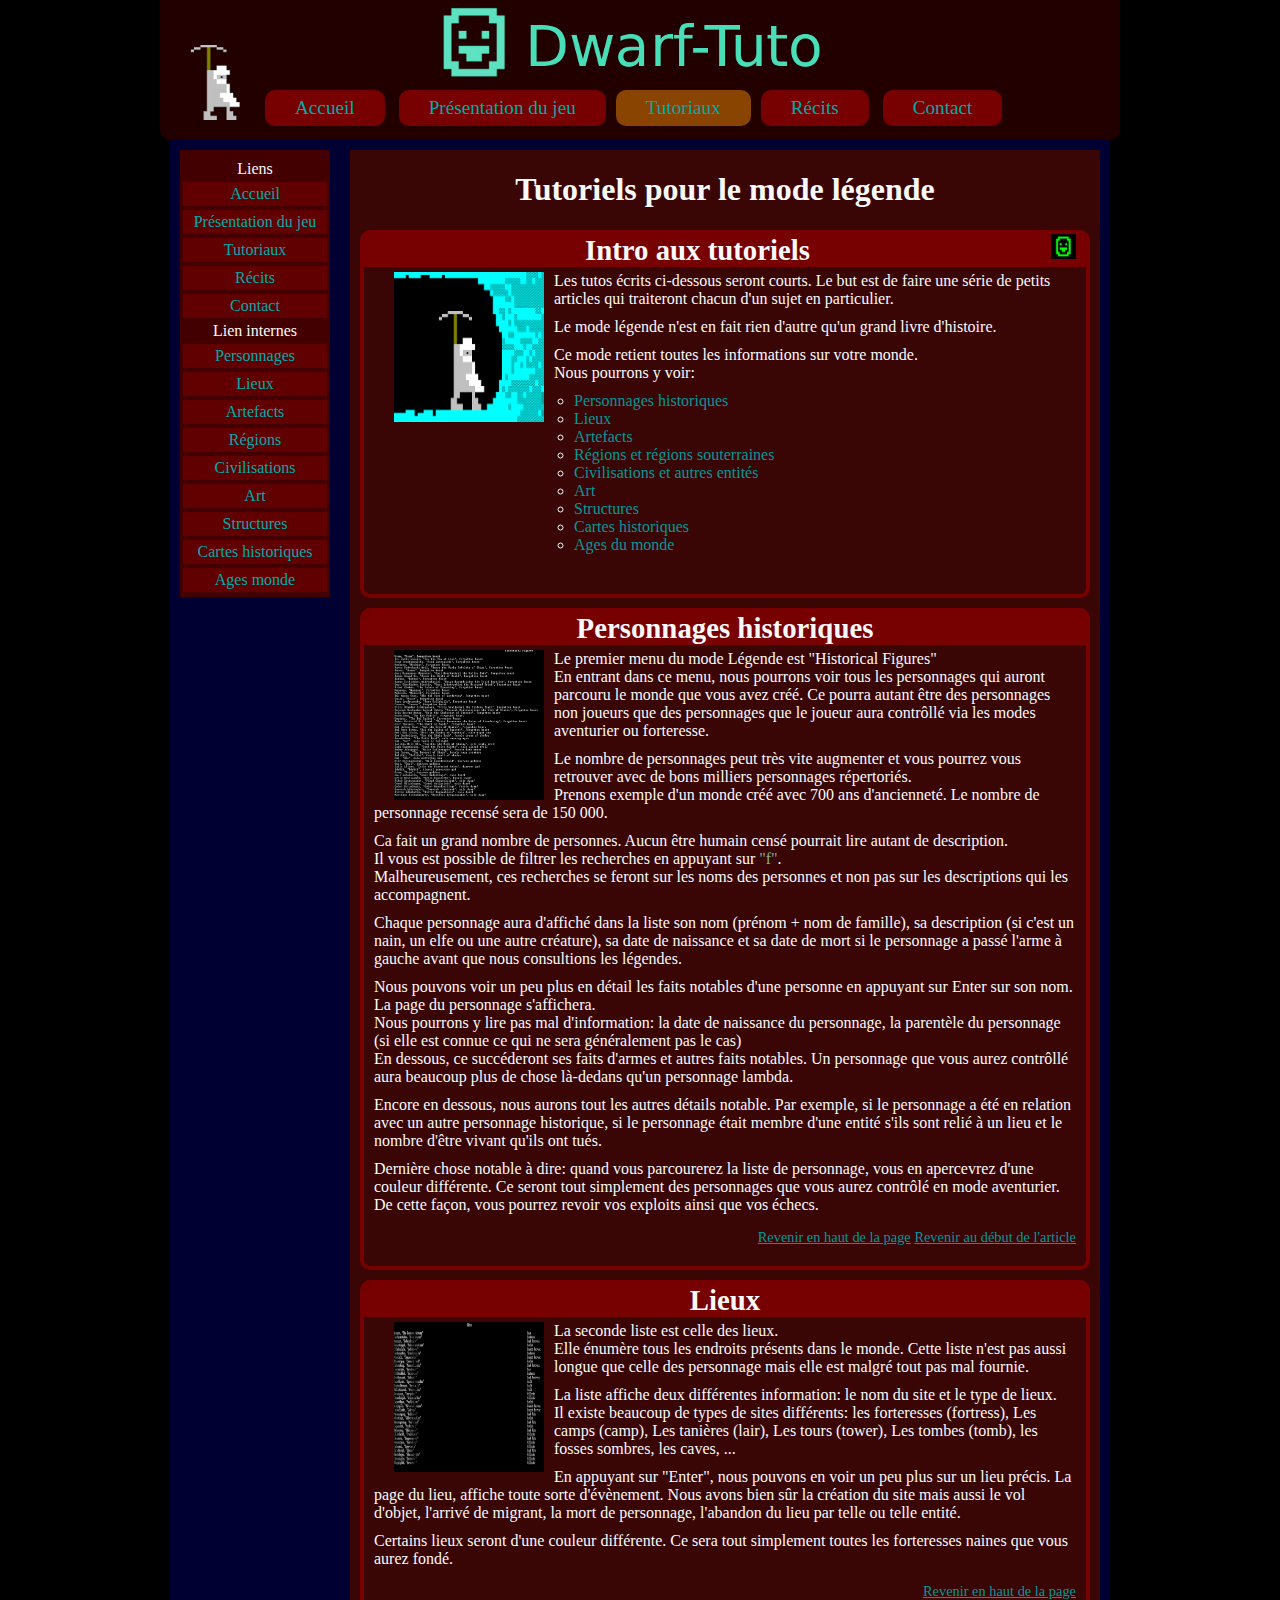
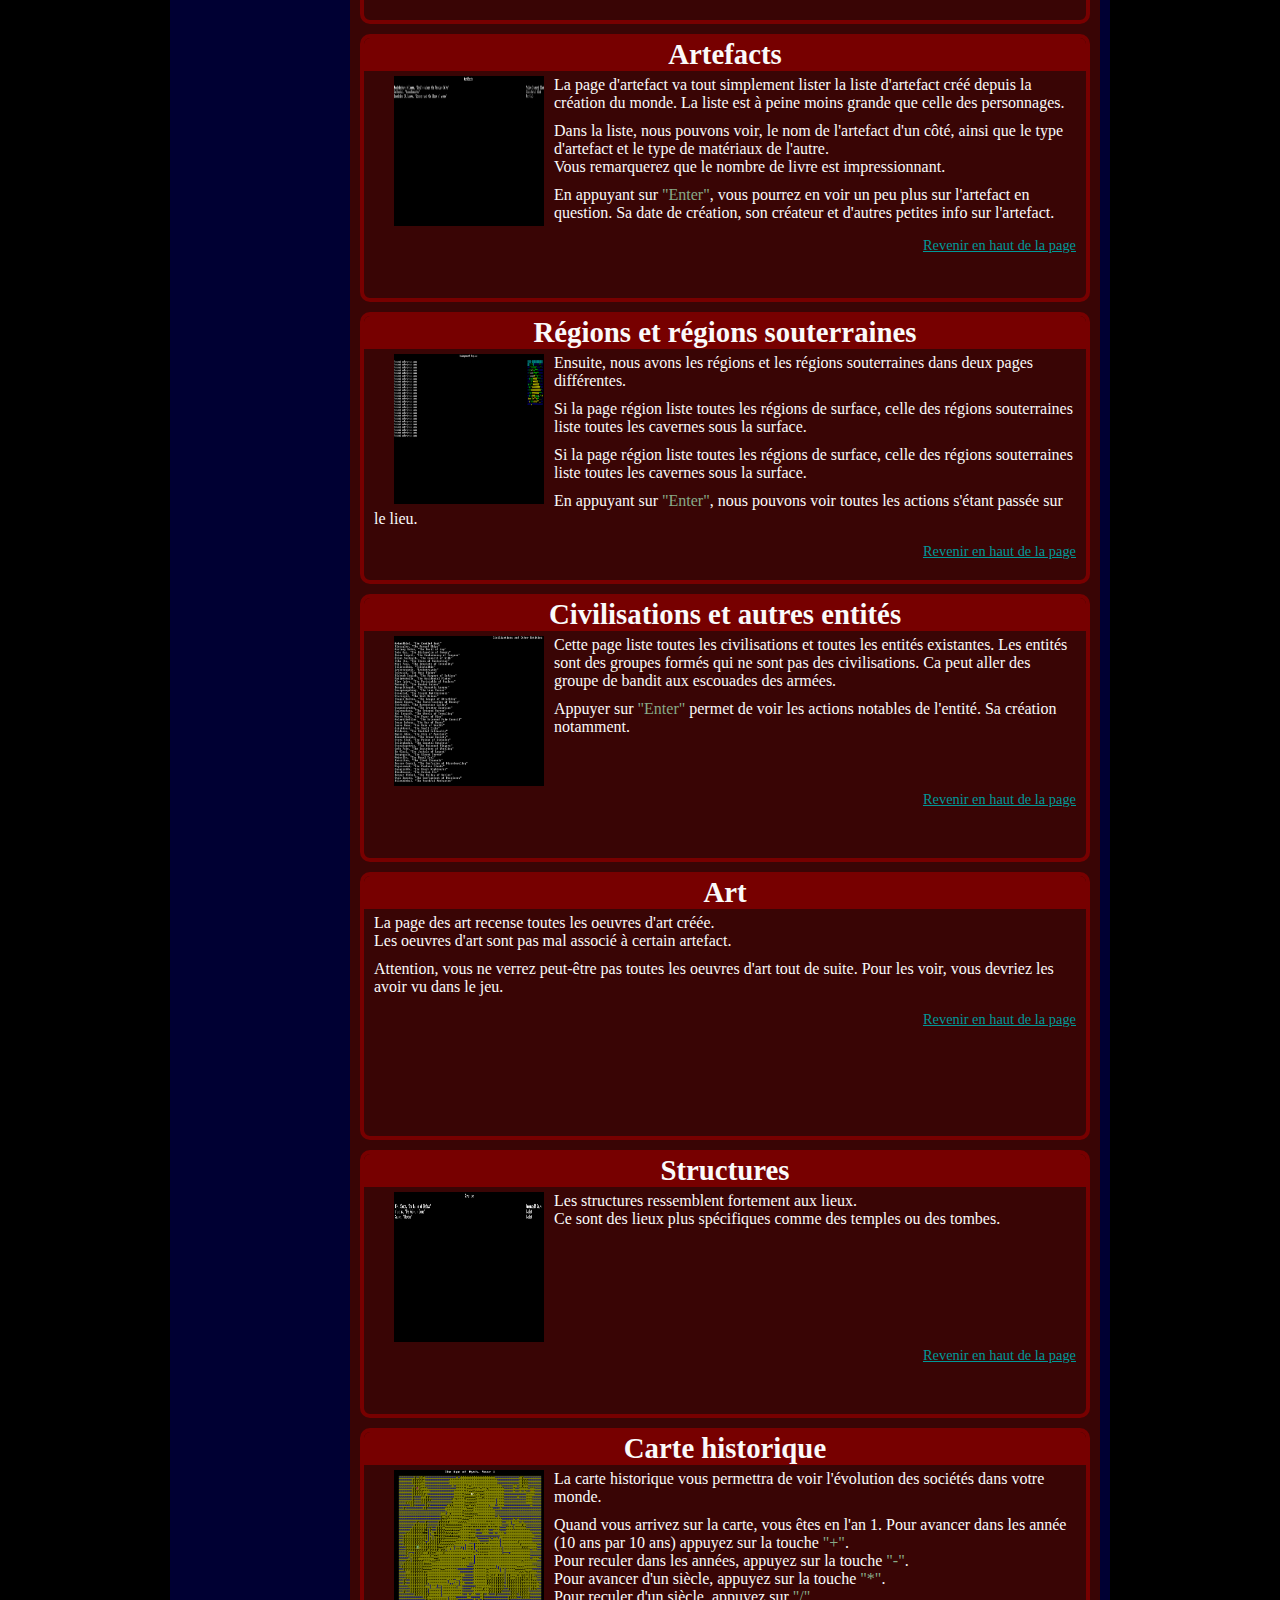
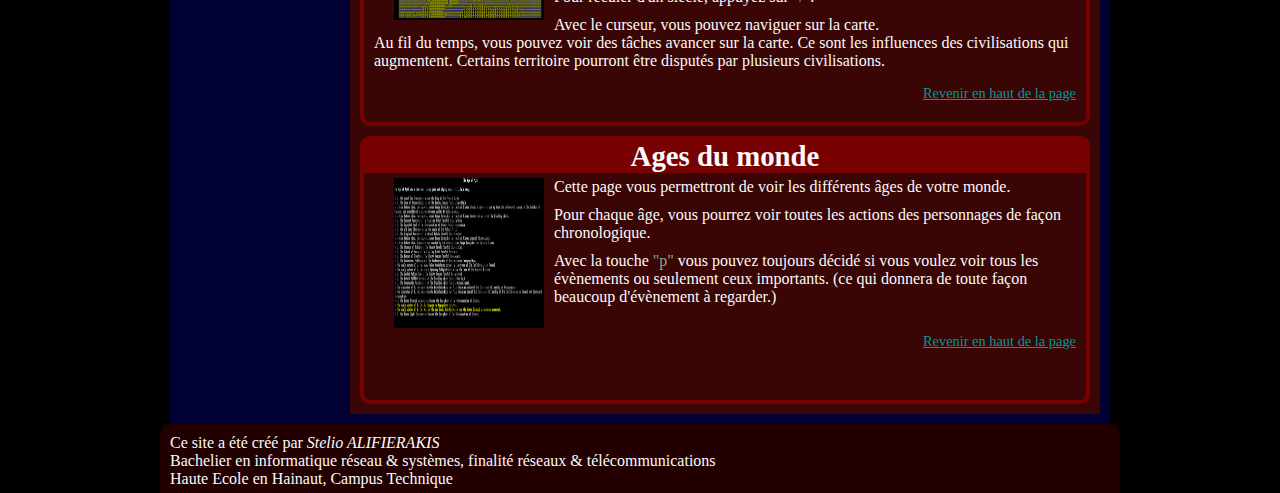
<file: Tuto_legend.html>
<!DOCTYPE html>
<html>
	<head>
		<meta charset="UTF-8">
		<title>Tutoriels pour le mode légende</title>
		<link rel="stylesheet" href="css/style.css">
		
		<!--[if lte IE 8]>
			<script src="http://html5shiv.googlecode.com/svn/trunk/html5.js"></script>
			<script>
				document.createElement('header');
				document.createElement('nav');
				document.createElement('article');
				document.createElement('section');
				document.createElement('footer');
			</script>
		<![endif]-->
		
	</head>
	<body>
	
	<!--Ici sera la bannière du site avec le menu principal-->
		<header id="header">
			<div>
				<a href="index.html"><img src="image/min_logo.png" width="50" height="75" alt="Mon logo"></a>
				<span id="image_fond"></span>
				<ul>
					<li><a href="index.html">Accueil</a></li>
					<li><a href="presentation.html">Présentation du jeu</a></li><li class="tutoriel">
						<a href="Tutos.html" id="lien_spec">Tutoriaux</a>
						<ul id="menu_deroul">
							<li><a href="creation_monde.html">Création du monde</a></li>
							<li><a href="Tuto_forteresse.html">Forteresse</a></li>
							<li><a href="Tuto_aventure.html">Aventurier</a></li>
							<li><a href="Tuto_legend.html">Légende</a></li>
							<li><a href="FAQ.html">FAQ</a></li>
						</ul>
					</li><li><a href="histoires.html">Récits</a></li>
					<li><a href="formulaire.html">Contact</a></li>
				</ul>
			</div>
		</header>
	<!--Fin de la bannière-->	
		
	<!--Ce sera le gros bloc qui comportera le bloc de navigation et les articles-->	
		<div id="main">
		
		<!--Le bloc de navigation à gauche-->
			<nav id="nav">
				<ul>	
						<li>Liens</li>
						<li><a href="index.html">Accueil</a></li>
						<li><a href="presentation.html">Présentation du jeu</a></li>
						<li class="tutoriel"><a href="Tutos.html">Tutoriaux</a></li>
						<li><a href="histoires.html">Récits</a></li>
						<li><a href="formulaire.html">Contact</a></li>
						<li>Lien internes</li>
						<li><a href="#perso_historique">Personnages</a></li>
						<li><a href="#legend_lieu">Lieux</a></li>
						<li><a href="#legend_artefact">Artefacts</a></li>
						<li><a href="#legend_region">Régions</a></li>
						<li><a href="#legend_civilisation">Civilisations</a></li>
						<li><a href="#legend_art">Art</a></li>
						<li><a href="#legend_structure">Structures</a></li>
						<li><a href="#legend_carte_histoire">Cartes historiques</a></li>
						<li><a href="#legend_age_monde">Ages monde</a></li>
						
					</ul>
			</nav>
		<!--Fin du bloc de navigation-->
			
		<!--Ici sera le gros bloc qui contiendra les articles-->	
			<div id="content">
				<h1>Tutoriels pour le mode légende</h1>
			
			<!--Intro-->
				<article class="article">
					<header>
						<img src="image/nain.jpg" alt="" width="25px" height="25px">
						<h2>Intro aux tutoriels</h2>
					</header>
					<p><a href="image/DF-present.png" target="blank"><img src="image/DF-present.png" width="150" height="150" alt="Photo d'article"></a>
						Les tutos écrits ci-dessous seront courts. Le but est de faire une série de petits articles qui traiteront chacun d'un sujet en particulier.
					</p>
					
					<p>
						Le mode légende n'est en fait rien d'autre qu'un grand livre d'histoire.
					</p>
					
					<p>
						Ce mode retient toutes les informations sur votre monde.<br>
						Nous pourrons y voir:
					</p>
					
					<ul class="liste_image">
						<li><a href="#perso_historique">Personnages historiques</a></li>
						<li><a href="#legend_lieu">Lieux</a></li>
						<li><a href="#legend_artefact">Artefacts</a></li>
						<li><a href="#legend_region">Régions et régions souterraines</a></li>
						<li><a href="#legend_civilisation">Civilisations et autres entités</a></li>
						<li><a href="#legend_art">Art</a></li>
						<li><a href="#legend_structure">Structures</a></li>
						<li><a href="#legend_carte_histoire">Cartes historiques</a></li>
						<li><a href="#legend_age_monde">Ages du monde</a></li>
						
					</ul>
				</article>
			<!--Fin de l'intro-->
			
			<!--Un article de la page-->
				<article class="article">
					<header>
					<h2 id="perso_historique">Personnages historiques</h2>
					</header>
					<p><a href="image/perso_histo.png" target="blank"><img src="image/perso_histo.png" width="150" height="150" alt="Photo d'article"></a>
						Le premier menu du mode Légende est "Historical Figures"<br>
						En entrant dans ce menu, nous pourrons voir tous les personnages qui auront parcouru le monde que vous avez créé.
						Ce pourra autant être des personnages non joueurs que des personnages que le joueur aura contrôllé via les modes aventurier ou forteresse.
					</p>
					<p>
						Le nombre de personnages peut très vite augmenter et vous pourrez vous retrouver avec de bons milliers personnages répertoriés.<br>
						Prenons exemple d'un monde créé avec 700 ans d'ancienneté. Le nombre de personnage recensé sera de 150 000.<br>
					</p>
					<p>
						Ca fait un grand nombre de personnes. Aucun être humain censé pourrait lire autant de description.<br>
						Il vous est possible de filtrer les recherches en appuyant sur <span class="touche">"f"</span>.<br>
						Malheureusement, ces recherches se feront sur les noms des personnes et non pas sur les descriptions qui les accompagnent.
					</p>
					<p>
						Chaque personnage aura d'affiché dans la liste son nom (prénom + nom de famille), sa description (si c'est un nain, un elfe ou une autre créature),
						sa date de naissance et sa date de mort si le personnage a passé l'arme à gauche avant que nous consultions les légendes.
					</p>
					<p>
						Nous pouvons voir un peu plus en détail les faits notables d'une personne en appuyant sur Enter sur son nom.<br>
						La page du personnage s'affichera.<br>
						Nous pourrons y lire pas mal d'information: la date de naissance du personnage, la parentèle du personnage (si elle est connue ce qui ne sera généralement pas le cas)<br>
						En dessous, ce succéderont ses faits d'armes et autres faits notables. Un personnage que vous aurez contrôllé aura beaucoup plus de chose là-dedans qu'un personnage lambda.
					</p>
					<p>
						Encore en dessous, nous aurons tout les autres détails notable. Par exemple, si le personnage a été en relation avec un autre personnage historique, si le personnage était membre d'une entité
						s'ils sont relié à un lieu et le nombre d'être vivant qu'ils ont tués.
					</p>
					<p>
						Dernière chose notable à dire: quand vous parcourerez la liste de personnage, vous en apercevrez d'une couleur différente.
						Ce seront tout simplement des personnages que vous aurez contrôlé en mode aventurier.<br>
						De cette façon, vous pourrez revoir vos exploits ainsi que vos échecs.
					</p>
					<p class="lien_dessous"><a href="#content">Revenir en haut de la page</a> <a href="#perso_historique">Revenir au début de l'article</a></p>
					
				</article>
			<!--Fin de l'article-->
			
			<!--Un article de la page-->
				<article class="article">
					<header>
					<h2 id="legend_lieu">Lieux</h2>
					</header>
					<p><a href="image/site_legend.png" target="blank"><img src="image/site_legend.png" width="150" height="150" alt="Photo d'article"></a>
						La seconde liste est celle des lieux.<br>
						Elle énumère tous les endroits présents dans le monde.
						Cette liste n'est pas aussi longue que celle des personnage mais elle est malgré tout pas mal fournie.
					</p>
					<p>
						La liste affiche deux différentes information: le nom du site et le type de lieux.<br>
						Il existe beaucoup de types de sites différents: les forteresses (fortress), Les camps (camp), Les tanières (lair), Les tours (tower),
						Les tombes (tomb), les fosses sombres, les caves, ...
					</p>
					<p>
						En appuyant sur "Enter", nous pouvons en voir un peu plus sur un lieu précis.
						La page du lieu, affiche toute sorte d'évènement.
						Nous avons bien sûr la création du site mais aussi le vol d'objet, l'arrivé de migrant, la mort de personnage, l'abandon du lieu par telle ou telle entité.
					</p>
					<p>
						Certains lieux seront d'une couleur différente. Ce sera tout simplement toutes les forteresses naines que vous aurez fondé.
					</p>
					
					<p class="lien_dessous"><a href="#content">Revenir en haut de la page</a></p>
					
				</article>
			<!--Fin de l'article-->
			<!--Un article de la page-->
				<article class="article">
					<header>
					<h2 id="legend_artefact">Artefacts</h2>
					</header>
					<p><a href="image/artifact.png" target="blank"><img src="image/artifact.png" width="150" height="150" alt="Photo d'article"></a>
						La page d'artefact va tout simplement lister la liste d'artefact créé depuis la création du monde.
						La liste est à peine moins grande que celle des personnages.
					</p>
					<p>
						Dans la liste, nous pouvons voir, le nom de l'artefact d'un côté, ainsi que le type d'artefact et le type de matériaux de l'autre.<br>
						Vous remarquerez que le nombre de livre est impressionnant.
					</p>
					<p>
						En appuyant sur <span class="touche">"Enter"</span>, vous pourrez en voir un peu plus sur l'artefact en question.
						Sa date de création, son créateur et d'autres petites info sur l'artefact.
					</p>
					<p class="lien_dessous"><a href="#content">Revenir en haut de la page</a></p>
					
				</article>
			<!--Fin de l'article-->
			
			<!--Un article de la page-->
				<article class="article">
					<header>
					<h2 id="legend_region">Régions et régions souterraines</h2>
					</header>
					<p><a href="image/region_legend.png" target="blank"><img src="image/region_legend.png" width="150" height="150" alt="Photo d'article"></a>
						Ensuite, nous avons les régions et les régions souterraines dans deux pages différentes.
					</p>
					<p>
						Si la page région liste toutes les régions de surface, celle des régions souterraines liste toutes les cavernes sous la surface.
					</p>
					<p>
						Si la page région liste toutes les régions de surface, celle des régions souterraines liste toutes les cavernes sous la surface.
					</p>
					<p>
						En appuyant sur <span class="touche">"Enter"</span>, nous pouvons voir toutes les actions s'étant passée sur le lieu.
					</p>
					<p class="lien_dessous"><a href="#content">Revenir en haut de la page</a></p>
					
				</article>
			<!--Fin de l'article-->
			
			<!--Un article de la page-->
				<article class="article">
					<header>
					<h2 id="legend_civilisation">Civilisations et autres entités</h2>
					</header>
					<p><a href="image/civilisation.png" target="blank"><img src="image/civilisation.png" width="150" height="150" alt="Photo d'article"></a>
						Cette page liste toutes les civilisations et toutes les entités existantes.
						Les entités sont des groupes formés qui ne sont pas des civilisations. Ca peut aller des groupe de bandit aux escouades des armées.
					</p>
					<p>
						Appuyer sur <span class="touche">"Enter"</span> permet de voir les actions notables de l'entité. Sa création notamment.
					</p>
					<p class="lien_dessous"><a href="#content">Revenir en haut de la page</a></p>
				</article>
			<!--Fin de l'article-->
			
			<!--Un article de la page-->
				<article class="article">
					<header>
					<h2 id="legend_art">Art</h2>
					</header>
					<p>
						La page des art recense toutes les oeuvres d'art créée.<br>
						Les oeuvres d'art sont pas mal associé à certain artefact.
					</p>
					<p>
						Attention, vous ne verrez peut-être pas toutes les oeuvres d'art tout de suite. Pour les voir, vous devriez les avoir vu dans le jeu.
					</p>
					<p class="lien_dessous"><a href="#content">Revenir en haut de la page</a></p>
				</article>
			<!--Fin de l'article-->
			
			<!--Un article de la page-->
				<article class="article">
					<header>
					<h2 id="legend_structure">Structures</h2>
					</header>
					<p><a href="image/structure.png" target="blank"><img src="image/structure.png" width="150" height="150" alt="Photo d'article"></a>
						Les structures ressemblent fortement aux lieux.<br>
						Ce sont des lieux plus spécifiques comme des temples ou des tombes.
					</p>
					<p class="lien_dessous"><a href="#content">Revenir en haut de la page</a></p>
				</article>
			<!--Fin de l'article-->
			
			<!--Un article de la page-->
				<article class="article">
					<header>
					<h2 id="legend_carte_histoire">Carte historique</h2>
					</header>
					<p><a href="image/carte_historique.png" target="blank"><img src="image/carte_historique.png" width="150" height="150" alt="Photo d'article"></a>
						La carte historique vous permettra de voir l'évolution des sociétés dans votre monde.
					</p>
					<p>
						Quand vous arrivez sur la carte, vous êtes en l'an 1. Pour avancer dans les année (10 ans par 10 ans) appuyez sur la touche <span class="touche">"+"</span>.<br>
						Pour reculer dans les années, appuyez sur la touche <span class="touche">"-"</span>.<br>
						Pour avancer d'un siècle, appuyez sur la touche <span class="touche">"*"</span>.<br>
						Pour reculer d'un siècle, appuyez sur <span class="touche">"/"</span>.
					</p>
					<p>
						Avec le curseur, vous pouvez naviguer sur la carte.<br>
						Au fil du temps, vous pouvez voir des tâches avancer sur la carte. Ce sont les influences des civilisations qui augmentent.
						Certains territoire pourront être disputés par plusieurs civilisations. 
					</p>
					<p class="lien_dessous"><a href="#content">Revenir en haut de la page</a></p>
				</article>
			<!--Fin de l'article-->
			
			<!--Un article de la page-->
				<article class="article">
					<header>
					<h2 id="legend_age_monde">Ages du monde</h2>
					</header>
					<p><a href="image/mythe.png" target="blank"><img src="image/mythe.png" width="150" height="150" alt="Photo d'article"></a>
						Cette page vous permettront de voir les différents âges de votre monde.
					</p>
					<p>
						Pour chaque âge, vous pourrez voir toutes les actions des personnages de façon chronologique.
					</p>
					<p>
						Avec la touche <span class="touche">"p"</span> vous pouvez toujours décidé si vous voulez voir tous les évènements ou seulement ceux importants.
						(ce qui donnera de toute façon beaucoup d'évènement à regarder.)
					</p>
					<p class="lien_dessous"><a href="#content">Revenir en haut de la page</a></p>
				</article>
			<!--Fin de l'article-->
			
			</div>
		<!--Fin du bloc avec les articles-->	
			
		<!--Fin du bloc avec les articles-->
			
		</div>
	<!--Fin du gros bloc avec la naviqation et les articles-->
		
	<!--Le pied de page-->
		<footer id="footer">
			<div>
				<p>
					Ce site a été créé par <em>Stelio ALIFIERAKIS</em><br>
					Bachelier en informatique réseau & systèmes, finalité réseaux & télécommunications<br>
					Haute Ecole en Hainaut, Campus Technique
				</p>
			</div>
		</footer>
	<!--Fin du pied de page-->	
		
	</body>
</html>
</file>
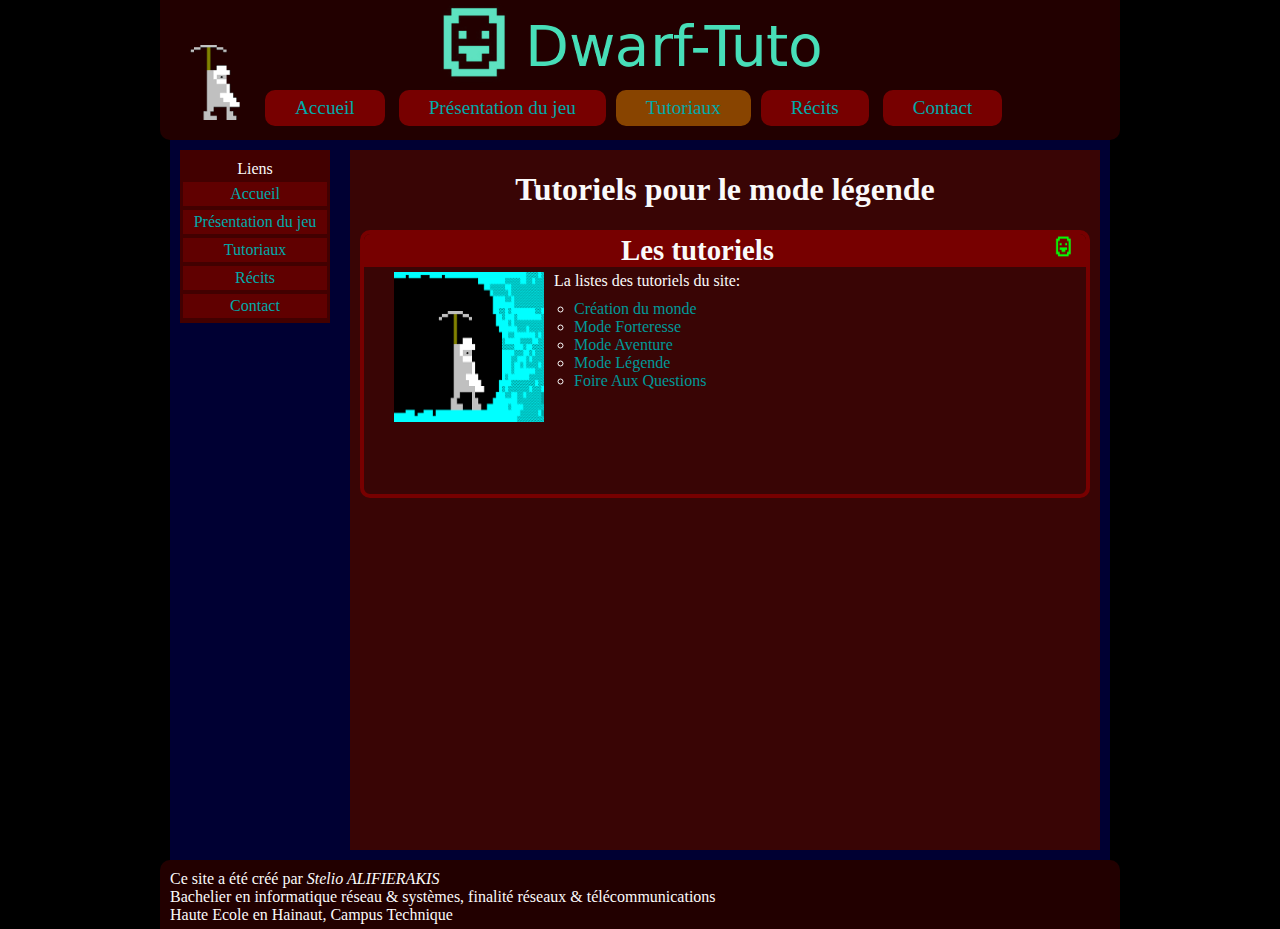
<file: Tutos.html>
<!DOCTYPE html>
<html>
	<head>
		<meta charset="UTF-8">
		<title>Tutoriels pour le mode légende</title>
		<link rel="stylesheet" href="css/style.css">
		
		<!--[if lte IE 8]>
			<script src="http://html5shiv.googlecode.com/svn/trunk/html5.js"></script>
				<script>
					document.createElement('header');
					document.createElement('nav');
					document.createElement('article');
					document.createElement('section');
					document.createElement('footer');
				</script>
		<![endif]--> 
		
	</head>
	<body>
	
	<!--Ici sera la bannière du site avec le menu principal-->
		<header id="header">
			<div>
				<a href="index.html"><img src="image/min_logo.png" width="50" height="75" alt="Mon logo"></a>
				<span id="image_fond"></span>
				<ul>
					<li><a href="index.html">Accueil</a></li>
					<li><a href="presentation.html">Présentation du jeu</a></li><li class="tutoriel">
						<a href="Tutos.html" id="lien_spec">Tutoriaux</a>
						<ul id="menu_deroul">
							<li><a href="creation_monde.html">Création du monde</a></li>
							<li><a href="Tuto_forteresse.html">Forteresse</a></li>
							<li><a href="Tuto_aventure.html">Aventurier</a></li>
							<li><a href="Tuto_legend.html">Légende</a></li>
							<li><a href="FAQ.html">FAQ</a></li>
						</ul>
					</li><li><a href="histoires.html">Récits</a></li>
					<li><a href="formulaire.html">Contact</a></li>
				</ul>
			</div>
		</header>
	<!--Fin de la bannière-->	
		
	<!--Ce sera le gros bloc qui comportera le bloc de navigation et les articles-->	
		<div id="main">
		
		<!--Le bloc de navigation à gauche-->
			<nav id="nav">
				<ul>
					<li>Liens</li>
					<li><a href="index.html">Accueil</a></li>
					<li><a href="presentation.html">Présentation du jeu</a></li>
					<li class="tutoriel"><a href="Tutos.html">Tutoriaux</a></li>
					<li><a href="histoires.html">Récits</a></li>
					<li><a href="formulaire.html">Contact</a></li>
				</ul>
			</nav>
		<!--Fin du bloc de navigation-->
			
		<!--Ici sera le gros bloc qui contiendra les articles-->	
			<div id="content">
				<h1>Tutoriels pour le mode légende</h1>
			
			<!--Intro-->
				<article class="article">
					<header>
						<img src="image/nain.png" alt="" width="25px" height="25px">
						<h2>Les tutoriels</h2>
					</header>
					<p><a href="image/DF-present.png" target="blank"><img src="image/DF-present.png" width="150" height="150" alt="Photo d'article"></a>
						La listes des tutoriels du site:
					</p>
					<ul class="liste_image">
						<li><a href="creation_monde.html">Création du monde</a></li>
						<li><a href="Tuto_forteresse.html">Mode Forteresse</a></li>
						<li><a href="Tuto_aventure.html">Mode Aventure</a></li>
						<li><a href="Tuto_legend.html">Mode Légende</a></li>
						<li><a href="FAQ.html">Foire Aux Questions</a></li>
					</ul>
				</article>
			<!--Fin de l'intro-->
			
			</div>
		</div>
	<!--Fin du gros bloc avec la naviqation et les articles-->
		
	<!--Le pied de page-->
		<footer id="footer">
			<div>
				<p>
					Ce site a été créé par <em>Stelio ALIFIERAKIS</em><br>
					Bachelier en informatique réseau & systèmes, finalité réseaux & télécommunications<br>
					Haute Ecole en Hainaut, Campus Technique
				</p>
			</div>
		</footer>
	<!--Fin du pied de page-->	
		
	</body>
</html>
</file>
<file: css/style.css>
/* css du site*/

html, body
{
	margin:0;
	padding:0;
	width:100%;
	height:100%;
}

body
{
	background-color:#000;
}

img
{
	border:0;
}

a
{
	color: #099;
}

a:visited
{
	color: #077;
}

a:hover
{
	color: #0aa;
}

a:active
{
	color: #0ff;
}

ul
{
	margin:0;
	padding:0;
	list-style:none;
}

li a
{
	text-decoration:none;
}

h1, h2, h3, h4, h5, p, ul, form
{
	color:#fafafa;
}

table
{
	margin:10px;
}

td
{
	border:2px solid #fafafa;
}

h1, h2
{
	text-align:center;
}

h1
{
	font-size:2em;
}

h2
{
	font-size:1.8em;
}

h3
{
	font-size:1.4em;
}

h4
{
	font-size:1.2em;
}

h5
{
	font-size:1em;
}

#principal
{
	width:960px;
	margin:0 auto;
	padding:0;
	border-left:2px solid #001000;
	border-right:2px solid #001000;
}

#main
{
	position: relative;
	background-color:#000033;
	width:940px;
	overflow:auto;
	margin:0 auto;
}

/* header */

/*#header
{
	width:100%;
}*/

#header div
{
	background-color:#200;
	height:50px;
	width:860px;
	margin:0 auto;
	position:relative;
	padding-top:90px;
	padding-left:100px;
	border-radius:0 0 10px 10px;
}

header span#image_fond
{
	display:block;
	position:absolute;
	top:0;
	right:300px;
	height:100px;
	width:500px;
	background-image:url(../image/logo.png);
	background-repeat:no-repeat;
	background-position:top right;
}

/*#header ul
{

}*/

#header li
{
	display:inline;
	display:inline-block;
	margin: 0 5px;
	position:relative;
}

#header div li span
{
	background-color:#443333;
	display:block;
	padding: 7px 30px;
	color:#488;
	border-radius:10px;
	font-size:1.2em;
}

#header div li a
{
	background-color:#770000;
	display:block;
	padding: 7px 30px;
	color:#0aa;
	border-radius:10px;
	font-size:1.2em;
}

#header div li a#lien_spec
{
	background-color:#884400;
}

/*#header div li a span#fleche
{
	display:block;
	position:absolute;
	background-color:transparent;
	height:30px;
	width:30px;
	top:10px;
	left:7px;
	background-image:url(../image/fleche.png);
	background-repeat:no-repeat;
	border-radius:0;
}
#header div li a span#fleche_droite
{
	display:block;
	position:absolute;
	background-color:transparent;
	height:30px;
	width:30px;
	top:10px;
	right:-72px;
	background-image:url(../image/fleche.png);
	background-repeat:no-repeat;
	border-radius:0;
}*/

#header ul ul
{
	display:none;
}

#header div li a:hover
{
	background-color:#990000;
	color:#0dd;
}
#header div li a#lien_spec:hover
{
	background-color:#aa5500;
	color:#0dd;
}

#header div li.tutoriel:hover ul#menu_deroul
{
	display:block;
	position:absolute;
	background-color:#005555;
	width:135px;
	z-index:8;
	padding:0px;
	border-bottom-left-radius:10px;
	border-bottom-right-radius:10px;
}

#header div li.tutoriel:hover a#lien_spec
{
	border-bottom-left-radius:0px;
	border-bottom-right-radius:0px;
}

#header div li.tutoriel:hover ul#menu_deroul li a
{
	display:block;
	background-color:#005555;
	padding: 7px 25px;
	width:73px;
	text-align:center;
	/*border-bottom: 1px solid #080;
	border-top: 1px solid #080;*/
	margin:2px auto;
	color:#fff;
	z-index:10;
}

#header div li.tutoriel:hover ul#menu_deroul li a:hover
{
	background-color:#007777;
	color:#0aa;
}

#header div li a:active
{
	background-color:#bb0000;
	color:#0ee;
}

#header div li a#lien_spec:active
{
	background-color:#ff9900;
	color:#0dd;
}

#header div li.tutoriel:hover ul#menu_deroul li a:active
{
	background-color:#009999;
	color:#0dd;
}

#header img
{
	position:absolute;
	top:45px;
	left: 30px;
}

/* main */



/* nav */
#nav
{
	float:left;
	width:150px;
	margin:10px;
	margin-bottom:5px;
	position:fixed;
	z-index:5;
}

#nav ul
{
	text-align:center;
	padding:10px 2px;
	padding-bottom:1px;
	background-color:#420000;
}

/*#nav li
{

}*/

#nav li a
{
	background-color:#600000;
	color:#0aa;
	display:block;
	padding: 3px 10px;
	margin: 4px 1px;
}

#nav li a:hover
{
	background-color:#990000;
	color:#0dd;
}

#nav li a:active
{
	background-color:#bb0000;
	color:#0ee;
}

/* content */
#content
{
	background-color:#390505;
	float:right;
	min-height:700px;
	width:750px;
	margin:10px;
	overflow:auto;
}

/* article */
.article
{
	border:4px solid #770000;
	min-height:250px;
	margin:10px;
	clear:both;
	padding:0;
	overflow:auto;
	padding-bottom:10px;
	border-radius:10px;
}

.article header
{
	margin:0;
	padding:0;
	background-color:#770000;
}
.article header img, form header img
{
	float:right;
}

.article h2
{
	margin:0;
	padding:0;
}

.article img
{
	float:left;
	margin:0 10px 0 20px;
}

.article p.image_centre
{
	text-align:center;
}
/*.article p#image_centre img
{
	float:none;
}*/
.article p
{
	margin:10px;
	clear:right;
	margin-top:5px;
}

.article p.lien_dessous
{
	float:right;
	font-size:0.9em;
	clear:both;
}

.article ul
{
	/*float: right;*/
	/*margin-right:150px;*/
	list-style:circle;
	margin-bottom:30px;
	padding-left:100px;
}

.article ul.liste_image
{
	padding-left:210px;
}
.article h3, h4, h5
{
	clear:both;
	margin-left:10px;
	margin-bottom:5px;
	margin-top:25px;
}

td h5
{
	margin:10px;
	text-align:center;
}

.article span.touche
{
	color:#8a8;
}

/*formulaire*/

form
{
	width:700px;
	margin: 10px auto;
	padding:0;
	padding-bottom:10px;
	clear:both;
	overflow:auto;
	border:4px solid #770000;
	border-radius:10px;
}

form h2
{
	margin:0;
	padding:0;
	background-color: #770000;
}

form fieldset
{
	margin:10px;
}

form label
{
	line-height:2;
}

form span
{
	float:left;
	width:300px;
	text-align:right;
}

form input[type|='text'], input[type|='submit']
{
	float:right;
	margin-top:5px;
	margin-right:10px;
}

form input[type|='text']
{
	margin-right:150px;
}

form select
{
	float:right;
	margin-right:225px;
	margin-top:5px;
}

form span#choose
{
	width:200px;
	float:right;
	margin-right:150px;
}

/* footer */
#footer
{
	clear:both;
	background-color:#200;
	width:940px;
	margin:0 auto;
	padding:10px;
	padding-bottom:5px;
	border-radius:10px 10px 0 0;
	z-index:9;
}

#footer p
{
	margin:0;
}
</file>
